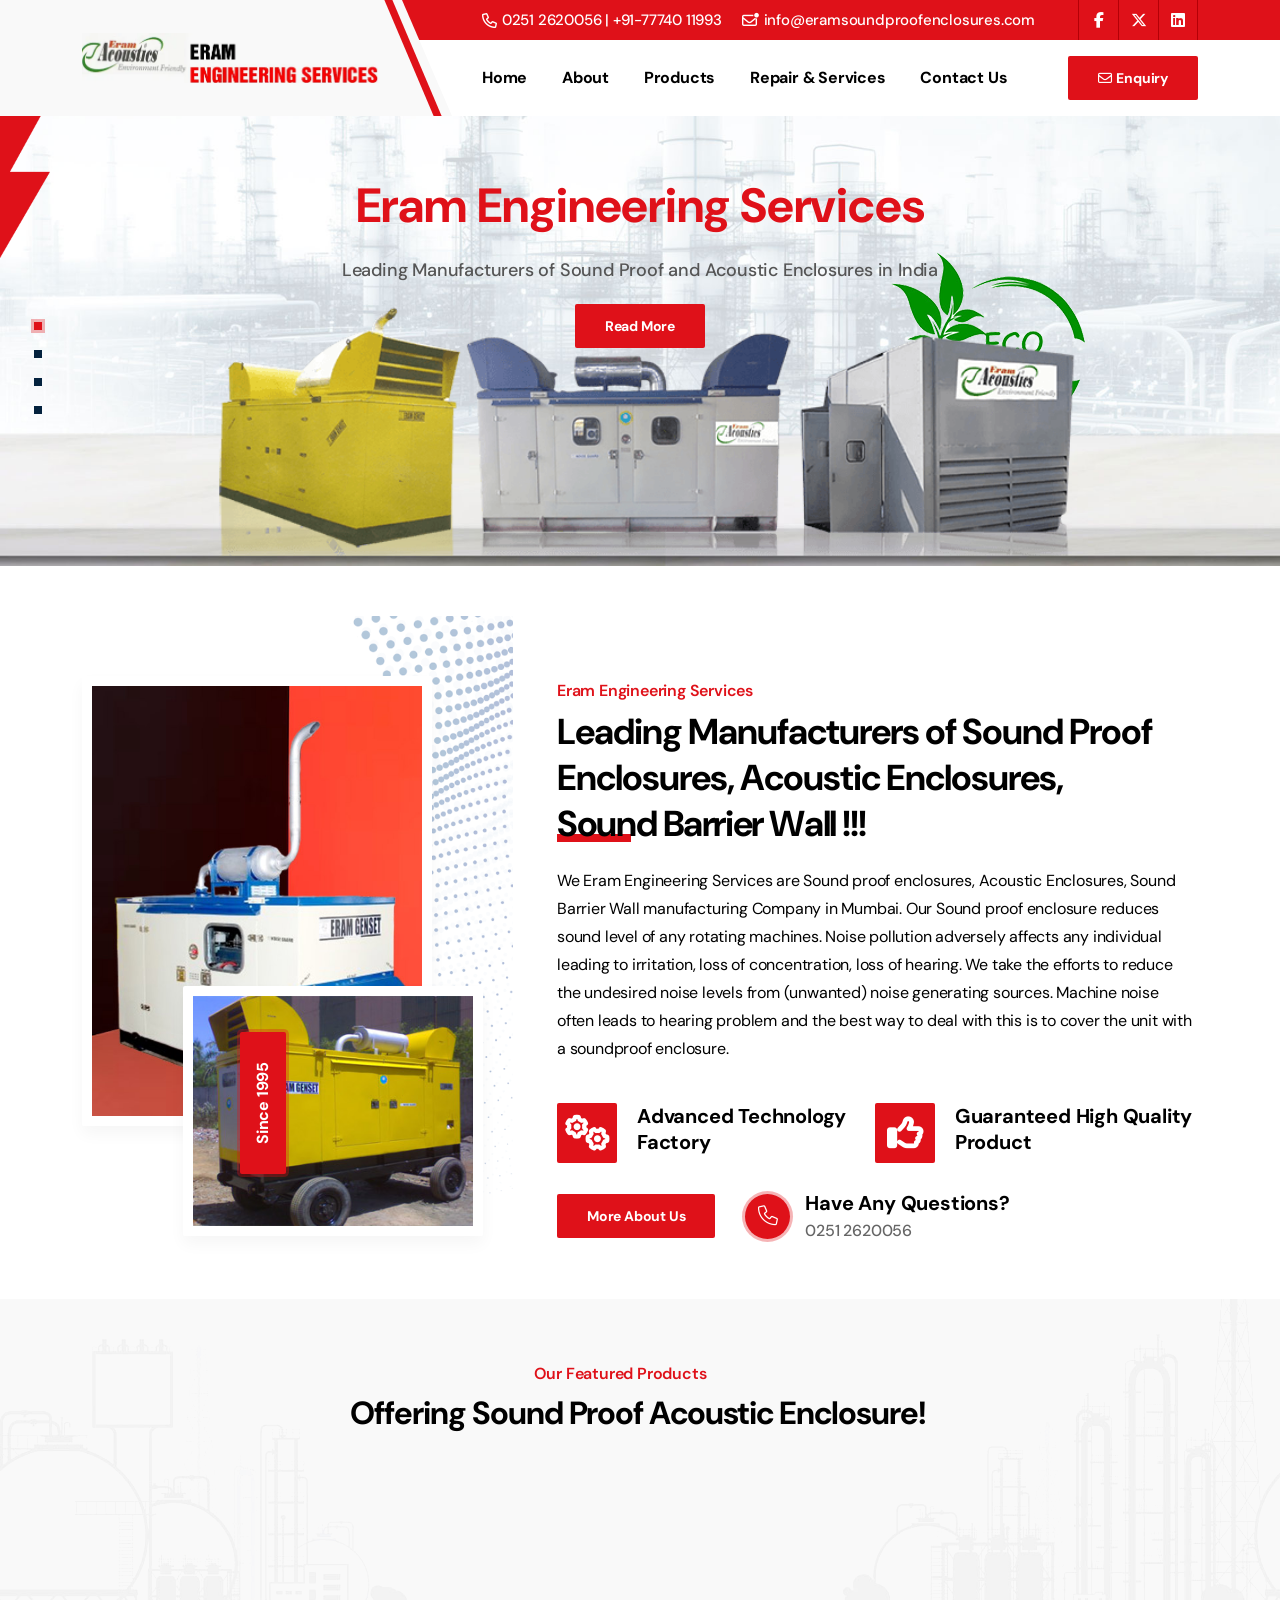
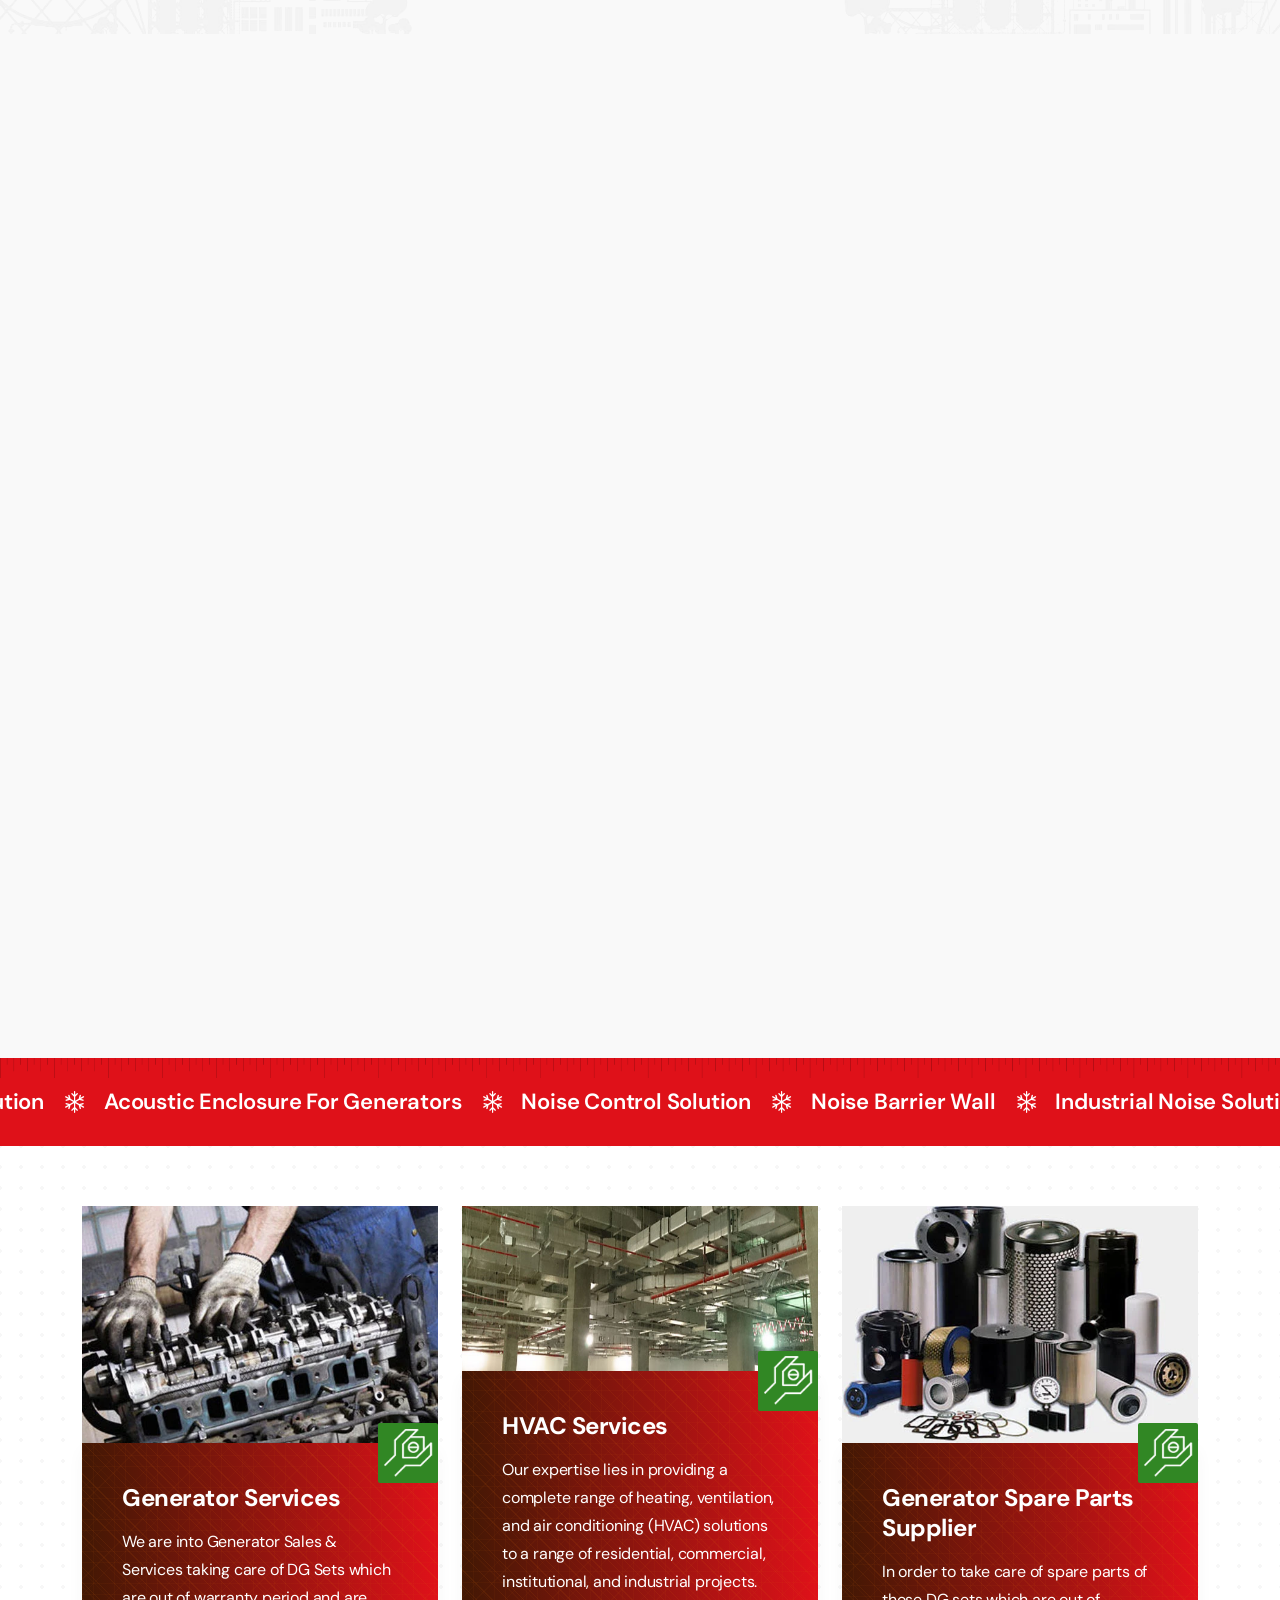
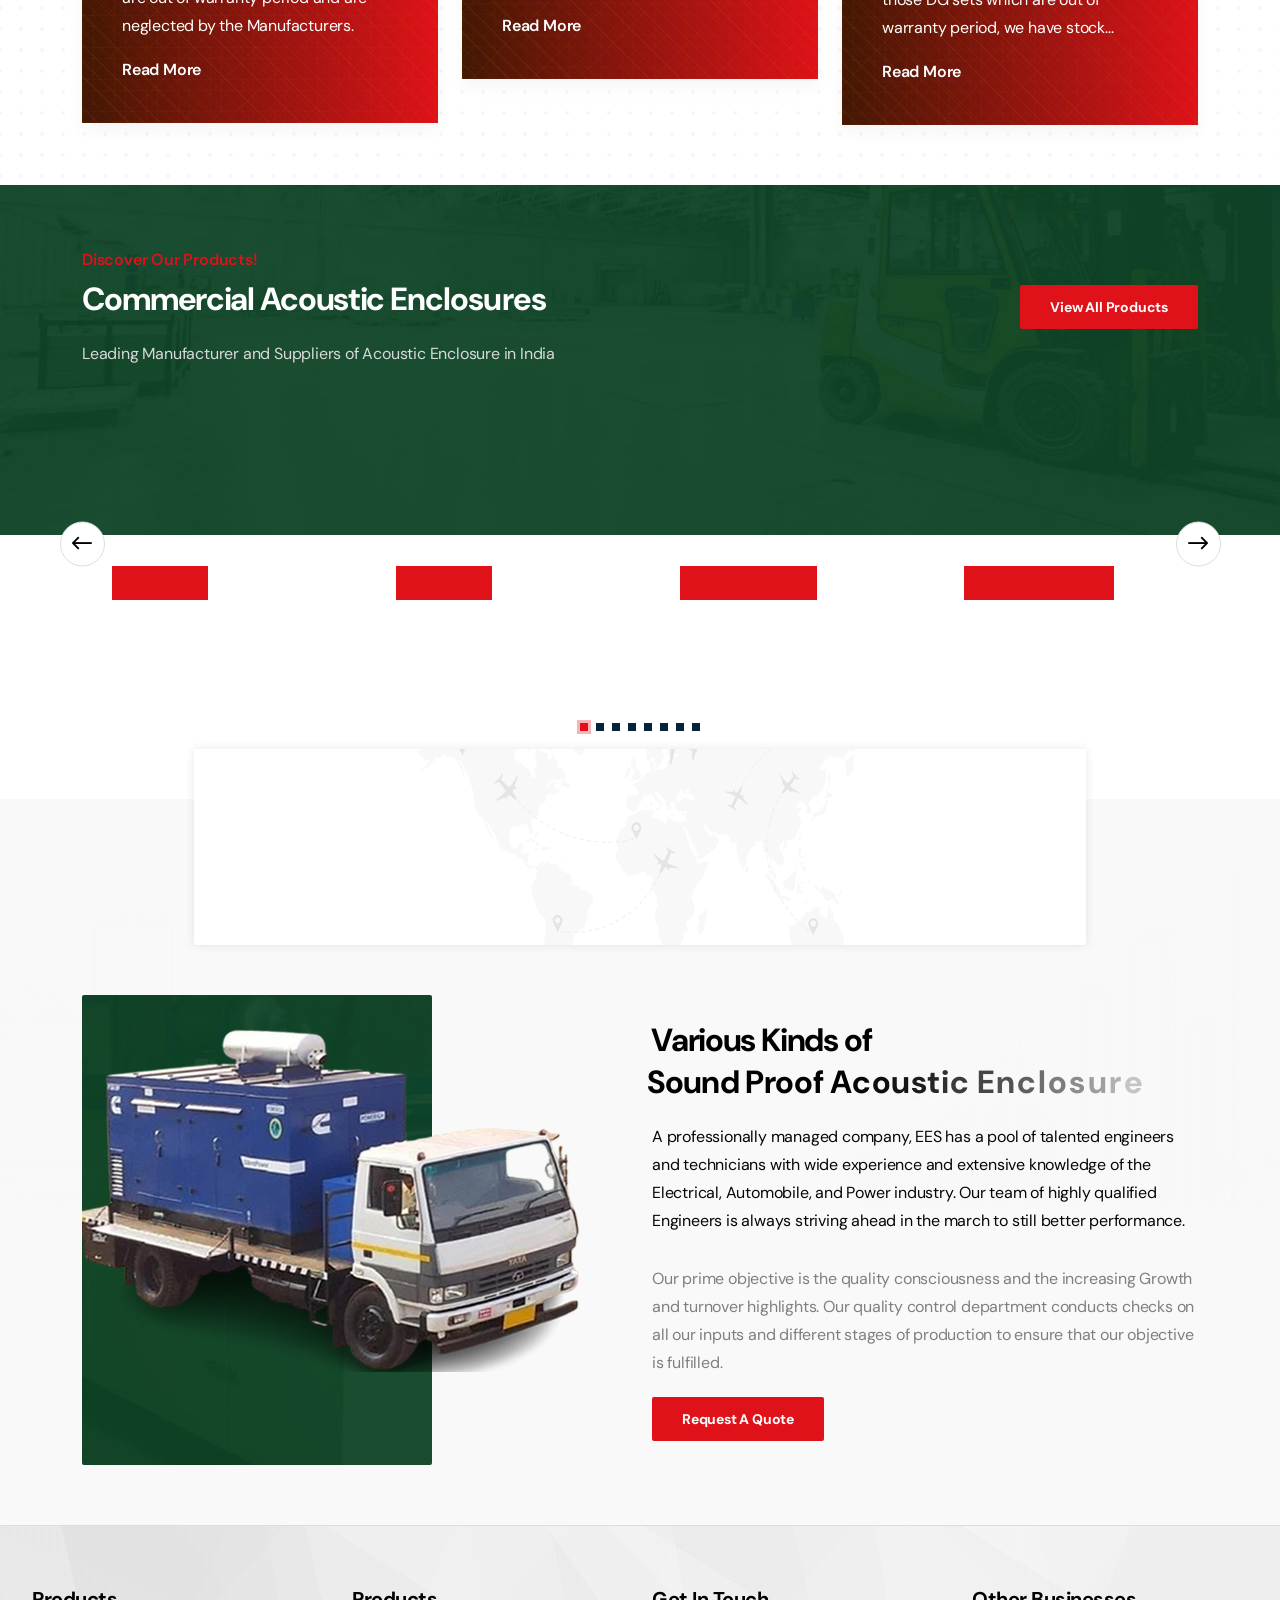
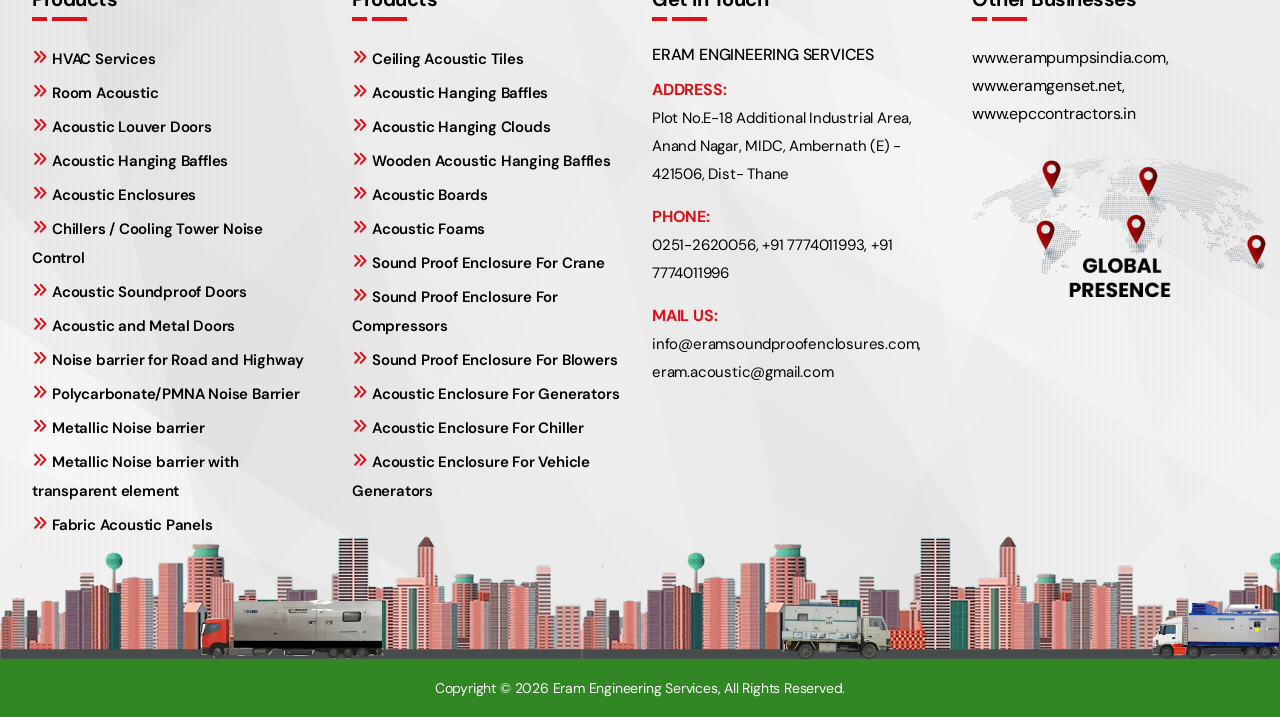
<file: index.html>
<!doctype html>

<html class="no-js" lang="en">

<head>
    <meta charset="utf-8">
    <meta name="viewport" content="width=device-width, initial-scale=1">
    <meta name="description" content="">
    <meta name="author" content="">

    <title>Sound Proof Enclosures, Acoustic Enclosures, Sound Barrier Wall, India</title>

    <link rel="shortcut icon" type="image/x-icon" href="img/favicon.png">

    <link rel="stylesheet" href="css/bootstrap.min.css">
    <link rel="stylesheet" href="css/animate.min.css">
    <link rel="stylesheet" href="css/keyframe-animation.css">
    <link rel="stylesheet" href="lib/font-awesome-pro/css/fontawesome.min.css">
    <link rel="stylesheet" href="css/odometer.min.css">
    <link rel="stylesheet" href="css/swiper.min.css">
    <link rel="stylesheet" href="css/venobox.min.css">
    <link rel="stylesheet" href="css/slider.css">
    <link rel="stylesheet" href="css/common-style.css">
    <link rel="stylesheet" href="css/main.css">

</head>

<body>
    

 
    <!-- Site Preloader -->

    <header class="main-header">
        <div class="container">
            <div class="main-header-wapper">
                <div class="site-logo">
                    <a href="index.html"><img src="img/logo.webp" alt="Logo" /></a>
                </div>
                <div class="main-header-info">
                    <div class="top-header">
                        <ul class="top-left">
                            <li><i class="fa-regular fa-phone"></i><a href="javascript:void(0)" >0251 2620056 | +91-77740 11993</a></li>
                            <li><i class="fa-regular fa-envelope-dot"></i>info@eramsoundproofenclosures.com</li>
                        </ul>
                        <div class="top-right">
                            
                            <ul class="header-social-share">
                                <li><a href="#"><i class="fa-brands fa-facebook-f"></i></a></li>
                                <li><a href="#"><i class="fa-brands fa-x-twitter"></i></a></li>
                                <li><a href="#"><i class="fa-brands fa-linkedin"></i></a></li>
                            </ul>
                        </div>
                    </div>
                    <!--/.top-header-->
                    <div class="header-menu-wrap">
                        <ul class="nav-menu">
                            <li>
                                <a href="index.html">Home</a></li>
                                <li><a href="about.html">About</a></li>
                                <li>
                                    <a href="products.html">Products</a>
                                    <ul>
                                       <li>
                                          <a href="#">Commercial Acoustic Enclosures</a>
                                          <ul class="dropdown-submenu second_submenu">
                                             <li>
                                                <a href="#">Industrial Noise Control</a>
                                                <ul class="dropdown-submenu third_submenu">
                                                   <li><a href="room-acoustic.html">Room Acoustic</a></li>
                                                   <li><a href="acoustic-louver-doors.html">Acoustic Louver Doors</a></li>
                                                   <li><a href="acoustic-hanging-baffles.html">Acoustic Hanging Baffles</a></li>
                                                   <li><a href="acoustic-enclosures.html">Acoustic Enclosures</a></li>
                                                   <li><a href="chillers-cooling-tower-noise-control.html">Chillers / Cooling Tower Noise Control</a></li>
                                                </ul>
                                             </li>
                                             <li>
                                                <a href="#">Acoustic Door/ Fire Doors</a>
                                                <ul class="dropdown-submenu third_submenu">
                                                   <li><a href="acoustic-soundproof-doors.html">Acoustic Soundproof Doors</a></li>
                                                   <li><a href="acoustic-and-metal-doors.html"> Acoustic and Metal Doors</a></li>
                                                </ul>
                                             </li>
                                             <li>
                                                <a href="sound-barrier-wall-noise-barrier-wall.html">Sound Barrier Wall / Noise Barrier Wall</a>
                                                <ul class="dropdown-submenu third_submenu">
                                                   <li><a href="noise-barrier-manufacturer-for-road-and-highway.html">Noise barrier manufacturer for Road and Highway </a></li>
                                                   <li><a href="polycarbonate-pmna-noise-barrier.html">Polycarbonate/PMNA Noise Barrier</a></li>
                                                   <li><a href="metallic-noise-barrier.html">metallic Noise barrier</a></li>
                                                   <li><a href="metallic-noise-barrier-with-transparent-element.html">metallic Noise barrier with transparent element</a></li>
                                                   <li><a href="sound-barrier-wall.html">Sound Barrier Wall</a></li>
                                                </ul>
                                             </li>
                                             <li>
                                                <a href="#">Noise Control Solutions</a>
                                                <ul class="dropdown-submenu third_submenu">
                                                   <li><a href="building-noise-control.html">Building Noise Control </a></li>
                                                   <li><a href="construction-site-noise-control.html">Construction Site Noise control</a></li>
                                                   <li><a href="road-and-railway-noise-control.html">Road & Railway Noise Control</a></li>
                                                   <li><a href="mining-noise-control.html">Mining Noise Control</a></li>
                                                   <li><a href="transformer-noise-control.html">Transformer Noise Control</a></li>
                                                   <li><a href="acoustic-louvers.html">Acoustic Louvers</a></li>
                                                </ul>
                                             </li>
                                             <li>
                                                <a href="#">Acoustic Panels</a>
                                                <ul class="dropdown-submenu third_submenu">
                                                   <li><a href="fabric-acoustic-panels.html">Fabric Acoustic Panels</a></li>
                                                   <li><a href="ceiling-acoustic-panels.html">Ceiling Acoustic Panels</a></li>
                                                   <li><a href="ceiling-acoustic-tiles.html">Ceiling Acoustic Tiles</a></li>
                                                   <li><a href="acoustic-hanging-baffles.html">Acoustic Hanging Baffles</a></li>
                                                   <li><a href="wooden-acoustic-ceiling-tiles.html">Wooden Acoustic ceiling Tiles</a></li>
                                                   <li><a href="acoustic-hanging-clouds.html">Acoustic Hanging Clouds</a></li>
                                                   <li><a href="wooden-acoustic-hanging-baffles.html">Wooden Acoustic Hanging Baffles</a></li>
                                                   <li><a href="acoustic-boards.html">Acoustic Boards</a></li>
                                                   <li><a href="acoustic-foams.html"> Acoustic Foams</a></li>
                                                </ul>
                                             </li>
                                          </ul>
                                       </li>
                                       <li><a href="acoustic-enclosure-for-vehicle-generators.html">Acoustic Enclosure For Vehicle Generators</a></li>
                                       <li><a href="acoustic-enclosure-for-generators.html">Acoustic Enclosure For Generators</a></li>
                                       <li><a href="acoustic-enclosure-for-chiller.html">Acoustic Enclosure For Chiller</a></li>
                                       <li><a href="sound-proof-enclosure-for-crane.html">Sound Proof Enclosure For Crane</a></li>
                                       <li><a href="sound-proof-enclosure-for-compressors.html">Sound Proof Enclosure For Compressors</a></li>
                                       <li><a href="sound-proof-enclosure-for-blowers.html">Sound Proof Enclosure For Blowers</a></li>
                                       <li>
                                          <a href="hvac-services.html">HVAC Services</a>
                                          <ul class="dropdown-submenu second_submenu">
                                             <li><a href="hvac-services.html">HVAC Services</a></li>
                                                            <!--<li><a href="fire-fighting-services.html">Fire Fighting Services</a></li>-->
                                          </ul>
                                       </li>
                                    </ul>
                                 </li>
                                 
                                 <li>
                                    <a href="repair-and-services.html">Repair & Services</a>
                                    <ul>
                                       <li><a href="generator-services.html">Generator Services</a></li>
                                                <li><a href="generator-spare-parts-supplier.html">Generator Spare Parts Supplier</a></li>
                                    </ul>
                                 </li>
                                 <li><a href="contact.html">Contact Us</a></li>
                                          
                        </ul>
                        <div class="menu-right-item">
                            
                            <div class="mobile-menu-icon">
                                <i class="fa-regular fa-bars"></i>
                            </div>
                            <a href="enquiry.php" class="default-btn d-none d-lg-block d-md-block"><i class="fa-regular fa-envelope"></i>Enquiry</a>
                        </div>
                    </div>
                    <!--/.header-menu-wrap-->
                </div>
            </div>
        </div>
    </header>
    <!--/.main-header-->

    

    <div class="slider-section">
        <div class="main-slider">
            <div class="swiper-wrapper">
                
                
                <div class="swiper-slide">
                    <div class="slider-img-wrap">
                        <div class="slider-img"><img src="img/slide-bg1.jpg" alt="img"></div>
                        <!-- <div class="slider-road"></div> -->
                        <div class="corner-shape" data-animation="fade-in-left" data-duration="1.5s" data-delay="0.3s"></div>
                        <div class="container-img" data-animation="fade-in-top" data-duration="0.5s" data-delay="0.4s"></div>
                        <!-- <div class="slider-truck" data-animation="truck-animation-right" data-duration="1.5s" data-delay="0.5s"></div> -->
                        <div class="slider-badge first" data-animation="bounce-in" data-duration="1.5s" data-delay="1s"></div>
                    </div>
                    <div class="slider-content-wrap d-flex padding-top text-center">
                        <div class="container">
                            <div class="slider-content">
                                
                                <div class="slider-caption big">
                                    <div class="inner-layer">
                                        <div data-animation="fade-in-bottom" data-delay="0.5s"> <span>Eram Engineering Services</span>
                                        </div>
                                    </div>
                                </div>
                                <div class="slider-caption small">
                                    <div class="inner-layer">
                                        <div data-animation="fade-in-bottom" data-delay="0.7s" data-duration="1s">Leading Manufacturers of Sound Proof and Acoustic Enclosures in India</div>
                                    </div>
                                </div>
                                <div class="slider-btn">
                                    <a href="about.html" class="default-btn" data-animation="fade-in-bottom" data-delay="0.9s">Read More</a>
                                </div>
                            </div>
                        </div>
                    </div>
                </div>
                <div class="swiper-slide">
                    <div class="slider-img-wrap">
                        <div class="slider-img"><img src="img/slide-bg2.jpg" alt="img"></div>
                        <div class="slider-road"></div>
                        <div class="corner-shape" data-animation="fade-in-left" data-duration="1.5s" data-delay="0.3s"></div>
                       
                        <div class="slider-truck slider2" data-animation="truck-animation-right" data-duration="1.5s" data-delay="0.5s"></div>
                        <div class="slider-badge" data-animation="bounce-in" data-duration="1.5s" data-delay="1s"></div>
                    </div>
                    <div class="slider-content-wrap d-flex text-left">
                        <div class="container">
                            <div class="slider-content">
                                <div class="slider-caption medium">
                                    <div class="inner-layer">
                                        <div data-animation="fade-in-bottom" data-delay="0.3s">Fabricated as per the client's requirements
                                        </div>
                                    </div>
                                </div>
                                <div class="slider-caption big">
                                    <div class="inner-layer">
                                        <div data-animation="fade-in-bottom" data-delay="0.5s">Acoustic Enclosure <br> <span>For Generators</span>
                                        </div>
                                    </div>
                                </div>
                                <div class="slider-caption small">
                                    <div class="inner-layer">
                                        <div data-animation="fade-in-bottom" data-delay="0.7s" data-duration="1s">All types of Generators ranging from 10kVA-3000kVA<br>which is made from high quality materials</div>
                                    </div>
                                </div>
                                <div class="slider-btn">
                                    <a href="acoustic-enclosure-for-generators.html" class="default-btn" data-animation="fade-in-bottom" data-delay="0.9s">Read More</a>
                                </div>
                            </div>
                        </div>
                    </div>
                </div>
                <div class="swiper-slide">
                    <div class="slider-img-wrap">
                        <div class="slider-img"><img src="img/slide-bg3.jpg" alt="img"></div>
                        <div class="slider-road"></div>
                        <div class="corner-shape" data-animation="fade-in-left" data-duration="1.5s" data-delay="0.3s"></div>
                        
                        <div class="slider-truck slider3" data-animation="truck-animation-right" data-duration="1.5s" data-delay="0.5s"></div>
                        <div class="slider-badge" data-animation="bounce-in" data-duration="1.5s" data-delay="1s"></div>
                    </div>
                    <div class="slider-content-wrap d-flex text-left">
                        <div class="container">
                            <div class="slider-content">
                                <div class="slider-caption medium">
                                    <div class="inner-layer">
                                        <div data-animation="fade-in-bottom" data-delay="0.3s">Excellent quality range of Acoustic Enclosure 
                                        </div>
                                    </div>
                                </div>
                                <div class="slider-caption big">
                                    <div class="inner-layer">
                                        <div data-animation="fade-in-bottom" data-delay="0.5s">Acoustic Enclosure <br> <span>For Vehicle Generators</span>
                                        </div>
                                    </div>
                                </div>
                                <div class="slider-caption small">
                                    <div class="inner-layer">
                                        <div data-animation="fade-in-bottom" data-delay="0.7s" data-duration="1s">Our Sound Proof Generators are highly demanded in <br>conference room, labs, auditorium and many others medias</div>
                                    </div>
                                </div>
                                <div class="slider-btn">
                                    <a href="acoustic-enclosure-for-vehicle-generators.html" class="default-btn" data-animation="fade-in-bottom" data-delay="0.9s">Read More</a>
                                </div>
                            </div>
                        </div>
                    </div>
                </div>
                <div class="swiper-slide">
                    <div class="slider-img-wrap">
                        <div class="slider-img"><img src="img/slide-bg4.jpg" alt="img"></div>
                        <div class="slider-road"></div>
                        <div class="corner-shape" data-animation="fade-in-left" data-duration="1.5s" data-delay="0.3s"></div>
                        
                        <div class="slider-truck slider4" data-animation="truck-animation-right" data-duration="1.5s" data-delay="0.5s"></div>
                        <div class="slider-badge" data-animation="bounce-in" data-duration="1.5s" data-delay="1s"></div>
                    </div>
                    <div class="slider-content-wrap d-flex text-left">
                        <div class="container">
                            <div class="slider-content">
                                <div class="slider-caption medium">
                                    <div class="inner-layer">
                                        <div data-animation="fade-in-bottom" data-delay="0.3s">high quality Sound Proof Enclosure
                                        </div>
                                    </div>
                                </div>
                                <div class="slider-caption big">
                                    <div class="inner-layer">
                                        <div data-animation="fade-in-bottom" data-delay="0.5s">Sound Proof Enclosure <br> <span> For Blowers</span>
                                        </div>
                                    </div>
                                </div>
                                <div class="slider-caption small">
                                    <div class="inner-layer">
                                        <div data-animation="fade-in-bottom" data-delay="0.7s" data-duration="1s">Sound Proof Enclosure For Blowers for various kinds of blowers<br> and acoustic hoods and has expertise in this domain</div>
                                    </div>
                                </div>
                                <div class="slider-btn">
                                    <a href="acoustic-enclosure-for-vehicle-generators.html" class="default-btn" data-animation="fade-in-bottom" data-delay="0.9s">Read More</a>
                                </div>
                            </div>
                        </div>
                    </div>
                </div>
            </div>
            <div class="slider-pagination"></div><!-- Carousel Dots -->
        </div>
    </div>
    <!--/.slider-section-->

    <section class="about-section padding">
        <div class="container">
            <div class="row">
                <div class="col-lg-5">
                    <div class="about-img-wrap">
                        <img class="wow fade-in-left" data-wow-delay="100ms" src="img/content-bg-1.jpg" alt="img">
                        <img class="wow fade-in-bottom" data-wow-delay="300ms" src="img/post-2.jpg" alt="img">
                        <img src="img/vertical_shape.png" alt="img">
                        <div class="about-img-info">Since 1995</div>
                    </div>
                </div>
                <div class="col-lg-7">
                    <div class="section-heading mb-40">
                        <h3 class="sub-heading is-border border-anim">Eram Engineering Services</h3>
                        <h1 class="text-anim" data-effect="fade-in-right" data-split="char" data-delay="0.3" data-duration="1">Leading Manufacturers of Sound Proof Enclosures, Acoustic Enclosures,  <span class="hl">Sound Barrier Wall !!!</span></h1>
                        <p class="text-anim" data-effect="fade-in-bottom" data-ease="power4.out">We Eram Engineering Services are Sound proof enclosures, Acoustic Enclosures, Sound Barrier Wall manufacturing Company in Mumbai. Our Sound proof enclosure reduces sound level of any rotating machines. Noise pollution adversely affects any individual leading to irritation, loss of concentration, loss of hearing. We take the efforts to reduce the undesired noise levels from (unwanted) noise generating sources. Machine noise often leads to hearing problem and the best way to deal with this is to cover the unit with a soundproof enclosure.</p>
                    </div>
                    <ul class="promo-list mb-30">
                        <li class="wow fade-in-bottom" data-wow-delay="100ms">
                            <i class="fa fa-cogs"></i>
                            <div class="promo-content">
                                <h3>Advanced Technology Factory</h3>
                                
                            </div>
                        </li>
                        <li class="wow fade-in-bottom" data-wow-delay="300ms">
                            <i class="fa fa-thumbs-up"></i>
                            <div class="promo-content">
                                <h3>Guaranteed High Quality Product</h3>
                                
                            </div>
                        </li>
                    </ul>
                    
                    <div class="btn-group wow fade-in-bottom" data-wow-delay="300ms">
                        <a href="about.html" class="default-btn">More About Us</a>
                        <div class="call-info">
                            <i class="fa-light fa-phone"></i>
                            <h3>Have Any Questions? <span>0251 2620056</span></h3>
                        </div>
                    </div>
                </div>
            </div>
        </div>
    </section>
    <!--/.about-section-->

    <section class="service-section bg-grey padding-top">
        <div class="map-pattern"></div>
        <div class="container">
            <div class="section-heading text-center mb-40">
                <h3 class="sub-heading is-border border-anim">Our Featured Products</h3>
                <h2 class="text-anim" data-effect="fade-in-right" data-split="char" data-delay="0.3" data-duration="1">Offering Sound Proof Acoustic Enclosure!</span></h2>
                
            </div>
            <div class="row gy-lg-0 gy-4">
                <div class="col-lg-4 col-md-6">
                    <div class="service-item mb-40 wow fade-in-bottom" data-wow-delay="100ms">
                        <div class="service-thumb">
                            <img src="img/products/acoustic-enclosure-for-vehicle-generators.webp" alt="Acoustic Enclosure For Vehicle Generators">
                        </div>
                        <div class="service-content">
                            
                            <h3><a href="acoustic-enclosure-for-vehicle-generators.html">Acoustic Enclosure For Vehicle Generators</a></h3>
                            <p>We offers a large array of Acoustic Enclosure for Vehicle Generators to match up the varying & rising demands of customers. Our Sound Proof Generators are easy to use & recognized for their trouble free functioning.</p>
                            <a class="read-more" href="acoustic-enclosure-for-vehicle-generators.html">Read More</a>
                        </div>
                    </div>
                </div>
                <div class="col-lg-4 col-md-6">
                    <div class="service-item mb-40 wow fade-in-bottom" data-wow-delay="300ms">
                        <div class="service-thumb">
                            <img src="img/products/acoustic-enclosure-for-generators.webp" alt="Acoustic Enclosure For Vehicle Generators">
                        </div>
                        <div class="service-content">
                            <!-- <div class="service-icon"><i class="logis logis-cruise"></i></div> -->
                            <h3><a href="acoustic-enclosure-for-generators.html">Acoustic Enclosure For Generators</a></h3>
                            <p>We having vast experience in manufacturing of Acoustic Enclosure For Generators for all types of Generators ranging from 10kVA-3000kVA. Acoustic Enclosure for Generators is made from high quality materials.</p>
                            <a class="read-more" href="acoustic-enclosure-for-generators.html">Read More</a>
                        </div>
                    </div>
                </div>
                <div class="col-lg-4 col-md-6">
                    <div class="service-item mb-40 wow fade-in-bottom" data-wow-delay="500ms">
                        <div class="service-thumb">
                            <img src="img/products/acoustic-enclosure-for-chiller.webp" alt="Acoustic Enclosure For Chiller">
                        </div>
                        <div class="service-content">
                            <!-- <div class="service-icon"><i class="logis logis-airplane-flying"></i></div> -->
                            <h3><a href="acoustic-enclosure-for-chiller.html">Acoustic Enclosure For Chiller</a></h3>
                            <p>We offer optimum quality Acoustic Enclosure For Chillers basically used to cover various machines. Our Sound Proof Enclosure for Chillers is manufactured using quality tested material and progressive techniques.                            </p>
                            <a class="read-more" href="acoustic-enclosure-for-chiller.html">Read More</a>
                        </div>
                    </div>
                </div>
                <div class="col-lg-4 col-md-6">
                    <div class="service-item mb-40 wow fade-in-bottom" data-wow-delay="700ms">
                        <div class="service-thumb">
                            <img src="img/products/sound-proof-enclosure-for-crane.webp" alt="Sound Proof Enclosure For Crane">
                        </div>
                        <div class="service-content">
                            
                            <h3><a href="sound-proof-enclosure-for-crane.html">Sound Proof Enclosure For Crane</a></h3>
                            <p>We are expertise in manufacturing and supplying superior quality Sound Proof Enclosure For Crane. Under strict supervision of expert engineers. Presented series is widely accepted for top quality & reasonable rates.</p>
                            <a class="read-more" href="sound-proof-enclosure-for-crane.html">Read More</a>
                        </div>
                    </div>
                </div>
                <div class="col-lg-4 col-md-6">
                    <div class="service-item mb-40 wow fade-in-bottom" data-wow-delay="900ms">
                        <div class="service-thumb">
                            <img src="img/products/sound-proof-enclosure-for-compressors.webp" alt="Sound Proof Enclosure For Compressor">
                        </div>
                        <div class="service-content">
                            <!-- <div class="service-icon"><i class="logis logis-cruise"></i></div> -->
                            <h3><a href="sound-proof-enclosure-for-compressors.html">Sound Proof Enclosure For Compressor</a></h3>
                            <p>We manufacture Sound Proof Enclosure For Compressor by using high standard quality raw materials. Our expert Engineers design Sound Proof Enclosure For Compressor by CAD/CAM. Dismantle and Flexible design, Vibration Free...</p>
                            <a class="read-more" href="sound-proof-enclosure-for-compressors.html">Read More</a>
                        </div>
                    </div>
                </div>
                <div class="col-lg-4 col-md-6">
                    <div class="service-item mb-40 wow fade-in-bottom" data-wow-delay="1100ms">
                        <div class="service-thumb">
                            <img src="img/products/sound-proof-enclosure-for-blowers.webp" alt="Sound Proof Enclosure For Blowers">
                        </div>
                        <div class="service-content">
                            <!-- <div class="service-icon"><i class="logis logis-airplane-flying"></i></div> -->
                            <h3><a href="sound-proof-enclosure-for-blowers.html">Sound Proof Enclosure For Blowers</a></h3>
                            <p>We offer optimum quality Acoustic Enclosure For Chillers basically used to cover various machines. Our Sound Proof Enclosure for Chillers is manufactured using quality tested material and progressive techniques.</p>
                            <a class="read-more" href="sound-proof-enclosure-for-blowers.html">Read More</a>
                        </div>
                    </div>
                </div>
            </div>
        </div>
    </section>
    <!--/.service-section-->

    <section class="running-text">
        <div class="container">
            <div class="scroller" data-speed="slow">
                <ul class="text-anim scroller__inner">
                    <li>Acoustic Enclosure for Generators</li>
                    <li>Noise Control Solution</li>
                    <li>Noise Barrier Wall</li>
                    <li>Industrial Noise Solution</li>
                </ul>
            </div>
        </div>
    </section>
    <!--/.running-text-->
    <section class="blog-section padding">
        <div class="container">
            
            <div class="row gy-lg-0 gy-4">
                <div class="col-lg-4 col-md-6">
                    <div class="post-card wow fade-in-bottom" data-wow-delay="300ms">
                        <div class="post-thumb">
                            <img src="img/products/Generator-Services.webp" alt="Generator Services">
                        </div>
                        <div class="post-content-wrap">
                            <a href="javascript:void(0)" class="post-date"><time><span><img src="img/cnc-icon-hover.png"></span></time></a>
                            
                            <div class="post-content">
                                <h3><a href="generator-services.html" class="hover">Generator Services</a></h3>
                                <p class="text-white">We are into Generator Sales & Services taking care of DG Sets which are out of warranty period and are neglected by the Manufacturers. </p>
                                <a href="generator-services.html" class="read-more text-white">Read More</a>
                            </div>
                        </div>
                    </div>
                </div>
                <div class="col-lg-4 col-md-6">
                    <div class="post-card wow fade-in-bottom" data-wow-delay="100ms">
                        <div class="post-thumb">
                            <img src="img/products/HVAC_services.jpg" alt="HVAC Services">
                        </div>
                        <div class="post-content-wrap">
                            <a href="javascript:void(0)" class="post-date"><time><span><img src="img/cnc-icon-hover.png"></span></time></a>
                            
                            <div class="post-content">
                                <h3><a href="hvac-services.html" class="hover">HVAC Services</a></h3>
                                <p class="text-white">Our expertise lies in providing a complete range of heating, ventilation, and air conditioning (HVAC) solutions to a range of residential, commercial, institutional, and industrial projects.</p>
                                <a href="hvac-services.html" class="read-more text-white">Read More</a>
                            </div>
                        </div>
                    </div>
                </div>
                
                <div class="col-lg-4 col-md-6">
                    <div class="post-card wow fade-in-bottom" data-wow-delay="500ms">
                        <div class="post-thumb">
                            <img src="img/products/generator-spare-parts-supplier.webp" alt="Generator Spare Parts Supplier">
                        </div>
                        <div class="post-content-wrap">
                            <a href="javascript:void(0)" class="post-date"><time><span><img src="img/cnc-icon-hover.png"></span></time></a>
                            
                            <div class="post-content">
                                <h3><a href="generator-spare-parts-supplier.html" class="hover">Generator Spare Parts Supplier</a></h3>
                                <p class="text-white">In order to take care of spare parts of those DG sets which are out of warranty period, we have stock...</p>
                                <a href="generator-spare-parts-supplier.html" class="read-more text-white">Read More</a>
                            </div>
                        </div>
                    </div>
                </div>
            </div>
        </div>
    </section>
    <!--/.blog-section-->
    <section class="project-section padding">
        <div class="bg-half"></div>
        <div class="container">
            <div class="section-heading-wrap mb-40">
                <div class="section-heading white">
                    <h3 class="sub-heading is-border border-anim">Discover Our Products!</h3>
                    <h2 class="text-anim" data-effect="fade-in-right" data-split="char" data-delay="0.3" data-duration="1">Commercial Acoustic <span class="hl"> Enclosures</span></h2>
                    <p class="text-anim" data-effect="fade-in-bottom" data-ease="power4.out">Leading Manufacturer and Suppliers of Acoustic Enclosure in India</p>
                </div>
                <a href="products.html" class="default-btn wow fade-in-right" data-wow-delay="100ms">View All Products</a>
            </div>
            <div class="swiper-outside">
                <div class="project-carousel">
                    <div class="swiper-wrapper">
                        <div class="swiper-slide">
                            <div class="project-item wow fade-in-bottom" data-wow-delay="200ms">
                                <div class="project-thumb project-view">
                                    <a class="venobox" href="img/products/commercial-acoustic-enclosure.jpg" data-gall="projects"><img src="img/products/commercial-acoustic-enclosure.jpg" alt="Room Acoustic Enclosure"></a>
                                </div>
                                <div class="project-content">
                                    <a href="jaascript:void(0);" class="category">Industrial</a>
                                    <h3><a href="room-acoustic.html">Room Acoustic Enclosure</a></h3>
                                </div>
                            </div>
                        </div>
                        <div class="swiper-slide">
                            <div class="project-item wow fade-in-bottom" data-wow-delay="400ms">
                                <div class="project-thumb project-view">
                                    <a class="venobox" href="img/products/commercial-acoustic-enclosure1.jpg" data-gall="projects"><img src="img/products/commercial-acoustic-enclosure1.jpg" alt="Chillers/ Cooling Tower Noise Control"></a>
                                </div>
                                <div class="project-content">
                                    <a href="jaascript:void(0);" class="category">Industrial</a>
                                    <h3><a href="chillers-cooling-tower-noise-control.html">Chillers/ Cooling Tower Noise Control</a></h3>
                                </div>
                            </div>
                        </div>
                        <div class="swiper-slide">
                            <div class="project-item wow fade-in-bottom" data-wow-delay="600ms">
                                <div class="project-thumb project-view">
                                    <a class="venobox" href="img/products/commercial-acoustic-enclosure2.jpg" data-gall="projects"><img src="img/products/commercial-acoustic-enclosure2.jpg" alt="Acoustic Soundproof Doors"></a>
                                </div>
                                <div class="project-content">
                                    <a href="jaascript:void(0);" class="category">Acoustic Doors</a>
                                    <h3><a href="acoustic-soundproof-doors.html">Acoustic Soundproof Doors</a></h3>
                                </div>
                            </div>
                        </div>
                        <div class="swiper-slide">
                            <div class="project-item wow fade-in-bottom" data-wow-delay="700ms">
                                <div class="project-thumb project-view">
                                    <a class="venobox" href="img/products/commercial-acoustic-enclosure3.jpg" data-gall="projects"><img src="img/products/commercial-acoustic-enclosure3.jpg" alt="PMNA Noise Barrier"></a>
                                </div>
                                <div class="project-content">
                                    <a href="jaascript:void(0);" class="category">Noise Barrier Wall</a>
                                    <h3><a href="polycarbonate-pmna-noise-barrier.html">Polycarbonate/ PMNA Noise Barrier</a></h3>
                                </div>
                            </div>
                        </div>
                        <div class="swiper-slide">
                            <div class="project-item wow fade-in-bottom" data-wow-delay="800ms">
                                <div class="project-thumb project-view">
                                    <a class="venobox" href="img/products/commercial-acoustic-enclosure4.jpg" data-gall="projects"><img src="img/products/commercial-acoustic-enclosure4.jpg" alt="Sound Barrier Wall"></a>
                                </div>
                                <div class="project-content">
                                    <a href="jaascript:void(0);" class="category">Noise Barrier Wall</a>
                                    <h3><a href="sound-barrier-wall.html">Sound Barrier Wall</a></h3>
                                </div>
                            </div>
                        </div>
                        <div class="swiper-slide">
                            <div class="project-item wow fade-in-bottom" data-wow-delay="900ms">
                                <div class="project-thumb project-view">
                                    <a class="venobox" href="img/products/commercial-acoustic-enclosure5.jpg" data-gall="projects"><img src="img/products/commercial-acoustic-enclosure5.jpg" alt="Mining Noise Control Solution"></a>
                                </div>
                                <div class="project-content">
                                    <a href="jaascript:void(0);" class="category">Noise Control</a>
                                    <h3><a href="mining-noise-control.html">Mining Noise Control Solution</a></h3>
                                </div>
                            </div>
                        </div>
                        <div class="swiper-slide">
                            <div class="project-item wow fade-in-bottom" data-wow-delay="900ms">
                                <div class="project-thumb project-view">
                                    <a class="venobox" href="img/products/commercial-acoustic-enclosure6.jpg" data-gall="projects"><img src="img/products/commercial-acoustic-enclosure6.jpg" alt="Acoustic Hanging Cloud"></a>
                                </div>
                                <div class="project-content">
                                    <a href="jaascript:void(0);" class="category">Acoustic Panels</a>
                                    <h3><a href="acoustic-hanging-clouds.html">Acoustic Hanging Cloud</a></h3>
                                </div>
                            </div>
                        </div>
                        <div class="swiper-slide">
                            <div class="project-item wow fade-in-bottom" data-wow-delay="900ms">
                                <div class="project-thumb project-view">
                                    <a class="venobox" href="img/products/commercial-acoustic-enclosure7.jpg" data-gall="projects"><img src="img/products/commercial-acoustic-enclosure7.jpg" alt="Ceiling Acoustic Tiles"></a>
                                </div>
                                <div class="project-content">
                                    <a href="jaascript:void(0);" class="category">Acoustic Panels</a>
                                    <h3><a href="ceiling-acoustic-tiles.html">Ceiling Acoustic Tiles</a></h3>
                                </div>
                            </div>
                        </div>
                    </div>
                    <div class="carousel-pagination"></div><!-- Carousel Dots -->
                </div>
                <!-- Carousel Arrows -->
                <div class="swiper-nav swiper-next"><i class="fa-regular fa-long-arrow-right"></i></div>
                <div class="swiper-nav swiper-prev"><i class="fa-regular fa-long-arrow-left"></i></div>
            </div>
        </div>
    </section>
    <!--/.project-section-->
    
    <section class="content-features bg-grey padding-bottom">
        <div class="map-pattern"></div>
        <div class="container">
            <div class="counter-wrap">
                <div class="counter-item wow fade-in-bottom" data-wow-delay="200ms">
                    <div class="counter-icon">
                        <i class="fa fa-cubes-stacked"></i>
                    </div>
                    <div class="counter-content">
                        <h3><span class="odometer" data-count="1700">00</span></h3>
                        <h4>Products Delivered this year</h4>
                    </div>
                </div>
                <div class="counter-item wow fade-in-bottom" data-wow-delay="400ms">
                    <div class="counter-icon">
                        <i class="fa fa-watch"></i>
                    </div>
                    <div class="counter-content">
                        <h3><span class="odometer" data-count="25">00</span></h3>
                        <h4>Years Of Exprience</h4>
                    </div>
                </div>
                <div class="counter-item wow fade-in-bottom" data-wow-delay="600ms">
                    <div class="counter-icon">
                        <i class="fa fa-people-group"></i>
                    </div>
                    <div class="counter-content">
                        <h3><span class="odometer" data-count="450">00</span></h3>
                        <h4>Happy Customers</h4>
                    </div>
                </div>
            </div>
            <div class="row align-items-center">
                <div class="col-lg-6">
                    <div class="video-wrap">
                        <img src="img/content-bg-5.jpg" alt="img">
                        
                        <img class="wow fade-in-left" data-wow-delay="400ms" src="img/red-truck.png" alt="img">
                        
                        
                    </div>
                </div>
                <div class="col-lg-6">
                    <div class="section-heading mb-30">
                        
                        <h2 class="text-anim" data-effect="fade-in-right" data-split="char" data-delay="0.3" data-duration="1">Various Kinds of <br>  <span class="hl"> Sound Proof Acoustic Enclosure</span></h2>
                        <p class="text-anim" data-effect="fade-in-bottom" data-ease="power4.out">A professionally managed company, EES has a pool of talented engineers and technicians with wide experience and extensive knowledge of the Electrical, Automobile, and Power industry. Our team of highly qualified Engineers is always striving ahead in the march to still better performance.</p>
                        <p class="text-anim" data-effect="fade-in-bottom" data-ease="power4.out">Our prime objective is the quality consciousness and the increasing Growth and turnover highlights. Our quality control department conducts checks on all our inputs and different stages of production to ensure that our objective is fulfilled.</p>
                    </div>
                    
                    <a href="enquiry.php" class="default-btn wow fade-in-bottom" data-wow-delay="400ms">Request a Quote</a>
                </div>
            </div>
        </div>
    </section>
    <!--/.content-features-->

    

    <footer class="footer-section">
        <!-- <div class="map-pattern"></div> -->
        <div class="footer-wrapper">
            <div class="container-fluid">
                <div class="row gy-lg-0 gy-4">
                    <div class="col-lg-3 col-md-6">
                        <div class="footer-widget widget-links">
                            <div class="widget-title">
                                <h3>Products</h3>
                            </div>
                            <ul class="footer-links">
                                <li><a href="hvac-services.html"> HVAC Services </a></li>
                                <li><a href="room-acoustic.html"> Room Acoustic</a></li>
                                <li><a href="acoustic-louver-doors.html"> Acoustic Louver Doors</a></li>
                                <li><a href="acoustic-hanging-baffles.html"> Acoustic Hanging Baffles</a></li>
                                <li><a href="acoustic-enclosures.html"> Acoustic Enclosures</a></li>
                                <li><a href="chillers-cooling-tower-noise-control.html"> Chillers / Cooling Tower Noise Control</a></li>
                                  <li><a href="acoustic-soundproof-doors.html"> Acoustic Soundproof Doors</a></li>
                                <li><a href="acoustic-and-metal-doors.html"> Acoustic and Metal Doors</a></li>
                                <li><a href="noise-barrier-manufacturer-for-road-and-highway.html"> Noise barrier for Road and Highway </a></li>
                                  <li><a href="polycarbonate-pmna-noise-barrier.html"> Polycarbonate/PMNA Noise Barrier</a></li>
                                <li><a href="metallic-noise-barrier.html"> Metallic Noise barrier</a></li>
                                <li><a href="metallic-noise-barrier-with-transparent-element.html"> Metallic Noise barrier with transparent element</a></li>
                                <li><a href="fabric-acoustic-panels.html"> Fabric Acoustic Panels</a></li>
                            </ul>
                        </div>
                    </div>
                    <div class="col-lg-3 col-md-6">
                        <div class="footer-widget widget-links">
                            <div class="widget-title">
                                <h3>Products</h3>
                            </div>
                            <ul class="footer-links">
                                

									<li><a href="ceiling-acoustic-tiles.html"> Ceiling Acoustic Tiles</a></li>
									<li><a href="acoustic-hanging-baffles.html"> Acoustic Hanging Baffles</a></li>
									<li><a href="acoustic-hanging-clouds.html"> Acoustic Hanging Clouds</a></li>
									<li><a href="wooden-acoustic-hanging-baffles.html"> Wooden Acoustic Hanging Baffles</a></li>
									<li><a href="acoustic-boards.html"> Acoustic Boards</a></li>
									<li><a href="acoustic-foams.html"> Acoustic Foams</a></li>
									<li><a href="sound-proof-enclosure-for-crane.html"> Sound Proof Enclosure For Crane</a></li>
										<li><a href="sound-proof-enclosure-for-compressors.html"> Sound Proof Enclosure For Compressors</a></li>
										<li><a href="sound-proof-enclosure-for-blowers.html"> Sound Proof Enclosure For Blowers</a></li>
                                      <li><a href="acoustic-enclosure-for-generators.html"> Acoustic Enclosure For Generators</a></li>
                                      <li><a href="acoustic-enclosure-for-chiller.html"> Acoustic Enclosure For Chiller</a></li>
                                      <li><a href="acoustic-enclosure-for-vehicle-generators.html"> Acoustic Enclosure For Vehicle Generators</a></li>
                            </ul>
                        </div>
                    </div>
                    <div class="col-lg-3 col-md-6">
                        <div class="footer-widget">
                            <div class="widget-title">
                                <h3>Get In Touch</h3>
                            </div>
                            <h4>ERAM ENGINEERING SERVICES</h4>
                            <ul class="footer-contact-info">
                                <li>
                                    <p><span>Address:</span>Plot No.E-18 Additional Industrial Area, Anand Nagar, MIDC, Ambernath (E) - 421506, Dist- Thane</p>
                                </li>
                                <li>
                                    <p><span>Phone:</span>0251-2620056, +91 7774011993, +91 7774011996</p>
                                </li>
                                <li>
                                    <p><span>Mail Us:</span>info@eramsoundproofenclosures.com, eram.acoustic@gmail.com</p>
                                </li>
                            </ul>
                        </div>
                    </div>
                    <div class="col-lg-3 col-md-6">
                        <div class="footer-widget">
                            <div class="widget-title">
                                <h3>Other Businesses</h3>
                            </div>
                            <p><a href="https://www.erampumpsindia.com/" target="_blank" class="__cf_email__">www.erampumpsindia.com</a>, <a href="https://www.eramgenset.net/" target="_blank" class="__cf_email__">www.eramgenset.net</a>, <a href="https://www.epccontractors.in/" target="_blank" class="__cf_email__">www.epccontractors.in</a></p>
                            <a href="popularlocation.html"><img src="img/location1.png" class="img-fluid"></a>
                        </div>
                    </div>
                </div>
            </div>
            <div class="running-truck">
                <div class="truck"></div>
                <div class="truck-2"></div>
                <div class="truck-3"></div>
            </div>
        </div>
        <div class="copyright-area">
            Copyright © <span id="currentYear"></span> Eram Engineering Services, All Rights Reserved.
        </div>
    </footer>
    <!--/.footer-section-->

    <div id="scrollup">
        <button id="scroll-top" class="scroll-to-top"><i class="fa-regular fa-arrow-up"></i></button>
    </div>
    <!--/.scrollup-->

    <!--jQuery Lib-->
    <script src="js/vendor/jquary-3.6.0.min.js"></script>
    <script src="js/vendor/bootstrap.min.js"></script>
    <script src="js/vendor/popper.min.js"></script>
    <script src="lib/gsap/gsap.min.js"></script>
    <script src="lib/gsap/ScrollTrigger.min.js"></script>
    <script src="lib/gsap/split-type.min.js"></script>
    <!-- <script src="js/vendor/lenis.min.js"></script> -->
    <script src="js/vendor/odometer.min.js"></script>
    <script src="js/vendor/waypoints.min.js"></script>
    <script src="js/vendor/venobox.min.js"></script>
    <script src="js/vendor/swiper.min.js"></script>
    <script src="js/vendor/wow.min.js"></script>
    <script src="js/main.js"></script>

</body>
</html>
</file>
<file: css/keyframe-animation.css>
/* ----------------------------------------------
 * Slider Animation
 * ---------------------------------------------- */
/*
 * ----------------------------------------
 * Anim Up Down
 * ----------------------------------------
 */

@-webkit-keyframes AnimUpDown {
    0% {
        -webkit-transform: translateY(-20px);
        transform: translateY(-20px);
    }

    50% {
        -webkit-transform: translateY(-10px);
        transform: translateY(-10px);
    }

    100% {
        -webkit-transform: translateY(-25px);
        transform: translateY(-25px);
    }
}

@keyframes AnimUpDown {
    0% {
        -webkit-transform: translateY(-20px);
        transform: translateY(-20px);
    }

    50% {
        -webkit-transform: translateY(-10px);
        transform: translateY(-10px);
    }

    100% {
        -webkit-transform: translateY(-20px);
        transform: translateY(-20px);
    }
}

/*
 * ----------------------------------------
 * Bounce In
 * ----------------------------------------
 */
.bounce-in {
    -webkit-animation-name: bounce-in-anim;
    animation-name: bounce-in-anim;
    animation-fill-mode: both;
}

@keyframes bounce-in-anim {

    20%,
    40%,
    60%,
    80%,
    from,
    to {
        animation-timing-function: cubic-bezier(0.215, 0.61, 0.355, 1);
    }

    0% {
        opacity: 0;
        transform: scale3d(0.3, 0.3, 0.3);
    }

    20% {
        transform: scale3d(1.1, 1.1, 1.1);
    }

    40% {
        transform: scale3d(0.9, 0.9, 0.9);
    }

    60% {
        opacity: 1;
        transform: scale3d(1.03, 1.03, 1.03);
    }

    80% {
        transform: scale3d(0.97, 0.97, 0.97);
    }

    to {
        opacity: 1;
        transform: scale3d(1, 1, 1);
    }
}


/*
 * ----------------------------------------
 * Reveal Animation
 * ----------------------------------------
 */

@-webkit-keyframes clip-text {
    from {
        -webkit-clip-path: inset(0 100% 0 0);
        clip-path: inset(0 100% 0 0);
    }

    to {
        -webkit-clip-path: inset(0 0 0 0);
        clip-path: inset(0 0 0 0);
    }
}

@keyframes clip-text {
    from {
        -webkit-clip-path: inset(0 100% 0 0);
        clip-path: inset(0 100% 0 0);
    }

    to {
        -webkit-clip-path: inset(0 0 0 0);
        clip-path: inset(0 0 0 0);
    }
}

@-webkit-keyframes text-revealer {

    0%,
    50% {
        -webkit-transform-origin: 0 50%;
        transform-origin: 0 50%;
    }

    60%,
    100% {
        -webkit-transform-origin: 100% 50%;
        transform-origin: 100% 50%;
    }


    60% {
        -webkit-transform: scaleX(1);
        transform: scaleX(1);
    }

    100% {
        -webkit-transform: scaleX(0);
        transform: scaleX(0);
    }
}

@keyframes text-revealer {

    0%,
    50% {
        -webkit-transform-origin: 0 50%;
        transform-origin: 0 50%;
    }

    60%,
    100% {
        -webkit-transform-origin: 100% 50%;
        transform-origin: 100% 50%;
    }


    60% {
        -webkit-transform: scaleX(1);
        transform: scaleX(1);
    }

    100% {
        -webkit-transform: scaleX(0);
        transform: scaleX(0);
    }
}

@-webkit-keyframes text-revealer-vartical {

    0%,
    50% {
        -webkit-transform-origin: 0 50%;
        transform-origin: 0 50%;
    }

    60%,
    100% {
        -webkit-transform-origin: 100% 50%;
        transform-origin: 100% 50%;
    }


    60% {
        -webkit-transform: scaleY(1);
        transform: scaleY(1);
    }

    100% {
        -webkit-transform: scaleY(0);
        transform: scaleY(0);
    }
}

@keyframes text-revealer-vartical {

    0%,
    50% {
        -webkit-transform-origin: 0 50%;
        transform-origin: 0 50%;
    }

    60%,
    100% {
        -webkit-transform-origin: 100% 50%;
        transform-origin: 100% 50%;
    }


    60% {
        -webkit-transform: scaleY(1);
        transform: scaleY(1);
    }

    100% {
        -webkit-transform: scaleY(0);
        transform: scaleY(0);
    }
}


/*
 * ----------------------------------------
 * Border Animation
 * ----------------------------------------
 */

@keyframes bar-top {
    0% {
        transform: scale(0, 1);
    }

    12.5% {
        transform: scale(1, 1);
    }

    87.5% {
        transform: scale(1, 1);
    }

    100% {
        transform: scale(1, 1);
    }
}

@keyframes bar-right {
    0% {
        transform: scale(1, 0);
    }

    12.5% {
        transform: scale(1, 0);
    }

    25% {
        transform: scale(1, 1);
    }

    75% {
        transform: scale(1, 1);
    }

    87.5% {
        transform: scale(1, 1);
    }

    100% {
        transform: scale(1, 1);
    }
}

@keyframes bar-bottom {
    0% {
        transform: scale(0, 1);
    }

    25% {
        transform: scale(0, 1);
    }

    37.5% {
        transform: scale(1, 1);
    }

    62.5% {
        transform: scale(1, 1);
    }

    75% {
        transform: scale(1, 1);
    }

    100% {
        transform: scale(1, 1);
    }
}

@keyframes bar-left {
    0% {
        transform: scale(1, 0);
    }

    37.5% {
        transform: scale(1, 0);
    }

    50% {
        transform: scale(1, 1);
    }

    62.5% {
        transform: scale(1, 1);
    }

    100% {
        transform: scale(1, 1);
    }
}

/*--rotation--*/

@keyframes rotation {
    0% {
        transform: rotate(0deg);
    }

    25% {
        transform: rotate(90deg);
    }

    50% {
        transform: rotate(180deg);
    }

    75% {
        transform: rotate(270deg);
    }

    100% {
        transform: rotate(360deg);
    }
}

/**
 * ----------------------------------------
 * animation tracking-in-expand
 * ----------------------------------------
 */
.tracking-in-expand {
    -webkit-animation-name: tracking-in-expand;
    animation-name: tracking-in-expand;
    animation-timing-function: cubic-bezier(0.215, 0.610, 0.355, 1.000);
    animation-fill-mode: both;

}

@-webkit-keyframes tracking-in-expand {
    0% {
        letter-spacing: -8px;
        opacity: 0;
    }

    40% {
        opacity: 0.6;
    }

    100% {
        opacity: 1;
    }
}

@keyframes tracking-in-expand {
    0% {
        letter-spacing: -8px;
        opacity: 0;
    }

    40% {
        opacity: 0.6;
    }

    100% {
        opacity: 1;
    }
}

/**
 * ----------------------------------------
 * animation tracking-in-expand-fwd
 * ----------------------------------------
 */
.tracking-in-expand-fwd {
    -webkit-animation-name: tracking-in-expand-fwd;
    animation-name: tracking-in-expand-fwd;
    animation-timing-function: cubic-bezier(0.215, 0.610, 0.355, 1.000);
    animation-fill-mode: both;
}

@-webkit-keyframes tracking-in-expand-fwd {
    0% {
        letter-spacing: -0.5em;
        -webkit-transform: translateZ(-700px);
        transform: translateZ(-700px);
        opacity: 0;
    }

    40% {
        opacity: 0.6;
    }

    100% {
        -webkit-transform: translateZ(0);
        transform: translateZ(0);
        opacity: 1;
    }
}

@keyframes tracking-in-expand-fwd {
    0% {
        letter-spacing: -0.5em;
        -webkit-transform: translateZ(-700px);
        transform: translateZ(-700px);
        opacity: 0;
    }

    40% {
        opacity: 0.6;
    }

    100% {
        -webkit-transform: translateZ(0);
        transform: translateZ(0);
        opacity: 1;
    }
}

/**
 * ----------------------------------------
 * animation tracking-in-expand-fwd-top
 * ----------------------------------------
 */
.tracking-in-expand-fwd-top {
    -webkit-animation-name: tracking-in-expand-fwd-top;
    animation-name: tracking-in-expand-fwd-top;
    animation-timing-function: cubic-bezier(0.215, 0.610, 0.355, 1.000);
    animation-fill-mode: both;
}

@-webkit-keyframes tracking-in-expand-fwd-top {
    0% {
        letter-spacing: -0.5em;
        -webkit-transform: translateZ(-700px) translateY(-500px);
        transform: translateZ(-700px) translateY(-500px);
        opacity: 0;
    }

    40% {
        opacity: 0.6;
    }

    100% {
        -webkit-transform: translateZ(0) translateY(0);
        transform: translateZ(0) translateY(0);
        opacity: 1;
    }
}

@keyframes tracking-in-expand-fwd-top {
    0% {
        letter-spacing: -0.5em;
        -webkit-transform: translateZ(-700px) translateY(-500px);
        transform: translateZ(-700px) translateY(-500px);
        opacity: 0;
    }

    40% {
        opacity: 0.6;
    }

    100% {
        -webkit-transform: translateZ(0) translateY(0);
        transform: translateZ(0) translateY(0);
        opacity: 1;
    }
}

/**
 * ----------------------------------------
 * animation tracking-in-expand-fwd-bottom
 * ----------------------------------------
 */
.tracking-in-expand-fwd-bottom {
    -webkit-animation-name: tracking-in-expand-fwd-bottom;
    animation-name: tracking-in-expand-fwd-bottom;
    animation-timing-function: cubic-bezier(0.215, 0.610, 0.355, 1.000);
    animation-fill-mode: both;
}

@-webkit-keyframes tracking-in-expand-fwd-bottom {
    0% {
        letter-spacing: -0.5em;
        -webkit-transform: translateZ(-700px) translateY(500px);
        transform: translateZ(-700px) translateY(500px);
        opacity: 0;
    }

    40% {
        opacity: 0.6;
    }

    100% {
        -webkit-transform: translateZ(0) translateY(0);
        transform: translateZ(0) translateY(0);
        opacity: 1;
    }
}

@keyframes tracking-in-expand-fwd-bottom {
    0% {
        letter-spacing: -0.5em;
        -webkit-transform: translateZ(-700px) translateY(500px);
        transform: translateZ(-700px) translateY(500px);
        opacity: 0;
    }

    40% {
        opacity: 0.6;
    }

    100% {
        -webkit-transform: translateZ(0) translateY(0);
        transform: translateZ(0) translateY(0);
        opacity: 1;
    }
}

/**
 * ----------------------------------------
 * animation tracking-in-contract
 * ----------------------------------------
 */
.tracking-in-contract {
    -webkit-animation-name: tracking-in-contract;
    animation-name: tracking-in-contract;
    animation-timing-function: cubic-bezier(0.215, 0.610, 0.355, 1.000);
    animation-fill-mode: both;
}

@-webkit-keyframes tracking-in-contract {
    0% {
        letter-spacing: 1em;
        opacity: 0;
    }

    40% {
        opacity: 0.6;
    }

    100% {
        letter-spacing: normal;
        opacity: 1;
    }
}

@keyframes tracking-in-contract {
    0% {
        letter-spacing: 1em;
        opacity: 0;
    }

    40% {
        opacity: 0.6;
    }

    100% {
        letter-spacing: normal;
        opacity: 1;
    }
}

/**
 * ----------------------------------------
 * animation tracking-in-contract-bck
 * ----------------------------------------
 */
.tracking-in-contract-bck {
    -webkit-animation-name: tracking-in-contract-bck;
    animation-name: tracking-in-contract-bck;
    animation-timing-function: cubic-bezier(0.215, 0.610, 0.355, 1.000);
    animation-fill-mode: both;
}

@-webkit-keyframes tracking-in-contract-bck {
    0% {
        letter-spacing: 1em;
        -webkit-transform: translateZ(400px);
        transform: translateZ(400px);
        opacity: 0;
    }

    40% {
        opacity: 0.6;
    }

    100% {
        -webkit-transform: translateZ(0);
        transform: translateZ(0);
        opacity: 1;
    }
}

@keyframes tracking-in-contract-bck {
    0% {
        letter-spacing: 1em;
        -webkit-transform: translateZ(400px);
        transform: translateZ(400px);
        opacity: 0;
    }

    40% {
        opacity: 0.6;
    }

    100% {
        -webkit-transform: translateZ(0);
        transform: translateZ(0);
        opacity: 1;
    }
}

/**
 * ----------------------------------------
 * animation tracking-in-contract-bck-top
 * ----------------------------------------
 */
.tracking-in-contract-bck-top {
    -webkit-animation-name: tracking-in-contract-bck-top;
    animation-name: tracking-in-contract-bck-top;
    animation-timing-function: cubic-bezier(0.215, 0.610, 0.355, 1.000);
    animation-fill-mode: both;
}

@-webkit-keyframes tracking-in-contract-bck-top {
    0% {
        letter-spacing: 1em;
        -webkit-transform: translateZ(400px) translateY(-300px);
        transform: translateZ(400px) translateY(-300px);
        opacity: 0;
    }

    40% {
        opacity: 0.6;
    }

    100% {
        -webkit-transform: translateZ(0) translateY(0);
        transform: translateZ(0) translateY(0);
        opacity: 1;
    }
}

@keyframes tracking-in-contract-bck-top {
    0% {
        letter-spacing: 1em;
        -webkit-transform: translateZ(400px) translateY(-300px);
        transform: translateZ(400px) translateY(-300px);
        opacity: 0;
    }

    40% {
        opacity: 0.6;
    }

    100% {
        -webkit-transform: translateZ(0) translateY(0);
        transform: translateZ(0) translateY(0);
        opacity: 1;
    }
}

/**
 * ----------------------------------------
 * animation tracking-in-contract-bck-bottom
 * ----------------------------------------
 */
.tracking-in-contract-bck-bottom {
    -webkit-animation-name: tracking-in-contract-bck-bottom;
    animation-name: tracking-in-contract-bck-bottom;
    animation-timing-function: cubic-bezier(0.215, 0.610, 0.355, 1.000);
    animation-fill-mode: both;
}

@-webkit-keyframes tracking-in-contract-bck-bottom {
    0% {
        letter-spacing: 1em;
        -webkit-transform: translateZ(400px) translateY(300px);
        transform: translateZ(400px) translateY(300px);
        opacity: 0;
    }

    40% {
        opacity: 0.6;
    }

    100% {
        -webkit-transform: translateZ(0) translateY(0);
        transform: translateZ(0) translateY(0);
        opacity: 1;
    }
}

@keyframes tracking-in-contract-bck-bottom {
    0% {
        letter-spacing: 1em;
        -webkit-transform: translateZ(400px) translateY(300px);
        transform: translateZ(400px) translateY(300px);
        opacity: 0;
    }

    40% {
        opacity: 0.6;
    }

    100% {
        -webkit-transform: translateZ(0) translateY(0);
        transform: translateZ(0) translateY(0);
        opacity: 1;
    }
}

/**
 * ----------------------------------------
 * animation text-focus-in
 * ----------------------------------------
 */
.text-focus-in {
    -webkit-animation-name: text-focus-in;
    animation-name: text-focus-in;
    animation-timing-function: cubic-bezier(0.215, 0.610, 0.355, 1.000);
    animation-fill-mode: both;
}

@-webkit-keyframes text-focus-in {
    0% {
        -webkit-filter: blur(12px);
        filter: blur(12px);
        opacity: 0;
    }

    100% {
        -webkit-filter: blur(0px);
        filter: blur(0px);
        opacity: 1;
    }
}

@keyframes text-focus-in {
    0% {
        -webkit-filter: blur(12px);
        filter: blur(12px);
        opacity: 0;
    }

    100% {
        -webkit-filter: blur(0px);
        filter: blur(0px);
        opacity: 1;
    }
}

/**
 * ----------------------------------------
 * animation focus-in-expand
 * ----------------------------------------
 */
.focus-in-expand {
    -webkit-animation-name: focus-in-expand;
    animation-name: focus-in-expand;
    animation-timing-function: cubic-bezier(0.215, 0.610, 0.355, 1.000);
    animation-fill-mode: both;
}

@-webkit-keyframes focus-in-expand {
    0% {
        letter-spacing: -0.5em;
        -webkit-filter: blur(12px);
        filter: blur(12px);
        opacity: 0;
    }

    100% {
        -webkit-filter: blur(0px);
        filter: blur(0px);
        opacity: 1;
    }
}

@keyframes focus-in-expand {
    0% {
        letter-spacing: -0.5em;
        -webkit-filter: blur(12px);
        filter: blur(12px);
        opacity: 0;
    }

    100% {
        -webkit-filter: blur(0px);
        filter: blur(0px);
        opacity: 1;
    }
}

/**
 * ----------------------------------------
 * animation focus-in-expand-fwd
 * ----------------------------------------
 */
.focus-in-expand-fwd {
    -webkit-animation-name: focus-in-expand-fwd;
    animation-name: focus-in-expand-fwd;
    animation-timing-function: cubic-bezier(0.215, 0.610, 0.355, 1.000);
    animation-fill-mode: both;
}

@-webkit-keyframes focus-in-expand-fwd {
    0% {
        letter-spacing: -0.5em;
        -webkit-transform: translateZ(-800px);
        transform: translateZ(-800px);
        -webkit-filter: blur(12px);
        filter: blur(12px);
        opacity: 0;
    }

    100% {
        -webkit-transform: translateZ(0);
        transform: translateZ(0);
        -webkit-filter: blur(0);
        filter: blur(0);
        opacity: 1;
    }
}

@keyframes focus-in-expand-fwd {
    0% {
        letter-spacing: -0.5em;
        -webkit-transform: translateZ(-800px);
        transform: translateZ(-800px);
        -webkit-filter: blur(12px);
        filter: blur(12px);
        opacity: 0;
    }

    100% {
        -webkit-transform: translateZ(0);
        transform: translateZ(0);
        -webkit-filter: blur(0);
        filter: blur(0);
        opacity: 1;
    }
}

/**
 * ----------------------------------------
 * animation focus-in-contract
 * ----------------------------------------
 */
.focus-in-contract {
    -webkit-animation-name: focus-in-contract;
    animation-name: focus-in-contract;
    animation-timing-function: cubic-bezier(0.215, 0.610, 0.355, 1.000);
    animation-fill-mode: both;
}

@-webkit-keyframes focus-in-contract {
    0% {
        letter-spacing: 8px;
        -webkit-filter: blur(12px);
        filter: blur(12px);
        opacity: 0;
    }

    100% {
        -webkit-filter: blur(0px);
        filter: blur(0px);
        opacity: 1;
    }
}

@keyframes focus-in-contract {
    0% {
        letter-spacing: 8px;
        -webkit-filter: blur(12px);
        filter: blur(12px);
        opacity: 0;
    }

    100% {
        -webkit-filter: blur(0px);
        filter: blur(0px);
        opacity: 1;
    }
}

/**
 * ----------------------------------------
 * animation focus-in-contract-bck
 * ----------------------------------------
 */
.focus-in-contract-bck {
    -webkit-animation-name: focus-in-contract-bck;
    animation-name: focus-in-contract-bck;
    animation-timing-function: cubic-bezier(0.215, 0.610, 0.355, 1.000);
    animation-fill-mode: both;
}

@-webkit-keyframes focus-in-contract-bck {
    0% {
        letter-spacing: 1em;
        -webkit-transform: translateZ(300px);
        transform: translateZ(300px);
        -webkit-filter: blur(12px);
        filter: blur(12px);
        opacity: 0;
    }

    100% {
        -webkit-transform: translateZ(12px);
        transform: translateZ(12px);
        -webkit-filter: blur(0);
        filter: blur(0);
        opacity: 1;
    }
}

@keyframes focus-in-contract-bck {
    0% {
        letter-spacing: 1em;
        -webkit-transform: translateZ(300px);
        transform: translateZ(300px);
        -webkit-filter: blur(12px);
        filter: blur(12px);
        opacity: 0;
    }

    100% {
        -webkit-transform: translateZ(12px);
        transform: translateZ(12px);
        -webkit-filter: blur(0);
        filter: blur(0);
        opacity: 1;
    }
}

/**
 * ----------------------------------------
 * animation slide-in-top
 * ----------------------------------------
 */
.slide-in-top {
    -webkit-animation-name: slide-in-top;
    animation-name: slide-in-top;
    animation-timing-function: cubic-bezier(0.215, 0.610, 0.355, 1.000);
    animation-fill-mode: both;
}

@-webkit-keyframes slide-in-top {
    0% {
        -webkit-transform: translateY(-100%);
        transform: translateY(-100%);
        opacity: 0;
    }

    100% {
        -webkit-transform: translateY(0);
        transform: translateY(0);
        opacity: 1;
    }
}

@keyframes slide-in-top {
    0% {
        -webkit-transform: translateY(-100%);
        transform: translateY(-100%);
        opacity: 0;
    }

    100% {
        -webkit-transform: translateY(0);
        transform: translateY(0);
        opacity: 1;
    }
}

/**
 * ----------------------------------------
 * animation slide-in-right
 * ----------------------------------------
 */
.slide-in-right {
    -webkit-animation-name: slide-in-right;
    animation-name: slide-in-right;
    animation-timing-function: cubic-bezier(0.215, 0.610, 0.355, 1.000);
    animation-fill-mode: both;
}

@-webkit-keyframes slide-in-right {
    0% {
        -webkit-transform: translateX(100%);
        transform: translateX(100%);
        opacity: 0;
    }

    100% {
        -webkit-transform: translateX(0);
        transform: translateX(0);
        opacity: 1;
    }
}

@keyframes slide-in-right {
    0% {
        -webkit-transform: translateX(100%);
        transform: translateX(100%);
        opacity: 0;
    }

    100% {
        -webkit-transform: translateX(0);
        transform: translateX(0);
        opacity: 1;
    }
}

/**
 * ----------------------------------------
 * animation slide-in-bottom
 * ----------------------------------------
 */
.slide-in-bottom {
    -webkit-animation-name: slide-in-bottom;
    animation-name: slide-in-bottom;
    animation-timing-function: cubic-bezier(0.215, 0.610, 0.355, 1.000);
    animation-fill-mode: both;
}

@-webkit-keyframes slide-in-bottom {
    0% {
        -webkit-transform: translateY(100%);
        transform: translateY(100%);
        opacity: 0;
    }

    100% {
        -webkit-transform: translateY(0);
        transform: translateY(0);
        opacity: 1;
    }
}

@keyframes slide-in-bottom {
    0% {
        -webkit-transform: translateY(100%);
        transform: translateY(100%);
        opacity: 0;
    }

    100% {
        -webkit-transform: translateY(0);
        transform: translateY(0);
        opacity: 1;
    }
}

/**
 * ----------------------------------------
 * animation slide-in-left
 * ----------------------------------------
 */
.slide-in-left {
    -webkit-animation-name: slide-in-left;
    animation-name: slide-in-left;
    animation-timing-function: cubic-bezier(0.215, 0.610, 0.355, 1.000);
    animation-fill-mode: both;
}

@-webkit-keyframes slide-in-left {
    0% {
        -webkit-transform: translateX(-100%);
        transform: translateX(-100%);
        opacity: 0;
    }

    100% {
        -webkit-transform: translateX(0);
        transform: translateX(0);
        opacity: 1;
    }
}

@keyframes slide-in-left {
    0% {
        -webkit-transform: translateX(-100%);
        transform: translateX(-100%);
        opacity: 0;
    }

    100% {
        -webkit-transform: translateX(0);
        transform: translateX(0);
        opacity: 1;
    }
}

/**
 * ----------------------------------------
 * animation bounce-in-top
 * ----------------------------------------
 */
.bounce-in-top {
    -webkit-animation-name: bounce-in-top;
    animation-name: bounce-in-top;
    animation-timing-function: cubic-bezier(0.215, 0.610, 0.355, 1.000);
    animation-fill-mode: both;
}

@-webkit-keyframes bounce-in-top {
    0% {
        -webkit-transform: translateY(-500px);
        transform: translateY(-500px);
        -webkit-animation-timing-function: ease-in;
        animation-timing-function: ease-in;
        opacity: 0;
    }

    38% {
        -webkit-transform: translateY(0);
        transform: translateY(0);
        -webkit-animation-timing-function: ease-out;
        animation-timing-function: ease-out;
        opacity: 1;
    }

    55% {
        -webkit-transform: translateY(-65px);
        transform: translateY(-65px);
        -webkit-animation-timing-function: ease-in;
        animation-timing-function: ease-in;
    }

    72% {
        -webkit-transform: translateY(0);
        transform: translateY(0);
        -webkit-animation-timing-function: ease-out;
        animation-timing-function: ease-out;
    }

    81% {
        -webkit-transform: translateY(-28px);
        transform: translateY(-28px);
        -webkit-animation-timing-function: ease-in;
        animation-timing-function: ease-in;
    }

    90% {
        -webkit-transform: translateY(0);
        transform: translateY(0);
        -webkit-animation-timing-function: ease-out;
        animation-timing-function: ease-out;
    }

    95% {
        -webkit-transform: translateY(-8px);
        transform: translateY(-8px);
        -webkit-animation-timing-function: ease-in;
        animation-timing-function: ease-in;
    }

    100% {
        -webkit-transform: translateY(0);
        transform: translateY(0);
        -webkit-animation-timing-function: ease-out;
        animation-timing-function: ease-out;
    }
}

@keyframes bounce-in-top {
    0% {
        -webkit-transform: translateY(-500px);
        transform: translateY(-500px);
        -webkit-animation-timing-function: ease-in;
        animation-timing-function: ease-in;
        opacity: 0;
    }

    38% {
        -webkit-transform: translateY(0);
        transform: translateY(0);
        -webkit-animation-timing-function: ease-out;
        animation-timing-function: ease-out;
        opacity: 1;
    }

    55% {
        -webkit-transform: translateY(-65px);
        transform: translateY(-65px);
        -webkit-animation-timing-function: ease-in;
        animation-timing-function: ease-in;
    }

    72% {
        -webkit-transform: translateY(0);
        transform: translateY(0);
        -webkit-animation-timing-function: ease-out;
        animation-timing-function: ease-out;
    }

    81% {
        -webkit-transform: translateY(-28px);
        transform: translateY(-28px);
        -webkit-animation-timing-function: ease-in;
        animation-timing-function: ease-in;
    }

    90% {
        -webkit-transform: translateY(0);
        transform: translateY(0);
        -webkit-animation-timing-function: ease-out;
        animation-timing-function: ease-out;
    }

    95% {
        -webkit-transform: translateY(-8px);
        transform: translateY(-8px);
        -webkit-animation-timing-function: ease-in;
        animation-timing-function: ease-in;
    }

    100% {
        -webkit-transform: translateY(0);
        transform: translateY(0);
        -webkit-animation-timing-function: ease-out;
        animation-timing-function: ease-out;
    }
}

/**
 * ----------------------------------------
 * animation bounce-in-right
 * ----------------------------------------
 */
.bounce-in-right {
    -webkit-animation-name: bounce-in-right;
    animation-name: bounce-in-right;
    animation-timing-function: cubic-bezier(0.215, 0.610, 0.355, 1.000);
    animation-fill-mode: both;
}

@-webkit-keyframes bounce-in-right {
    0% {
        -webkit-transform: translateX(600px);
        transform: translateX(600px);
        -webkit-animation-timing-function: ease-in;
        animation-timing-function: ease-in;
        opacity: 0;
    }

    38% {
        -webkit-transform: translateX(0);
        transform: translateX(0);
        -webkit-animation-timing-function: ease-out;
        animation-timing-function: ease-out;
        opacity: 1;
    }

    55% {
        -webkit-transform: translateX(68px);
        transform: translateX(68px);
        -webkit-animation-timing-function: ease-in;
        animation-timing-function: ease-in;
    }

    72% {
        -webkit-transform: translateX(0);
        transform: translateX(0);
        -webkit-animation-timing-function: ease-out;
        animation-timing-function: ease-out;
    }

    81% {
        -webkit-transform: translateX(32px);
        transform: translateX(32px);
        -webkit-animation-timing-function: ease-in;
        animation-timing-function: ease-in;
    }

    90% {
        -webkit-transform: translateX(0);
        transform: translateX(0);
        -webkit-animation-timing-function: ease-out;
        animation-timing-function: ease-out;
    }

    95% {
        -webkit-transform: translateX(8px);
        transform: translateX(8px);
        -webkit-animation-timing-function: ease-in;
        animation-timing-function: ease-in;
    }

    100% {
        -webkit-transform: translateX(0);
        transform: translateX(0);
        -webkit-animation-timing-function: ease-out;
        animation-timing-function: ease-out;
    }
}

@keyframes bounce-in-right {
    0% {
        -webkit-transform: translateX(600px);
        transform: translateX(600px);
        -webkit-animation-timing-function: ease-in;
        animation-timing-function: ease-in;
        opacity: 0;
    }

    38% {
        -webkit-transform: translateX(0);
        transform: translateX(0);
        -webkit-animation-timing-function: ease-out;
        animation-timing-function: ease-out;
        opacity: 1;
    }

    55% {
        -webkit-transform: translateX(68px);
        transform: translateX(68px);
        -webkit-animation-timing-function: ease-in;
        animation-timing-function: ease-in;
    }

    72% {
        -webkit-transform: translateX(0);
        transform: translateX(0);
        -webkit-animation-timing-function: ease-out;
        animation-timing-function: ease-out;
    }

    81% {
        -webkit-transform: translateX(32px);
        transform: translateX(32px);
        -webkit-animation-timing-function: ease-in;
        animation-timing-function: ease-in;
    }

    90% {
        -webkit-transform: translateX(0);
        transform: translateX(0);
        -webkit-animation-timing-function: ease-out;
        animation-timing-function: ease-out;
    }

    95% {
        -webkit-transform: translateX(8px);
        transform: translateX(8px);
        -webkit-animation-timing-function: ease-in;
        animation-timing-function: ease-in;
    }

    100% {
        -webkit-transform: translateX(0);
        transform: translateX(0);
        -webkit-animation-timing-function: ease-out;
        animation-timing-function: ease-out;
    }
}

/**
 * ----------------------------------------
 * animation bounce-in-bottom
 * ----------------------------------------
 */
.bounce-in-bottom {
    -webkit-animation-name: bounce-in-bottom;
    animation-name: bounce-in-bottom;
    animation-timing-function: cubic-bezier(0.215, 0.610, 0.355, 1.000);
    animation-fill-mode: both;
}

@-webkit-keyframes bounce-in-bottom {
    0% {
        -webkit-transform: translateY(500px);
        transform: translateY(500px);
        -webkit-animation-timing-function: ease-in;
        animation-timing-function: ease-in;
        opacity: 0;
    }

    38% {
        -webkit-transform: translateY(0);
        transform: translateY(0);
        -webkit-animation-timing-function: ease-out;
        animation-timing-function: ease-out;
        opacity: 1;
    }

    55% {
        -webkit-transform: translateY(65px);
        transform: translateY(65px);
        -webkit-animation-timing-function: ease-in;
        animation-timing-function: ease-in;
    }

    72% {
        -webkit-transform: translateY(0);
        transform: translateY(0);
        -webkit-animation-timing-function: ease-out;
        animation-timing-function: ease-out;
    }

    81% {
        -webkit-transform: translateY(28px);
        transform: translateY(28px);
        -webkit-animation-timing-function: ease-in;
        animation-timing-function: ease-in;
    }

    90% {
        -webkit-transform: translateY(0);
        transform: translateY(0);
        -webkit-animation-timing-function: ease-out;
        animation-timing-function: ease-out;
    }

    95% {
        -webkit-transform: translateY(8px);
        transform: translateY(8px);
        -webkit-animation-timing-function: ease-in;
        animation-timing-function: ease-in;
    }

    100% {
        -webkit-transform: translateY(0);
        transform: translateY(0);
        -webkit-animation-timing-function: ease-out;
        animation-timing-function: ease-out;
    }
}

@keyframes bounce-in-bottom {
    0% {
        -webkit-transform: translateY(500px);
        transform: translateY(500px);
        -webkit-animation-timing-function: ease-in;
        animation-timing-function: ease-in;
        opacity: 0;
    }

    38% {
        -webkit-transform: translateY(0);
        transform: translateY(0);
        -webkit-animation-timing-function: ease-out;
        animation-timing-function: ease-out;
        opacity: 1;
    }

    55% {
        -webkit-transform: translateY(65px);
        transform: translateY(65px);
        -webkit-animation-timing-function: ease-in;
        animation-timing-function: ease-in;
    }

    72% {
        -webkit-transform: translateY(0);
        transform: translateY(0);
        -webkit-animation-timing-function: ease-out;
        animation-timing-function: ease-out;
    }

    81% {
        -webkit-transform: translateY(28px);
        transform: translateY(28px);
        -webkit-animation-timing-function: ease-in;
        animation-timing-function: ease-in;
    }

    90% {
        -webkit-transform: translateY(0);
        transform: translateY(0);
        -webkit-animation-timing-function: ease-out;
        animation-timing-function: ease-out;
    }

    95% {
        -webkit-transform: translateY(8px);
        transform: translateY(8px);
        -webkit-animation-timing-function: ease-in;
        animation-timing-function: ease-in;
    }

    100% {
        -webkit-transform: translateY(0);
        transform: translateY(0);
        -webkit-animation-timing-function: ease-out;
        animation-timing-function: ease-out;
    }
}

/**
 * ----------------------------------------
 * animation bounce-in-left
 * ----------------------------------------
 */
.bounce-in-left {
    -webkit-animation-name: bounce-in-left;
    animation-name: bounce-in-left;
    animation-timing-function: cubic-bezier(0.215, 0.610, 0.355, 1.000);
    animation-fill-mode: both;
}

@-webkit-keyframes bounce-in-left {
    0% {
        -webkit-transform: translateX(-600px);
        transform: translateX(-600px);
        -webkit-animation-timing-function: ease-in;
        animation-timing-function: ease-in;
        opacity: 0;
    }

    38% {
        -webkit-transform: translateX(0);
        transform: translateX(0);
        -webkit-animation-timing-function: ease-out;
        animation-timing-function: ease-out;
        opacity: 1;
    }

    55% {
        -webkit-transform: translateX(-68px);
        transform: translateX(-68px);
        -webkit-animation-timing-function: ease-in;
        animation-timing-function: ease-in;
    }

    72% {
        -webkit-transform: translateX(0);
        transform: translateX(0);
        -webkit-animation-timing-function: ease-out;
        animation-timing-function: ease-out;
    }

    81% {
        -webkit-transform: translateX(-28px);
        transform: translateX(-28px);
        -webkit-animation-timing-function: ease-in;
        animation-timing-function: ease-in;
    }

    90% {
        -webkit-transform: translateX(0);
        transform: translateX(0);
        -webkit-animation-timing-function: ease-out;
        animation-timing-function: ease-out;
    }

    95% {
        -webkit-transform: translateX(-8px);
        transform: translateX(-8px);
        -webkit-animation-timing-function: ease-in;
        animation-timing-function: ease-in;
    }

    100% {
        -webkit-transform: translateX(0);
        transform: translateX(0);
        -webkit-animation-timing-function: ease-out;
        animation-timing-function: ease-out;
    }
}

@keyframes bounce-in-left {
    0% {
        -webkit-transform: translateX(-600px);
        transform: translateX(-600px);
        -webkit-animation-timing-function: ease-in;
        animation-timing-function: ease-in;
        opacity: 0;
    }

    38% {
        -webkit-transform: translateX(0);
        transform: translateX(0);
        -webkit-animation-timing-function: ease-out;
        animation-timing-function: ease-out;
        opacity: 1;
    }

    55% {
        -webkit-transform: translateX(-68px);
        transform: translateX(-68px);
        -webkit-animation-timing-function: ease-in;
        animation-timing-function: ease-in;
    }

    72% {
        -webkit-transform: translateX(0);
        transform: translateX(0);
        -webkit-animation-timing-function: ease-out;
        animation-timing-function: ease-out;
    }

    81% {
        -webkit-transform: translateX(-28px);
        transform: translateX(-28px);
        -webkit-animation-timing-function: ease-in;
        animation-timing-function: ease-in;
    }

    90% {
        -webkit-transform: translateX(0);
        transform: translateX(0);
        -webkit-animation-timing-function: ease-out;
        animation-timing-function: ease-out;
    }

    95% {
        -webkit-transform: translateX(-8px);
        transform: translateX(-8px);
        -webkit-animation-timing-function: ease-in;
        animation-timing-function: ease-in;
    }

    100% {
        -webkit-transform: translateX(0);
        transform: translateX(0);
        -webkit-animation-timing-function: ease-out;
        animation-timing-function: ease-out;
    }
}

/**
 * ----------------------------------------
 * animation bounce-in-fwd
 * ----------------------------------------
 */
.bounce-in-fwd {
    -webkit-animation-name: bounce-in-fwd;
    animation-name: bounce-in-fwd;
    animation-timing-function: cubic-bezier(0.215, 0.610, 0.355, 1.000);
    animation-fill-mode: both;
}

@-webkit-keyframes bounce-in-fwd {
    0% {
        -webkit-transform: scale(0);
        transform: scale(0);
        -webkit-animation-timing-function: ease-in;
        animation-timing-function: ease-in;
        opacity: 0;
    }

    38% {
        -webkit-transform: scale(1);
        transform: scale(1);
        -webkit-animation-timing-function: ease-out;
        animation-timing-function: ease-out;
        opacity: 1;
    }

    55% {
        -webkit-transform: scale(0.7);
        transform: scale(0.7);
        -webkit-animation-timing-function: ease-in;
        animation-timing-function: ease-in;
    }

    72% {
        -webkit-transform: scale(1);
        transform: scale(1);
        -webkit-animation-timing-function: ease-out;
        animation-timing-function: ease-out;
    }

    81% {
        -webkit-transform: scale(0.84);
        transform: scale(0.84);
        -webkit-animation-timing-function: ease-in;
        animation-timing-function: ease-in;
    }

    89% {
        -webkit-transform: scale(1);
        transform: scale(1);
        -webkit-animation-timing-function: ease-out;
        animation-timing-function: ease-out;
    }

    95% {
        -webkit-transform: scale(0.95);
        transform: scale(0.95);
        -webkit-animation-timing-function: ease-in;
        animation-timing-function: ease-in;
    }

    100% {
        -webkit-transform: scale(1);
        transform: scale(1);
        -webkit-animation-timing-function: ease-out;
        animation-timing-function: ease-out;
    }
}

@keyframes bounce-in-fwd {
    0% {
        -webkit-transform: scale(0);
        transform: scale(0);
        -webkit-animation-timing-function: ease-in;
        animation-timing-function: ease-in;
        opacity: 0;
    }

    38% {
        -webkit-transform: scale(1);
        transform: scale(1);
        -webkit-animation-timing-function: ease-out;
        animation-timing-function: ease-out;
        opacity: 1;
    }

    55% {
        -webkit-transform: scale(0.7);
        transform: scale(0.7);
        -webkit-animation-timing-function: ease-in;
        animation-timing-function: ease-in;
    }

    72% {
        -webkit-transform: scale(1);
        transform: scale(1);
        -webkit-animation-timing-function: ease-out;
        animation-timing-function: ease-out;
    }

    81% {
        -webkit-transform: scale(0.84);
        transform: scale(0.84);
        -webkit-animation-timing-function: ease-in;
        animation-timing-function: ease-in;
    }

    89% {
        -webkit-transform: scale(1);
        transform: scale(1);
        -webkit-animation-timing-function: ease-out;
        animation-timing-function: ease-out;
    }

    95% {
        -webkit-transform: scale(0.95);
        transform: scale(0.95);
        -webkit-animation-timing-function: ease-in;
        animation-timing-function: ease-in;
    }

    100% {
        -webkit-transform: scale(1);
        transform: scale(1);
        -webkit-animation-timing-function: ease-out;
        animation-timing-function: ease-out;
    }
}

/**
 * ----------------------------------------
 * animation bounce-in-bck
 * ----------------------------------------
 */
.bounce-in-bck {
    -webkit-animation-name: bounce-in-bck;
    animation-name: bounce-in-bck;
    animation-timing-function: cubic-bezier(0.215, 0.610, 0.355, 1.000);
    animation-fill-mode: both;
}

@-webkit-keyframes bounce-in-bck {
    0% {
        -webkit-transform: scale(7);
        transform: scale(7);
        -webkit-animation-timing-function: ease-in;
        animation-timing-function: ease-in;
        opacity: 0;
    }

    38% {
        -webkit-transform: scale(1);
        transform: scale(1);
        -webkit-animation-timing-function: ease-out;
        animation-timing-function: ease-out;
        opacity: 1;
    }

    55% {
        -webkit-transform: scale(1.5);
        transform: scale(1.5);
        -webkit-animation-timing-function: ease-in;
        animation-timing-function: ease-in;
    }

    72% {
        -webkit-transform: scale(1);
        transform: scale(1);
        -webkit-animation-timing-function: ease-out;
        animation-timing-function: ease-out;
    }

    81% {
        -webkit-transform: scale(1.24);
        transform: scale(1.24);
        -webkit-animation-timing-function: ease-in;
        animation-timing-function: ease-in;
    }

    89% {
        -webkit-transform: scale(1);
        transform: scale(1);
        -webkit-animation-timing-function: ease-out;
        animation-timing-function: ease-out;
    }

    95% {
        -webkit-transform: scale(1.04);
        transform: scale(1.04);
        -webkit-animation-timing-function: ease-in;
        animation-timing-function: ease-in;
    }

    100% {
        -webkit-transform: scale(1);
        transform: scale(1);
        -webkit-animation-timing-function: ease-out;
        animation-timing-function: ease-out;
    }
}

@keyframes bounce-in-bck {
    0% {
        -webkit-transform: scale(7);
        transform: scale(7);
        -webkit-animation-timing-function: ease-in;
        animation-timing-function: ease-in;
        opacity: 0;
    }

    38% {
        -webkit-transform: scale(1);
        transform: scale(1);
        -webkit-animation-timing-function: ease-out;
        animation-timing-function: ease-out;
        opacity: 1;
    }

    55% {
        -webkit-transform: scale(1.5);
        transform: scale(1.5);
        -webkit-animation-timing-function: ease-in;
        animation-timing-function: ease-in;
    }

    72% {
        -webkit-transform: scale(1);
        transform: scale(1);
        -webkit-animation-timing-function: ease-out;
        animation-timing-function: ease-out;
    }

    81% {
        -webkit-transform: scale(1.24);
        transform: scale(1.24);
        -webkit-animation-timing-function: ease-in;
        animation-timing-function: ease-in;
    }

    89% {
        -webkit-transform: scale(1);
        transform: scale(1);
        -webkit-animation-timing-function: ease-out;
        animation-timing-function: ease-out;
    }

    95% {
        -webkit-transform: scale(1.04);
        transform: scale(1.04);
        -webkit-animation-timing-function: ease-in;
        animation-timing-function: ease-in;
    }

    100% {
        -webkit-transform: scale(1);
        transform: scale(1);
        -webkit-animation-timing-function: ease-out;
        animation-timing-function: ease-out;
    }
}

/**
 * ----------------------------------------
 * animation fade-in
 * ----------------------------------------
 */
.fade-in {
    -webkit-animation-name: fade-in;
    animation-name: fade-in;
    animation-timing-function: cubic-bezier(0.215, 0.610, 0.355, 1.000);
    animation-fill-mode: both;
}

@-webkit-keyframes fade-in {
    0% {
        opacity: 0;
    }

    100% {
        opacity: 1;
    }
}

@keyframes fade-in {
    0% {
        opacity: 0;
    }

    100% {
        opacity: 1;
    }
}

/**
 * ----------------------------------------
 * animation fade-in-fwd
 * ----------------------------------------
 */
.fade-in-fwd {
    -webkit-animation-name: fade-in-fwd;
    animation-name: fade-in-fwd;
    animation-timing-function: cubic-bezier(0.215, 0.610, 0.355, 1.000);
    animation-fill-mode: both;
}

@-webkit-keyframes fade-in-fwd {
    0% {
        -webkit-transform: translateZ(-80px);
        transform: translateZ(-80px);
        opacity: 0;
    }

    100% {
        -webkit-transform: translateZ(0);
        transform: translateZ(0);
        opacity: 1;
    }
}

@keyframes fade-in-fwd {
    0% {
        -webkit-transform: translateZ(-80px);
        transform: translateZ(-80px);
        opacity: 0;
    }

    100% {
        -webkit-transform: translateZ(0);
        transform: translateZ(0);
        opacity: 1;
    }
}

/**
 * ----------------------------------------
 * animation fade-in-bck
 * ----------------------------------------
 */
.fade-in-bck {
    -webkit-animation-name: fade-in-bck;
    animation-name: fade-in-bck;
    animation-timing-function: cubic-bezier(0.215, 0.610, 0.355, 1.000);
    animation-fill-mode: both;
}

@-webkit-keyframes fade-in-bck {
    0% {
        -webkit-transform: translateZ(80px);
        transform: translateZ(80px);
        opacity: 0;
    }

    100% {
        -webkit-transform: translateZ(0);
        transform: translateZ(0);
        opacity: 1;
    }
}

@keyframes fade-in-bck {
    0% {
        -webkit-transform: translateZ(80px);
        transform: translateZ(80px);
        opacity: 0;
    }

    100% {
        -webkit-transform: translateZ(0);
        transform: translateZ(0);
        opacity: 1;
    }
}

/**
 * ----------------------------------------
 * animation fade-in-top
 * ----------------------------------------
 */
.fade-in-top {
    -webkit-animation-name: fade-in-top;
    animation-name: fade-in-top;
    animation-timing-function: cubic-bezier(0.215, 0.610, 0.355, 1.000);
    animation-fill-mode: both;
}

@-webkit-keyframes fade-in-top {
    0% {
        -webkit-transform: translateY(-50px);
        transform: translateY(-50px);
        opacity: 0;
    }

    100% {
        -webkit-transform: translateY(0);
        transform: translateY(0);
        opacity: 1;
    }
}

@keyframes fade-in-top {
    0% {
        -webkit-transform: translateY(-50px);
        transform: translateY(-50px);
        opacity: 0;
    }

    100% {
        -webkit-transform: translateY(0);
        transform: translateY(0);
        opacity: 1;
    }
}

/**
 * ----------------------------------------
 * animation fade-in-tr
 * ----------------------------------------
 */
.fade-in-tr {
    -webkit-animation-name: fade-in-tr;
    animation-name: fade-in-tr;
    animation-timing-function: cubic-bezier(0.215, 0.610, 0.355, 1.000);
    animation-fill-mode: both;
}

@-webkit-keyframes fade-in-tr {
    0% {
        -webkit-transform: translateX(50px) translateY(-50px);
        transform: translateX(50px) translateY(-50px);
        opacity: 0;
    }

    100% {
        -webkit-transform: translateX(0) translateY(0);
        transform: translateX(0) translateY(0);
        opacity: 1;
    }
}

@keyframes fade-in-tr {
    0% {
        -webkit-transform: translateX(50px) translateY(-50px);
        transform: translateX(50px) translateY(-50px);
        opacity: 0;
    }

    100% {
        -webkit-transform: translateX(0) translateY(0);
        transform: translateX(0) translateY(0);
        opacity: 1;
    }
}

/**
 * ----------------------------------------
 * animation fade-in-right
 * ----------------------------------------
 */
.fade-in-right {
    -webkit-animation-name: fade-in-right;
    animation-name: fade-in-right;
    animation-timing-function: cubic-bezier(0.215, 0.610, 0.355, 1.000);
    animation-fill-mode: both;
}

@-webkit-keyframes fade-in-right {
    0% {
        -webkit-transform: translateX(50px);
        transform: translateX(50px);
        opacity: 0;
    }

    100% {
        -webkit-transform: translateX(0);
        transform: translateX(0);
        opacity: 1;
    }
}

@keyframes fade-in-right {
    0% {
        -webkit-transform: translateX(50px);
        transform: translateX(50px);
        opacity: 0;
    }

    100% {
        -webkit-transform: translateX(0);
        transform: translateX(0);
        opacity: 1;
    }
}

/**
 * ----------------------------------------
 * animation fade-in-br
 * ----------------------------------------
 */
.fade-in-br {
    -webkit-animation-name: fade-in-br;
    animation-name: fade-in-br;
    animation-timing-function: cubic-bezier(0.215, 0.610, 0.355, 1.000);
    animation-fill-mode: both;
}

@-webkit-keyframes fade-in-br {
    0% {
        -webkit-transform: translateX(50px) translateY(50px);
        transform: translateX(50px) translateY(50px);
        opacity: 0;
    }

    100% {
        -webkit-transform: translateX(0) translateY(0);
        transform: translateX(0) translateY(0);
        opacity: 1;
    }
}

@keyframes fade-in-br {
    0% {
        -webkit-transform: translateX(50px) translateY(50px);
        transform: translateX(50px) translateY(50px);
        opacity: 0;
    }

    100% {
        -webkit-transform: translateX(0) translateY(0);
        transform: translateX(0) translateY(0);
        opacity: 1;
    }
}

/**
 * ----------------------------------------
 * animation fade-in-bottom
 * ----------------------------------------
 */
.fade-in-bottom {
    -webkit-animation-name: fade-in-bottom;
    animation-name: fade-in-bottom;
    animation-timing-function: cubic-bezier(0.215, 0.610, 0.355, 1.000);
    animation-fill-mode: both;
}

@-webkit-keyframes fade-in-bottom {
    0% {
        -webkit-transform: translateY(50px);
        transform: translateY(50px);
        opacity: 0;
    }

    100% {
        -webkit-transform: translateY(0);
        transform: translateY(0);
        opacity: 1;
    }
}

@keyframes fade-in-bottom {
    0% {
        -webkit-transform: translateY(50px);
        transform: translateY(50px);
        opacity: 0;
    }

    100% {
        -webkit-transform: translateY(0);
        transform: translateY(0);
        opacity: 1;
    }
}

/**
 * ----------------------------------------
 * animation fade-in-bl
 * ----------------------------------------
 */
.fade-in-bl {
    -webkit-animation-name: fade-in-bl;
    animation-name: fade-in-bl;
    animation-timing-function: cubic-bezier(0.215, 0.610, 0.355, 1.000);
    animation-fill-mode: both;
}

@-webkit-keyframes fade-in-bl {
    0% {
        -webkit-transform: translateX(-50px) translateY(50px);
        transform: translateX(-50px) translateY(50px);
        opacity: 0;
    }

    100% {
        -webkit-transform: translateX(0) translateY(0);
        transform: translateX(0) translateY(0);
        opacity: 1;
    }
}

@keyframes fade-in-bl {
    0% {
        -webkit-transform: translateX(-50px) translateY(50px);
        transform: translateX(-50px) translateY(50px);
        opacity: 0;
    }

    100% {
        -webkit-transform: translateX(0) translateY(0);
        transform: translateX(0) translateY(0);
        opacity: 1;
    }
}

/**
 * ----------------------------------------
 * animation fade-in-left
 * ----------------------------------------
 */
.fade-in-left {
    -webkit-animation-name: fade-in-left;
    animation-name: fade-in-left;
    animation-timing-function: cubic-bezier(0.215, 0.610, 0.355, 1.000);
    animation-fill-mode: both;
}

@-webkit-keyframes fade-in-left {
    0% {
        -webkit-transform: translateX(-50px);
        transform: translateX(-50px);
        opacity: 0;
    }

    100% {
        -webkit-transform: translateX(0);
        transform: translateX(0);
        opacity: 1;
    }
}

@keyframes fade-in-left {
    0% {
        -webkit-transform: translateX(-50px);
        transform: translateX(-50px);
        opacity: 0;
    }

    100% {
        -webkit-transform: translateX(0);
        transform: translateX(0);
        opacity: 1;
    }
}

/**
 * ----------------------------------------
 * animation fade-in-tl
 * ----------------------------------------
 */
.fade-in-tl {
    -webkit-animation-name: fade-in-tl;
    animation-name: fade-in-tl;
    animation-timing-function: cubic-bezier(0.215, 0.610, 0.355, 1.000);
    animation-fill-mode: both;
}

@-webkit-keyframes fade-in-tl {
    0% {
        -webkit-transform: translateX(-50px) translateY(-50px);
        transform: translateX(-50px) translateY(-50px);
        opacity: 0;
    }

    100% {
        -webkit-transform: translateX(0) translateY(0);
        transform: translateX(0) translateY(0);
        opacity: 1;
    }
}

@keyframes fade-in-tl {
    0% {
        -webkit-transform: translateX(-50px) translateY(-50px);
        transform: translateX(-50px) translateY(-50px);
        opacity: 0;
    }

    100% {
        -webkit-transform: translateX(0) translateY(0);
        transform: translateX(0) translateY(0);
        opacity: 1;
    }
}

/**
 * ----------------------------------------
 * animation zoomIn
 * ----------------------------------------
 */

.zoomIn {
    -webkit-animation-name: zoomIn;
    animation-name: zoomIn;
    animation-timing-function: cubic-bezier(0.215, 0.610, 0.355, 1.000);
    animation-fill-mode: both;
}

@-webkit-keyframes zoomIn {
    from {
        opacity: 0;
        -webkit-transform: scale3d(0.8, 0.8, 0.8);
        transform: scale3d(0.8, 0.8, 0.8);
    }

    50% {
        opacity: 1;
    }
}

@keyframes zoomIn {
    from {
        opacity: 0;
        -webkit-transform: scale3d(0.8, 0.8, 0.8);
        transform: scale3d(0.8, 0.8, 0.8);
    }

    50% {
        opacity: 1;
    }
}


/**
 * ----------------------------------------
 * animation rotateIn
 * ----------------------------------------
 */
.rotateIn {
    -webkit-animation-name: rotateIn;
    animation-name: rotateIn;
    animation-timing-function: cubic-bezier(0.215, 0.610, 0.355, 1.000);
    animation-fill-mode: both;
}

@-webkit-keyframes rotateIn {
    0% {
        -webkit-transform-origin: center;
        transform-origin: center;
        -webkit-transform: rotate3d(0, 0, 1, -200deg);
        transform: rotate3d(0, 0, 1, -200deg);
        opacity: 0;
    }

    100% {
        -webkit-transform-origin: center;
        transform-origin: center;
        -webkit-transform: none;
        transform: none;
        opacity: 1;
    }
}

@keyframes rotateIn {
    0% {
        -webkit-transform-origin: center;
        transform-origin: center;
        -webkit-transform: rotate3d(0, 0, 1, -200deg);
        transform: rotate3d(0, 0, 1, -200deg);
        opacity: 0;
    }

    100% {
        -webkit-transform-origin: center;
        transform-origin: center;
        -webkit-transform: none;
        transform: none;
        opacity: 1;
    }
}

/**
 * ----------------------------------------
 * animation rotateInDownLeft
 * ----------------------------------------
 */
.rotateInDownLeft {
    -webkit-animation-name: rotateInDownLeft;
    animation-name: rotateInDownLeft;
    animation-timing-function: cubic-bezier(0.215, 0.610, 0.355, 1.000);
    animation-fill-mode: both;
}

@-webkit-keyframes rotateInDownLeft {
    0% {
        -webkit-transform-origin: left bottom;
        transform-origin: left bottom;
        -webkit-transform: rotate3d(0, 0, 1, -45deg);
        transform: rotate3d(0, 0, 1, -45deg);
        opacity: 0;
    }

    100% {
        -webkit-transform-origin: left bottom;
        transform-origin: left bottom;
        -webkit-transform: none;
        transform: none;
        opacity: 1;
    }
}

@keyframes rotateInDownLeft {
    0% {
        -webkit-transform-origin: left bottom;
        transform-origin: left bottom;
        -webkit-transform: rotate3d(0, 0, 1, -45deg);
        transform: rotate3d(0, 0, 1, -45deg);
        opacity: 0;
    }

    100% {
        -webkit-transform-origin: left bottom;
        transform-origin: left bottom;
        -webkit-transform: none;
        transform: none;
        opacity: 1;
    }
}

/**
 * ----------------------------------------
 * animation rotateInDownRight
 * ----------------------------------------
 */
.rotateInDownRight {
    -webkit-animation-name: rotateInDownRight;
    animation-name: rotateInDownRight;
    animation-timing-function: cubic-bezier(0.215, 0.610, 0.355, 1.000);
    animation-fill-mode: both;
}

@-webkit-keyframes rotateInDownRight {
    0% {
        -webkit-transform-origin: right bottom;
        transform-origin: right bottom;
        -webkit-transform: rotate3d(0, 0, 1, 45deg);
        transform: rotate3d(0, 0, 1, 45deg);
        opacity: 0;
    }

    100% {
        -webkit-transform-origin: right bottom;
        transform-origin: right bottom;
        -webkit-transform: none;
        transform: none;
        opacity: 1;
    }
}

@keyframes rotateInDownRight {
    0% {
        -webkit-transform-origin: right bottom;
        transform-origin: right bottom;
        -webkit-transform: rotate3d(0, 0, 1, 45deg);
        transform: rotate3d(0, 0, 1, 45deg);
        opacity: 0;
    }

    100% {
        -webkit-transform-origin: right bottom;
        transform-origin: right bottom;
        -webkit-transform: none;
        transform: none;
        opacity: 1;
    }
}

/**
 * ----------------------------------------
 * animation rotateInUpLeft
 * ----------------------------------------
 */
.rotateInUpLeft {
    -webkit-animation-name: rotateInUpLeft;
    animation-name: rotateInUpLeft;
    animation-timing-function: cubic-bezier(0.215, 0.610, 0.355, 1.000);
    animation-fill-mode: both;
}

@-webkit-keyframes rotateInUpLeft {
    0% {
        -webkit-transform-origin: left bottom;
        transform-origin: left bottom;
        -webkit-transform: rotate3d(0, 0, 1, 45deg);
        transform: rotate3d(0, 0, 1, 45deg);
        opacity: 0;
    }

    100% {
        -webkit-transform-origin: left bottom;
        transform-origin: left bottom;
        -webkit-transform: none;
        transform: none;
        opacity: 1;
    }
}

@keyframes rotateInUpLeft {
    0% {
        -webkit-transform-origin: left bottom;
        transform-origin: left bottom;
        -webkit-transform: rotate3d(0, 0, 1, 45deg);
        transform: rotate3d(0, 0, 1, 45deg);
        opacity: 0;
    }

    100% {
        -webkit-transform-origin: left bottom;
        transform-origin: left bottom;
        -webkit-transform: none;
        transform: none;
        opacity: 1;
    }
}

/**
 * ----------------------------------------
 * animation rotateInUpRight
 * ----------------------------------------
 */
.rotateInUpRight {
    -webkit-animation-name: rotateInUpRight;
    animation-name: rotateInUpRight;
    animation-timing-function: cubic-bezier(0.215, 0.610, 0.355, 1.000);
    animation-fill-mode: both;
}

@-webkit-keyframes rotateInUpRight {
    0% {
        -webkit-transform-origin: right bottom;
        transform-origin: right bottom;
        -webkit-transform: rotate3d(0, 0, 1, -90deg);
        transform: rotate3d(0, 0, 1, -90deg);
        opacity: 0;
    }

    100% {
        -webkit-transform-origin: right bottom;
        transform-origin: right bottom;
        -webkit-transform: none;
        transform: none;
        opacity: 1;
    }
}

@keyframes rotateInUpRight {
    0% {
        -webkit-transform-origin: right bottom;
        transform-origin: right bottom;
        -webkit-transform: rotate3d(0, 0, 1, -90deg);
        transform: rotate3d(0, 0, 1, -90deg);
        opacity: 0;
    }

    100% {
        -webkit-transform-origin: right bottom;
        transform-origin: right bottom;
        -webkit-transform: none;
        transform: none;
        opacity: 1;
    }
}



/**
 * ----------------------------------------
 * animation kenburns-top
 * ----------------------------------------
 */
.main-slider .slick-current.slick-active .kenburns-top {
    -webkit-animation-name: kenburns-top;
    animation-name: kenburns-top;
    animation-timing-function: cubic-bezier(0.215, 0.610, 0.355, 1.000);
    animation-fill-mode: both;
}


/* Keyframes */
@-webkit-keyframes kenburns-top {
    0% {
        -webkit-transform: scale(1) translateY(0);
        transform: scale(1) translateY(0);
        -webkit-transform-origin: 50% 16%;
        transform-origin: 50% 16%;
    }

    100% {
        -webkit-transform: scale(1.07) translateY(-15px);
        transform: scale(1.07) translateY(-15px);
        -webkit-transform-origin: top;
        transform-origin: top;
    }
}

@keyframes kenburns-top {
    0% {
        -webkit-transform: scale(1) translateY(0);
        transform: scale(1) translateY(0);
        -webkit-transform-origin: 50% 16%;
        transform-origin: 50% 16%;
    }

    100% {
        -webkit-transform: scale(1.07) translateY(-15px);
        transform: scale(1.07) translateY(-15px);
        -webkit-transform-origin: top;
        transform-origin: top;
    }
}



/**
 * ----------------------------------------
 * animation kenburns-top-right
 * ----------------------------------------
 */
.main-slider .slick-current.slick-active .kenburns-top-right {
    -webkit-animation-name: kenburns-top-right;
    animation-name: kenburns-top-right;
    animation-timing-function: cubic-bezier(0.215, 0.610, 0.355, 1.000);
    animation-fill-mode: both;
}

/* Keyframes */
@-webkit-keyframes kenburns-top-right {
    0% {
        -webkit-transform: scale(1) translate(0, 0);
        transform: scale(1) translate(0, 0);
        -webkit-transform-origin: 84% 16%;
        transform-origin: 84% 16%;
    }

    100% {
        -webkit-transform: scale(1.15) translate(20px, -15px);
        transform: scale(1.15) translate(20px, -15px);
        -webkit-transform-origin: right top;
        transform-origin: right top;
    }
}

@keyframes kenburns-top-right {
    0% {
        -webkit-transform: scale(1) translate(0, 0);
        transform: scale(1) translate(0, 0);
        -webkit-transform-origin: 84% 16%;
        transform-origin: 84% 16%;
    }

    100% {
        -webkit-transform: scale(1.15) translate(20px, -15px);
        transform: scale(1.15) translate(20px, -15px);
        -webkit-transform-origin: right top;
        transform-origin: right top;
    }
}

/**
 * ----------------------------------------
 * animation kenburns-right
 * ----------------------------------------
 */
.main-slider .slick-current.slick-active .kenburns-right {
    -webkit-animation-name: kenburns-right;
    animation-name: kenburns-right;
    animation-timing-function: cubic-bezier(0.215, 0.610, 0.355, 1.000);
    animation-fill-mode: both;
}

@-webkit-keyframes kenburns-right {
    0% {
        -webkit-transform: scale(1) translate(0, 0);
        transform: scale(1) translate(0, 0);
        -webkit-transform-origin: 84% 50%;
        transform-origin: 84% 50%;
    }

    100% {
        -webkit-transform: scale(1.15) translateX(20px);
        transform: scale(1.15) translateX(20px);
        -webkit-transform-origin: right;
        transform-origin: right;
    }
}

@keyframes kenburns-right {
    0% {
        -webkit-transform: scale(1) translate(0, 0);
        transform: scale(1) translate(0, 0);
        -webkit-transform-origin: 84% 50%;
        transform-origin: 84% 50%;
    }

    100% {
        -webkit-transform: scale(1.15) translateX(20px);
        transform: scale(1.15) translateX(20px);
        -webkit-transform-origin: right;
        transform-origin: right;
    }
}

/**
 * ----------------------------------------
 * animation kenburns-bottom-right
 * ----------------------------------------
 */
.main-slider .slick-current.slick-active .kenburns-bottom-right {
    -webkit-animation-name: kenburns-bottom-right;
    animation-name: kenburns-bottom-right;
    animation-timing-function: cubic-bezier(0.215, 0.610, 0.355, 1.000);
    animation-fill-mode: both;
}

@-webkit-keyframes kenburns-bottom-right {
    0% {
        -webkit-transform: scale(1) translate(0, 0);
        transform: scale(1) translate(0, 0);
        -webkit-transform-origin: 84% 84%;
        transform-origin: 84% 84%;
    }

    100% {
        -webkit-transform: scale(1.15) translate(20px, 15px);
        transform: scale(1.15) translate(20px, 15px);
        -webkit-transform-origin: right bottom;
        transform-origin: right bottom;
    }
}

@keyframes kenburns-bottom-right {
    0% {
        -webkit-transform: scale(1) translate(0, 0);
        transform: scale(1) translate(0, 0);
        -webkit-transform-origin: 84% 84%;
        transform-origin: 84% 84%;
    }

    100% {
        -webkit-transform: scale(1.15) translate(20px, 15px);
        transform: scale(1.15) translate(20px, 15px);
        -webkit-transform-origin: right bottom;
        transform-origin: right bottom;
    }
}

/**
 * ----------------------------------------
 * animation kenburns-bottom
 * ----------------------------------------
 */
.main-slider .slick-current.slick-active .kenburns-bottom {
    -webkit-animation-name: kenburns-bottom;
    animation-name: kenburns-bottom;
    animation-timing-function: cubic-bezier(0.215, 0.610, 0.355, 1.000);
    animation-fill-mode: both;
}

@-webkit-keyframes kenburns-bottom {
    0% {
        -webkit-transform: scale(1) translateY(0);
        transform: scale(1) translateY(0);
        -webkit-transform-origin: 50% 84%;
        transform-origin: 50% 84%;
    }

    100% {
        -webkit-transform: scale(1.15) translateY(15px);
        transform: scale(1.15) translateY(15px);
        -webkit-transform-origin: bottom;
        transform-origin: bottom;
    }
}

@keyframes kenburns-bottom {
    0% {
        -webkit-transform: scale(1) translateY(0);
        transform: scale(1) translateY(0);
        -webkit-transform-origin: 50% 84%;
        transform-origin: 50% 84%;
    }

    100% {
        -webkit-transform: scale(1.15) translateY(15px);
        transform: scale(1.15) translateY(15px);
        -webkit-transform-origin: bottom;
        transform-origin: bottom;
    }
}

/**
 * ----------------------------------------
 * animation kenburns-bottom-left
 * ----------------------------------------
 */
.main-slider .slick-current.slick-active .kenburns-bottom-left {
    -webkit-animation-name: kenburns-bottom-left;
    animation-name: kenburns-bottom-left;
    animation-timing-function: cubic-bezier(0.215, 0.610, 0.355, 1.000);
    animation-fill-mode: both;
}

@-webkit-keyframes kenburns-bottom-left {
    0% {
        -webkit-transform: scale(1) translate(0, 0);
        transform: scale(1) translate(0, 0);
        -webkit-transform-origin: 16% 84%;
        transform-origin: 16% 84%;
    }

    100% {
        -webkit-transform: scale(1.15) translate(-20px, 15px);
        transform: scale(1.15) translate(-20px, 15px);
        -webkit-transform-origin: left bottom;
        transform-origin: left bottom;
    }
}

@keyframes kenburns-bottom-left {
    0% {
        -webkit-transform: scale(1) translate(0, 0);
        transform: scale(1) translate(0, 0);
        -webkit-transform-origin: 16% 84%;
        transform-origin: 16% 84%;
    }

    100% {
        -webkit-transform: scale(1.15) translate(-20px, 15px);
        transform: scale(1.15) translate(-20px, 15px);
        -webkit-transform-origin: left bottom;
        transform-origin: left bottom;
    }
}

/**
 * ----------------------------------------
 * animation kenburns-left
 * ----------------------------------------
 */
.main-slider .slick-current.slick-active .kenburns-left {
    -webkit-animation-name: kenburns-left;
    animation-name: kenburns-left;
    animation-timing-function: cubic-bezier(0.215, 0.610, 0.355, 1.000);
    animation-fill-mode: both;
}

@-webkit-keyframes kenburns-left {
    0% {
        -webkit-transform: scale(1) translate(0, 0);
        transform: scale(1) translate(0, 0);
        -webkit-transform-origin: 16% 50%;
        transform-origin: 16% 50%;
    }

    100% {
        -webkit-transform: scale(1.15) translate(-20px, 15px);
        transform: scale(1.15) translate(-20px, 15px);
        -webkit-transform-origin: left;
        transform-origin: left;
    }
}

@keyframes kenburns-left {
    0% {
        -webkit-transform: scale(1) translate(0, 0);
        transform: scale(1) translate(0, 0);
        -webkit-transform-origin: 16% 50%;
        transform-origin: 16% 50%;
    }

    100% {
        -webkit-transform: scale(1.15) translate(-20px, 15px);
        transform: scale(1.15) translate(-20px, 15px);
        -webkit-transform-origin: left;
        transform-origin: left;
    }
}

/*
 * ----------------------------------------
 * animation kenburns-top-left
 * ----------------------------------------
 */
.main-slider .slick-current.slick-active .kenburns-top-left {
    -webkit-animation-name: kenburns-top-left;
    animation-name: kenburns-top-left;
    animation-timing-function: cubic-bezier(0.215, 0.610, 0.355, 1.000);
    animation-fill-mode: both;
}


@-webkit-keyframes kenburns-top-left {
    0% {
        -webkit-transform: scale(1) translate(0, 0);
        transform: scale(1) translate(0, 0);
        -webkit-transform-origin: 16% 16%;
        transform-origin: 16% 16%;
    }

    100% {
        -webkit-transform: scale(1.15) translate(-20px, -15px);
        transform: scale(1.15) translate(-20px, -15px);
        -webkit-transform-origin: top left;
        transform-origin: top left;
    }
}

@keyframes kenburns-top-left {
    0% {
        -webkit-transform: scale(1) translate(0, 0);
        transform: scale(1) translate(0, 0);
        -webkit-transform-origin: 16% 16%;
        transform-origin: 16% 16%;
    }

    /*
 * ----------------------------------------
 * Jump Animation
 * ----------------------------------------
 */
 @-webkit-keyframes jump {
        20% {
            -webkit-transform: translateY(2%) scaleY(0.9);
            transform: translateY(2%) scaleY(0.9);
            opacity: 1;
        }

        40% {
            -webkit-transform: translateY(-100%) scaleY(1.2);
            transform: translateY(-100%) scaleY(1.2);
            opacity: 1;
        }

        50% {
            -webkit-transform: translateY(10%) scaleY(0.8);
            transform: translateY(10%) scaleY(0.8);
            opacity: 1;
        }

        70% {
            -webkit-transform: translateY(-5%) scaleY(1);
            transform: translateY(-5%) scaleY(1);
            opacity: 1;
        }

        80%,
        100% {
            -webkit-transform: translateY(0) scaleY(1);
            transform: translateY(0) scaleY(1);
            opacity: 1;
        }
    }

    @keyframes jump {
        20% {
            -webkit-transform: translateY(2%) scaleY(0.9);
            transform: translateY(2%) scaleY(0.9);
            opacity: 1;
        }

        40% {
            -webkit-transform: translateY(-100%) scaleY(1.2);
            transform: translateY(-100%) scaleY(1.2);
            opacity: 1;
        }

        50% {
            -webkit-transform: translateY(10%) scaleY(0.8);
            transform: translateY(10%) scaleY(0.8);
            opacity: 1;
        }

        70% {
            -webkit-transform: translateY(-5%) scaleY(1);
            transform: translateY(-5%) scaleY(1);
            opacity: 1;
        }

        80%,
        100% {
            -webkit-transform: translateY(0) scaleY(1);
            transform: translateY(0) scaleY(1);
            opacity: 1;
        }
    }

    /*
 * ----------------------------------------
 * Custom Animation
 * ----------------------------------------
 */
    @keyframes leadflow_scale_up_down {
        0% {
            -webkit-transform: scale(0.9);
            transform: scale(0.9);
        }

        100% {
            -webkit-transform: scale(1);
            transform: scale(1);
        }
    }

    @keyframes leadflow_up_down {
        0% {
            -webkit-transform: translateY(-30px);
            -moz-transform: translateY(-30px);
            -ms-transform: translateY(-30px);
            -o-transform: translateY(-30px);
            transform: translateY(-30px);
        }

        100% {
            -webkit-transform: translateY(20px);
            -moz-transform: translateY(20px);
            -ms-transform: translateY(20px);
            -o-transform: translateY(20px);
            transform: translateY(20px);
        }
    }

    @keyframes leadflow_left_right {
        0% {
            -webkit-transform: translateX(-30px);
            -moz-transform: translateX(-30px);
            -ms-transform: translateX(-30px);
            -o-transform: translateX(-30px);
            transform: translateX(-30px);
        }

        100% {
            -webkit-transform: translatXY(20px);
            -moz-transform: translateX(20px);
            -ms-transform: translateX(20px);
            -o-transform: translateX(20px);
            transform: translateX(20px);
        }
    }

    @keyframes leadflow_rotate_center {
        0% {
            -webkit-transform: rotate(0);
            transform: rotate(0);
        }

        to {
            -webkit-transform: rotate(360deg);
            transform: rotate(360deg);
        }
    }
</file>
<file: css/slider.css>
/*===================================================
    Main Slider
====================================================*/
.main-slider {
    background-color: var(--white-color);
    position: relative;
    overflow: hidden;
}

.main-slider .swiper-slide {
    background-color: #fff;
    z-index: 1;
}

.slider-img-wrap {
    width: 100%;
    height: calc(100% + -50px);
    position: absolute;
    right: 0;
    top: 0;
}

.slider-img {
    background-repeat: no-repeat;
    background-position: center center;
    width: 100%;
    height: 100%;
    position: absolute;
    left: 0;
    top: 0;
    overflow: hidden;
    z-index: -1;
}

.slider-img img {
    position: absolute;
    left: 0;
    top: 0;
    width: 100%;
    height: 100%;
    object-fit: cover;
    object-position: center;
    animation-duration: 8s;
}

.slider-road {
    background-color: #2e2c2d;
    background-image: url(../img/texture.png);
    background-repeat: repeat;
    background-size: cover;
    width: 55%;
    height: 200px;
    position: absolute;
    right: 0;
    bottom: 0;
    clip-path: polygon(100% 0, 0% 100%, 100% 100%);
}

.corner-shape {
    background-image: url(../img/corner-shape-red.png);
    background-repeat: no-repeat;
    background-position: top left;
    background-size: 50px;
    width: 150px;
    height: 427px;
    position: absolute;
    left: 0;
    top: 0;
}

.container-img {
    background-image: url(../img/slider1_img.png);
    background-repeat: no-repeat;
    background-position: center;
    background-size: 70%;
    width: 100%;
    height: 250px;
    position: absolute;
    bottom: 10px;
    left: 0; 
  right: 0; 
  margin-inline: auto; 
}

.slider-truck {
    background-image: url(../img/slider-truck.png);
    background-repeat: no-repeat;
    background-position: bottom right;
    background-size: 625px;
    width: 859px;
    height: 600px;
    position: absolute;
    right: -80px;
    bottom: -50px;
}
.slider-truck.slider2 {
    background-image: url(../img/slider3_img.png);
    background-repeat: no-repeat;
    background-position: bottom right;
    background-size: 625px;
    width: 700px;
    height: 489px;
    position: absolute;
    right: 20px;
    bottom: 0px;
}
.slider-truck.slider3 {
    background-image: url(../img/slider2_img.png);
    background-repeat: no-repeat;
    background-position: bottom right;
    background-size: 625px;
    width: 700px;
    height: 489px;
    position: absolute;
    right: 20px;
    bottom: 0px;
}
.slider-truck.slider4 {
    background-image: url(../img/slider4_img.png);
    background-repeat: no-repeat;
    background-position: bottom right;
    background-size: 625px;
    width: 700px;
    height: 489px;
    position: absolute;
    right: 20px;
    bottom: 0px;
}
.slider-badge {
    background-image: url(../img/slider-badge.png);
    background-repeat: no-repeat;
    background-position: center right;
    background-size: contain;
    width: 200px;
    height: 180px;
    position: absolute;
    right: 38%;
    bottom: 20%;
}
.slider-badge.first{
    right: 15%;
    bottom: 30%;
    z-index: -1;
}
.slider-content-wrap {
    height: 550px;
    align-items: center;
}
.slider-content-wrap.padding-top
{
    align-items: flex-start;
}
.slider-caption.medium {
    font-family: var(--primary-font);
    color: var(--primary-color);
    font-size: 16px;
    font-weight: 600;
    text-transform: capitalize;
    margin-bottom: 5px;
}

.slider-caption.medium .inner-layer div {
    position: relative;
    padding-left: 50px;
}

.slider-caption.medium .inner-layer div:before {
    background-color: var(--primary-color);
    width: 40px;
    height: 2px;
    border-radius: 2px;
    content: "";
    position: absolute;
    left: 0;
    top: 50%;
    transform: translateY(-50%);
}

.slider-caption.big {
    font-family: var(--primary-font);
    color: var(--heading-color);
    font-size: 48px;
    line-height: 60px;
    font-weight: 700;
    margin-bottom: 20px;
}

.slider-caption.big span {
    color: var(--primary-color);
}

.slider-caption.small {
    font-family: var(--primary-font);
    font-size: 18px;
    line-height: 28px;
    font-weight: 500;
    color: #555;
    margin-bottom: 20px;
}


/* Slider Pagination */
.main-slider .swiper-nav {
    background-color: var(--primary-color);
    width: 55px;
    height: 50px;
    display: flex;
    align-items: center;
    justify-content: center;
    font-size: 30px;
    color: var(--heading-color);
    position: absolute;
    left: 0;
    bottom: 50%;
    transform: translateY(-50%);
    transition: all 0.3s ease-in-out;
    z-index: 1;
}


.main-slider .swiper-nav.slider-button-prev {
    clip-path: polygon(0 0, 100% 0%, 75% 100%, 0% 100%);
}

.main-slider .swiper-nav.slider-button-next {
    clip-path: polygon(0 0, 100% 0%, 100% 100%, 25% 100%);
    left: auto;
    right: 0;
}

.main-slider .swiper-nav:hover {
    background-color: var(--bg-dark);
    color: #fff;
    transition: all 0.3s ease-in-out;
}

/*Slider Pagination*/
.main-slider .slider-pagination {
    width: 15px;
    height: auto;
    position: absolute;
    left: 30px;
    bottom: 50%;
    transform: translateY(50%);
    z-index: 1;
}

.main-slider .slider-pagination .swiper-pagination-bullet {
    background-color: var(--bg-dark);
    border-radius: 0;
    opacity: 1;
}

.main-slider .slider-pagination .swiper-pagination-bullet-active {
    background-color: var(--primary-color);
    box-shadow: 0px 0px 0px 3px #DF111950;
    position: relative;
    transition: all 0.2s ease-in-out;
}

/* Truck Animation */
.truck-animation-right {
    -webkit-animation-name: truck-animation-right;
    animation-name: truck-animation-right;
    animation-timing-function: cubic-bezier(0.215, 0.610, 0.355, 1.000);
    animation-fill-mode: both;
}
@-webkit-keyframes truck-animation-right {
    0% {
        -webkit-transform: translateX(60%);
        transform: translateX(60%);
    }

    100% {
        -webkit-transform: translateX(0);
        transform: translateX(0);
    }
}

@keyframes truck-animation-right {
    0% {
        -webkit-transform: translateX(60%);
        transform: translateX(60%);
    }

    100% {
        -webkit-transform: translateX(0);
        transform: translateX(0);
    }
}

/* Responsive */
@media (min-width: 1200px) {
    .slider-content-wrap {
        height: 500px;
    }
}

@media (max-width: 1170px) {
    .main-slider .swiper-nav {
        left: 20px;
        bottom: 20px;
        width: 45px;
        height: 45px;
    }

    .main-slider .swiper-nav.slider-button-prev {
        bottom: 75px;
    }
    .main-slider .slider-truck.slider2, .slider-truck.slider3, .slider-truck.slider4{
        background-size: 550px;
    }
}

@media (max-width: 992px) {

    .slider-img-wrap {
        height: 100%;
    }

    .slider-content-wrap {
        height: 400px;
        align-items: flex-start;
        padding-top: 30px;
        position: relative;
        z-index: 1000;
    }

    .slider-caption.big {
        font-size: 36px;
        line-height: 42px;
    }
    .slider-caption.medium .inner-layer div{
        padding-left: 30px;
    }
    .slider-caption.medium .inner-layer div:before{
        width:20px;
    }
    .slider-caption.small
    {
        font-size: 14px;
        line-height: 22px;

    }
    .slider-img-wrap .slider-badge,
    /* .slider-img-wrap .slider-truck,
    .slider-img-wrap .container-img, */
    .slider-img-wrap .corner-shape {
        display: none;
    }
    .main-slider .slider-truck.slider2, .slider-truck.slider3, .slider-truck.slider4{
        background-size: 345px;
        right: 0px;
    }
    
    .main-slider .slider-pagination {
        width: auto;
        bottom: 20px;
        left: 50%;
        transform: translate(-50%, 0px);
    }

    .main-slider div.slider-pagination > span {
        margin: 0 7px !important;
    }

}

@media (max-width: 767px) {
    .container-img{
        background-size: 95%;
    }
    div br {
        display: none;
    }

    .slider-caption.big {
        font-size: 18px;
        line-height: 24px;
        margin-bottom: 10px;
    }
    .slider-caption.medium{
        font-size: 12px;
        margin-bottom: 0px;
    }
    .slider-caption.small{
        font-size: 12px;
        margin-bottom: 10px;
    }
}
</file>
<file: css/common-style.css>
/*===================================================
    Common Style
====================================================*/

@import url('https://fonts.googleapis.com/css2?family=DM+Sans:ital,opsz,wght@0,9..40,100..1000;1,9..40,100..1000&amp;display=swap');


:root {
    --primary-font: "DM Sans", sans-serif;
    --body-font: "DM Sans", sans-serif;
    --primary-color: #df1119;
    --heading-color: #000;
    --body-color: #666;
    --white-color: #ffffff;
    --grey-color: #dddddd;
    --bg-white: #ffffff;
    --bg-dark: #04223e;
    --bg-grey: #f9f9f9;
    --box-shadow: 0px 8px 16px 0px rgba(0, 0, 0, 0.04);
    --transition: all 0.5s cubic-bezier(.165, .85, .45, 1);
}

/*Smooth Scroll*/
html.lenis,
html.lenis body {
    height: auto;
}

.lenis.lenis-smooth {
    scroll-behavior: auto !important;
}

.lenis.lenis-smooth [data-lenis-prevent] {
    overscroll-behavior: contain;
}

.lenis.lenis-stopped {
    overflow: hidden;
}

.lenis.lenis-scrolling iframe {
    pointer-events: none;
}

body {
    background-color: #fff;
    font-family: var(--body-font), sans-serif;
    color: var(--heading-color);
    font-size: 18px;
    line-height: 28px;
    font-weight: 400;
    letter-spacing: -0.2px;
    position: relative;
    overflow-x: hidden;
}

*
    {
    padding: 0;
    margin: 0;
}

h1,
h2,
h3,
h4,
h5,
h6 {
    font-family: var(--primary-font), sans-serif;
    -webkit-font-smoothing: antialiased;
    color: var(--heading-color);
}

h1 {
    font-size: 45px;
    font-weight: 600;
    line-height: 55px;
    margin: 0 0 10px;
    color: var(--heading-color);
}

h2 {
    font-size: 32px;
    line-height: 42px;
    color: var(--heading-color);
    margin: 0 0 10px;
    font-weight: 700;
    letter-spacing: -1px;
}

h3,
h4 {
    margin: 0 0 10px;
    font-weight: 500;
    line-height: 1.4;
    color: var(--heading-color);
    /* letter-spacing: -0.5px; */
}

h3 {
    font-size: 20px;
}

h4 {
    font-size: 16px;
}

h5,
h6 {
    font-size: 14px;
    margin: 0 0 10px;
}

p {
    font-size: 16px;
    line-height: 28px;
    margin-bottom: 15px;
}

a {
    color: var(--heading-color);
}

a,
a:hover {
    text-decoration: none;
}

a:focus {
    outline: 0;
    text-decoration: none;
}

img {
    border: none;
    outline: none;
    max-width: 100%;
}

ul {
    display: block;
    list-style: none;
    padding: 0;
    margin: 0;
}

/*Form Input Color*/
input::-webkit-input-placeholder,
textarea::-webkit-input-placeholder {
    color: var(--body-color) !important;
}

input:-moz-placeholder,
textarea:-moz-placeholder {
    
color: var(--body-color) !important;
}

input::-moz-placeholder,
textarea::-moz-placeholder {
    /*Firefox 19+*/
    color: var(--body-color) !important;
}

input:-ms-input-placeholder,
textarea:-ms-input-placeholder {
    color: var(--body-color) !important;
}

button {
    border: none;
    background: none;
}

/*Padding Classes*/
.padding {
    padding: 60px 0;
}

.padding-top {
    padding-top: 60px;
}

.padding-bottom {
    padding-bottom: 60px;
}

.no-padding {
    padding: 0;
}

@media (max-width: 992px) {
    .padding {
        padding: 40px 0;
    }

    .padding-bottom {
        padding-bottom: 40px;
    }

    .padding-top {
        padding-top: 40px;
    }
}

@media (max-width: 767px) {
    .padding {
        padding: 40px 0;
    }

    .padding-bottom {
        padding-bottom: 40px;
    }

    .padding-top {
        padding-top: 40px;
    }
}


@media (max-width: 992px) {
    .sm-padding {
        padding: 15px;
    }
}

.padding-15 {
    padding: 15px;
}

.padding-20 {
    padding: 20px;
}


/*Default Background Color*/
.bg-grey {
    background-color: var(--bg-grey);
}

.bg-dark {
    background-color: var(--bg-dark) !important;
}

/*Boder Classes*/
.bd-top {
    border-top: 1px solid #ddd;
}

.bd-bottom {
    border-bottom: 1px solid #ddd;
}

.bd-left {
    border-left: 1px solid #ddd;
}

.bd-right {
    border-right: 1px solid #ddd;
}

/*Margin Class*/
.mt-10 {
    margin-top: 10px;
}

.mt-15 {
    margin-top: 15px;
}

.mt-20 {
    margin-top: 20px;
}

.mt-25 {
    margin-top: 25px;
}

.mt-30 {
    margin-top: 30px;
}

.mt-35 {
    margin-top: 35px;
}

.mt-40 {
    margin-top: 40px;
}

.mt-45 {
    margin-top: 45px;
}

.mt-50 {
    margin-top: 50px;
}

.mb-10 {
    margin-bottom: 10px;
}

.mb-15 {
    margin-bottom: 15px;
}

.mb-20 {
    margin-bottom: 20px;
}

.mb-25 {
    margin-bottom: 25px;
}

.mb-30 {
    margin-bottom: 30px;
}

.mb-35 {
    margin-bottom: 35px;
}

.mb-40 {
    margin-bottom: 40px;
}

.mb-45 {
    margin-bottom: 45px;
}

.mb-50 {
    margin-bottom: 50px;
}

/*Transition Effect*/
a,
a:hover,
.form-control,
.form-control:hover,
button {
    -webkit-transition: all 0.5s;
    -o-transition: all 0.5s;
    transition: all 0.5s;
}

/*Scrollbar Style*/
::-webkit-scrollbar {
    background-color: var(--bg-dark);
    width: 8px;
    height: 8px
}

::-webkit-scrollbar-thumb {
    cursor: pointer;
    background-color: var(--primary-color);
}

::selection {
    background-color: var(--primary-color);
    color: #fff
}

-webkit-::selection {
    background-color: var(--primary-color);
    color: #fff
}

::-moz-selection {
    background-color: var(--primary-color);
    color: #fff
}

/*Site Preloader*/
#preloader-wrap {
    width: 100%;
    height: 100%;
    position: fixed;
    left: 0;
    top: 0;
    z-index: 9999999999;
    display: flex;
    align-items: center;
    justify-content: center;
    overflow: hidden;
}

#preloader-wrap svg {
    width: 100vw;
    height: 110vh;
    position: absolute;
    left: 0;
    top: 0;
    z-index: -1;
    fill: #fff;
}

.preloader-text {
    font-family: var(--primary-font);
    text-align: center;
    user-select: none;
    color: transparent;
    font-size: 60px;
    line-height: 1;
    font-weight: 700;
    letter-spacing: 2px;
    text-transform: uppercase;
    -webkit-text-stroke-width: 1px;
    -webkit-text-stroke-color: #ddd;
}

.preloader-text span {
    display: inline-block;
    position: relative;
}

.preloader-text span:before {
    color: var(--bg-dark);
    position: absolute;
    top: 0;
    left: 0;
    animation: text-loading 4s infinite;
    content: attr(data-text);
    opacity: 0;
    line-height: 1;
}

.preloader-text span:nth-child(2):before {
    animation-delay: 0.1s;
}

.preloader-text span:nth-child(3):before {
    animation-delay: 0.2s;
}

.preloader-text span:nth-child(4):before {
    animation-delay: 0.3s;
}

.preloader-text span:nth-child(5):before {
    animation-delay: 0.4s;
}

.preloader-text span:nth-child(6):before {
    animation-delay: 0.5s;
}

.preloader-text span:nth-child(7):before {
    animation-delay: 0.6s;
}

.preloader-text span:nth-child(8):before {
    animation-delay: 0.7s;
}

.preloader-text span:nth-child(9):before {
    animation-delay: 0.8s;
}

.preloader-text span:nth-child(10):before {
    animation-delay: 0.9s;
}

@keyframes text-loading {

    0%,
    75%,
    100% {
        opacity: 0;
        transform: rotateY(90deg);
    }

    25%,
    50% {
        opacity: 1;
        transform: rotateY(0deg);
    }
}

@media (max-width: 767px) {
    .preloader-text {
        font-size: 42px;
    }
}

/*Default Button*/
.btn-group {
    display: flex;
    align-items: center;
    flex-wrap: wrap;
    gap: 30px;
}

.btn-group-left a {
    margin-right: 10px;
}

/*Default Btn*/
.default-btn {
    background: var(--primary-color);
    font-family: var(--primary-font);
    color: var(--white-color);
    font-size: 14px;
    font-weight: 700;
    line-height: 1;
    text-transform: capitalize;
    display: inline-flex;
    letter-spacing: -0.2px;
    padding: 15px 30px;
    border-radius: 2px;
    position: relative;
    overflow: hidden;
    z-index: 1;
}

.default-btn:before {
    content: "";
    position: absolute;
    top: 0;
    left: 0;
    bottom: 0;
    right: 0;
    background-color: #318724;
    -webkit-transform-origin: right center;
    -moz-transform-origin: right center;
    -ms-transform-origin: right center;
    transform-origin: right center;
    -webkit-transform: scale(0, 1);
    -moz-transform: scale(0, 1);
    -ms-transform: scale(0, 1);
    -o-transform: scale(0, 1);
    transform: scale(0, 1);
    transition: transform 500ms cubic-bezier(0.85, 0, 0.08, 1),
        -webkit-transform 500ms cubic-bezier(0.85, 0, 0.08, 1);
    -webkit-transition-timing-function: cubic-bezier(0.85, 0, 0.08, 1);
    transition-timing-function: cubic-bezier(0.85, 0, 0.08, 1);
    z-index: -1;
}

.default-btn:hover:before {
    -webkit-transform-origin: left center;
    -moz-transform-origin: left center;
    -ms-transform-origin: left center;
    transform-origin: left center;
    -webkit-transform: scale(1, 1);
    -moz-transform: scale(1, 1);
    -ms-transform: scale(1, 1);
    -o-transform: scale(1, 1);
    transform: scale(1, 1);
}

.default-btn:hover {
    color: #fff;
}

.default-btn i {
    margin-right: 5px;
}

@media (max-width: 600px) {
    .default-btn {
        font-size: 13px;
        line-height: 1;
        padding: 15px 18px;
    }
}

/*Play Btn*/
.play-btn {
    display: -webkit-box;
    display: -ms-flexbox;
    display: flex;
    -webkit-box-align: center;
    -ms-flex-align: center;
    align-items: center;
}

.play-btn .play-icon {
    width: 60px;
    height: 60px;
    border-radius: 1px;
    display: flex;
    align-items: center;
    justify-content: center;
    background-color: var(--primary-color);
    color: var(--white-color);
    -webkit-transition: all .4s ease-in-out;
    -o-transition: all .4s ease-in-out;
    transition: all .4s ease-in-out;
    -webkit-animation: play-btn-ripple 2s linear infinite;
    animation: play-btn-ripple 2s linear infinite;
}

.play-btn .play-icon svg {
    width: 12px;
}

/*Play Button Ripple Effect*/
@-webkit-keyframes play-btn-ripple {
    0% {
        -webkit-box-shadow: 0px 0px 0px 0px rgba(0, 0, 0, 0.08), 0px 0px 0px 5px rgba(0, 0, 0, 0.08), 0px 0px 0px 12px rgba(0, 0, 0, 0.08);
        box-shadow: 0px 0px 0px 0px rgba(0, 0, 0, 0.08), 0px 0px 0px 5px rgba(0, 0, 0, 0.08), 0px 0px 0px 12px rgba(0, 0, 0, 0.08);
    }

    100% {
        -webkit-box-shadow: 0px 0px 0px 5px rgba(0, 0, 0, 0.08), 0px 0px 0px 12px rgba(0, 0, 0, 0.08), 0px 0px 0px 18px rgba(0, 0, 0, 0);
        box-shadow: 0px 0px 0px 5px rgba(0, 0, 0, 0.08), 0px 0px 0px 12px rgba(0, 0, 0, 0.08), 0px 0px 0px 18px rgba(0, 0, 0, 0);
    }
}

@keyframes play-btn-ripple {
    0% {
        -webkit-box-shadow: 0px 0px 0px 0px rgba(0, 0, 0, 0.08), 0px 0px 0px 5px rgba(0, 0, 0, 0.08), 0px 0px 0px 12px rgba(0, 0, 0, 0.08);
        box-shadow: 0px 0px 0px 0px rgba(0, 0, 0, 0.08), 0px 0px 0px 5px rgba(0, 0, 0, 0.08), 0px 0px 0px 12px rgba(0, 0, 0, 0.08);
    }

    100% {
        -webkit-box-shadow: 0px 0px 0px 5px rgba(0, 0, 0, 0.08), 0px 0px 0px 12px rgba(0, 0, 0, 0.08), 0px 0px 0px 18px rgba(0, 0, 0, 0);
        box-shadow: 0px 0px 0px 5px rgba(0, 0, 0, 0.08), 0px 0px 0px 12px rgba(0, 0, 0, 0.08), 0px 0px 0px 18px rgba(0, 0, 0, 0);
    }
}

/*Section Heading*/
.sub-heading {
    --logisko-bd-width: 1.5px;
    font-family: var(--primary-font);
    color: var(--primary-color);
    display: inline-block;
    font-size: 16px;
    font-weight: 600;
    line-height: 1;
    position: relative;
    z-index: 1;
}

.sub-heading.is-border {
    padding-right: 40px;
}

.sub-heading .sh-underline {
    width: 100%;
    height: 100%;
    position: absolute;
    left: 0;
    bottom: -1px;
    color: var(--primary-color);
    border-bottom: var(--logisko-bd-width) solid var(--primary-color);
    z-index: -1;
}

.sub-heading .sh-underline img {
    width: 32px;
    height: auto;
    position: absolute;
    right: 0;
    bottom: -8px;
}

.section-heading h1 {
    --hl-bd-width: 100%;
    font-size: 36px;
    line-height: 46px;
    font-weight: 700;
    letter-spacing: -1px;
    text-transform: inherit;
    display: block;
    margin: 0;
}

.section-heading h1.text-anim {
    --hl-bd-width: 0%;
}

.section-heading h1 span.hl {
    display: inline-block;
    position: relative;
    z-index: 1;
}

.section-heading h1 span.hl:before {
    background-color: var(--primary-color);
    content: "";
    width: var(--hl-bd-width);
    height: 8px;
    position: absolute;
    left: 0;
    bottom: 5px;
    z-index: -1;
}

.section-heading p {
    margin-top: 20px;
    margin-bottom: 0;
}

.section-heading .default-btn {
    margin-top: 25px;
}

.section-heading-wrap {
    display: flex;
    align-items: center;
    justify-content: space-between;
    flex-wrap: wrap;
    row-gap: 20px;
}

.section-heading.white h2 {
    color: var(--white-color);
}

.section-heading.white p {
    color: var(--grey-color);
}

@media (max-width: 1200px) {
    .content-info .section-heading h2 {
        font-size: 34px;
        line-height: 44px;
    }
}

@media (max-width: 992px) {
    .section-heading-wrap br {
        display: none;
    }
}

@media (max-width: 767px) {
    .section-heading h2 {
        font-size: 32px;
        line-height: 42px;
    }

    .section-heading h2 br {
        display: none;
    }

    .section-heading-wrap {
        display: block;
    }

    .section-heading-wrap .default-btn {
        margin-top: 30px;
    }
}

/*Custom Cursor*/
.dl-cursor {
    display: none;
}

@media (min-width: 992px) {
    .dl-cursor {
        display: block;
        width: 10px;
        height: 10px;
        border-radius: 50%;
        position: fixed;
        left: 0;
        top: 0;
        user-select: none;
        pointer-events: none;
        transform: translate(50%, 50%);
        visibility: hidden;
        z-index: 10000;
        -webkit-transition: all .5s cubic-bezier(.165, .84, .44, 1);
        transition: all .5s cubic-bezier(.165, .84, .44, 1);
    }

    .dl-cursor:before {
        background-color: var(--heading-color);
        content: "";
        width: 100%;
        height: 100%;
        border-radius: 50%;
        position: absolute;
        left: 0;
        top: 0;
        transition: all 0.3s ease;
    }

    .dl-cursor.cursor-grow:before {
        opacity: 0.7;
        transform: scale(1.5);
        transition: all 0.3s ease;
    }

    .dl-cursor.hide {
        opacity: 0;
        transition: opacity 0.3s ease;
        transition-delay: 0.4s;
    }

    .dl-cursor.hide .inner {
        transform: scale(0.1);
        transition: transform 0.3s ease;
    }

    .dl-cursor.cross:before {
        font-family: "DL-Icons";
        content: "\e9b3";
        display: flex;
        align-items: center;
        justify-content: center;
        font-size: 12px;
        opacity: 1;
        transform: scale(2);
        transition: all 0.3s ease;
    }

    /*Cursor Expand*/
    .dl-cursor.expand:before {
        background-color: #0d562d;
        transform: scale(5);
        transition: all 0.3s ease;
    }

    .dl-cursor.expand:after {
        font-family: "Font Awesome 6 Pro";
        color: #fff;
        content: "\f065";
        font-size: 18px;
        font-weight: 900;
        width: 100%;
        height: 100%;
        position: absolute;
        left: 1px;
        top: 0;
        display: flex;
        align-items: center;
        justify-content: center;
        transition: all 0.3s ease;
        z-index: 1;
    }

    .dl-cursor.expand {
        transform: scale(2);
        transition: all 0.3s ease;
    }
}


/*Check List*/


.check-list li {
    color: var(--heading-color);
    font-size: 16px;
    font-weight: 600;
    display: flex;
    align-items: center;
}

.check-list li:not(:last-of-type) {
    margin-bottom: 10px;
}

.check-list li i {
    color: var(--primary-color);
    font-size: 15px;
    margin-right: 10px;
}

/*Page Header*/
.page-header {
    background-image: url(../img/page-banner.jpg);
    background-repeat: no-repeat;
    background-position: center center;
    width: 100%;
    height: 450px;
    display: flex;
    align-items: center;
    justify-content: center;
    position: relative;
    overflow: hidden;
    z-index: 1;
}

.page-header.post-details {
    height: 500px;
}

.page-header-info {
    padding-top: 20px;
}

.page-header-info h4 {
    background: var(--primary-color);
    font-family: var(--secondary-font);
    color: var(--white-color);
    display: inline-block;
    height: 25px;
    line-height: 25px;
    padding: 0 15px;
    text-align: center;
    font-size: 14px;
    font-weight: 500;
    text-transform: capitalize;
    letter-spacing: -0.5px;
    border-radius: 2px;
}

.page-header-info h2 {
    color: var(--white-color);
    font-size: 46px;
    line-height: 48px;
    text-transform: capitalize;
    margin-bottom: 20px;
}

.page-header-info h2 span {
    color: var(--primary-color);
    display: inline-block;
    position: relative;
    z-index: 1;
}

.page-header-info p {
    color: var(--grey-color);
    margin: 0;
}

.page-header .post-meta {
    margin-top: 20px;
}


@media (max-width: 767px) {
    .page-header {
        height: inherit;
        padding: 100px 0;
    }

    .page-header-info {
        padding-top: 0;
    }

    .page-header-info h2 {
        font-size: 32px;
        line-height: 42px;
    }

    p br,
    .page-header-info h2 br {
        display: none;
    }
}

/*Overlay*/
.overlay {
    background-color: rgba(0, 0, 0, 0.8);
    width: 100%;
    height: 100%;
    position: absolute;
    left: 0;
    top: 0;
    z-index: -1;
}

/*Bg Half*/
.bg-half {
    background-repeat: no-repeat;
    background-position: center center;
    background-size: cover;
    width: 100%;
    height: 350px;
    position: absolute;
    left: 0;
    top: 0;
    z-index: -1;
}

/*Map Pattern*/
.map-pattern {
    background-image: url(../img/main-bg.jpg);
    background-position: top center;
    background-repeat: no-repeat;
    background-size: 100%;
    width: 100%;
    height: 100%;
    position: absolute;
    left: 0;
    top: 0;
    z-index: -1;
    mix-blend-mode: darken;
}

/*Social Share*/
.social-share {
    display: inline-flex;
    align-items: center;
    column-gap: 10px;
}

.social-share li a {
    background-color: var(--bg-grey);
    color: var(--heading-color);
    font-size: 17px;
    width: 40px;
    height: 40px;
    line-height: 1;
    display: flex;
    align-items: center;
    justify-content: center;
    border-radius: 2px;
    transition: all 0.2s ease-in-out;
}

.social-share li:hover a {
    background-color: var(--primary-color);
    color: var(--white-color);
    transform: translateY(-3px);
    transition: all 0.2s ease-in-out;
}

/*Rattings*/


.rattings li {
    display: inline-block;
    color: #FF9529;
    font-size: 14px;
    margin: 0 -2px;
}

/*Form Style*/
.form-field .form-control {
    background-color: var(--bg-grey);
    height: 60px;
    border-radius: 2px;
    border: none;
    outline: none;
    box-shadow: none;
}

.form-field textarea.form-control {
    height: 150px;
}

.contact-form-group {
    display: grid;
    grid-template-columns: repeat(2, 1fr);
    grid-gap: 20px;
}

.contact-form-group .form-field:nth-child(5) {
    grid-column: span 2;
}

/*Swiper Navigation*/
.swiper-outside .swiper-nav {
    background-color: var(--white-color);
    border: 1px solid var(--grey-color);
    color: var(--heading-color);
    font-size: 20px;
    width: 45px;
    height: 45px;
    border-radius: 50%;
    display: flex;
    align-items: center;
    justify-content: center;
    position: absolute;
    left: -22.5px;
    top: calc(50% - 30px);
    transform: translateY(-50%);
    cursor: pointer;
    z-index: 1;
}

.swiper-outside .swiper-nav.swiper-next {
    left: auto;
    right: -22.5px;
}

@media (max-width: 767px) {
    .swiper-outside .swiper-nav {
        display: none;
    }
}

/*Swiper Dots*/
.carousel-pagination {
    text-align: center;
    margin-top: 10px;
}

.carousel-pagination .swiper-pagination-bullet {
    background: var(--bg-dark);
    border-radius: 0;
    opacity: 1;
}

.carousel-pagination span.swiper-pagination-bullet-active {
    background-color: var(--primary-color);
    box-shadow: 0px 0px 0px 3px #DF111950;
}

/*Nice Select*/
.nice-select {
    background-color: var(--bg-grey);
    width: 100%;
    height: 50px;
    border-radius: 0;
    border: 1px solid #eee;
    box-shadow: none;
    outline: none;
}

.nice-select:hover {
    border-color: #eee;
}

.nice-select:active,
.nice-select.open,
.nice-select:focus {
    border: 1px solid #eee;
}

.nice-select .current {
    font-size: 1rem;
    font-weight: 400;
    line-height: 48px;
}

.nice-select .list {
    border-radius: 0;
    margin-top: 0;
    width: 100%;
}

/*Running Text*/
.running-text {
    background-color: var(--primary-color);
    background-image: url(../img/line-pattern.png);
    background-repeat: no-repeat;
    background-position: top center;
    background-size: contain;
    padding: 30px 0;
    overflow: hidden;
}

.running-text ul {
    list-style: none;
    margin: 0;
    padding: 0;
    display: flex;
    gap: 60px;
}

.running-text ul li {
    font-family: var(--primary-font);
    color: var(--white-color);
    display: inline-block;
    white-space: nowrap;
    font-size: 22px;
    font-weight: 600;
    text-transform: capitalize;
    position: relative;
}

.running-text ul li:before {
    font-family: "Font Awesome 6 Pro";
    font-weight: 300;
    content: "\f2dc";
    position: absolute;
    right: -40px;
    top: 50%;
    transform: translateY(-50%);
}

.scroller__inner {
    padding-block: 1rem;
    display: flex;
    flex-wrap: wrap;
    gap: 1rem;
}

.scroller[data-animated="true"] .scroller__inner {
    width: max-content;
    flex-wrap: nowrap;
    animation: scroll var(--_animation-duration, 40s) var(--_animation-direction, forwards) linear infinite;
}

.scroller[data-direction="right"] {
    --_animation-direction: reverse;
}

.scroller[data-direction="left"] {
    --_animation-direction: forwards;
}

.scroller[data-speed="fast"] {
    --_animation-duration: 20s;
}

.scroller[data-speed="slow"] {
    --_animation-duration: 60s;
}

@keyframes scroll {
    to {
        transform: translate(calc(-50% - 0.5rem));
    }
}

/*Scrool Up*/
#scrollup {
    width: 45px;
    height: 45px;
    position: fixed;
    bottom: 30px;
    right: 30px;
    overflow: hidden;
    z-index: 999;
}

.scroll-to-top {
    background-color: var(--primary-color);
    color: var(--white-color);
    width: 100%;
    height: 100%;
    text-align: center;
    font-size: 20px;
    padding: 0;
    line-height: 40px;
    border-radius: 0;
    outline: none;
    text-decoration: none;
    transform: translateY(150%);
    transition: all 0.3s ease-in-out;
}

#scrollup.show {
    opacity: 1;
}

#scrollup.show .scroll-to-top {
    transform: translateY(0);
    transition: all 0.3s ease-in-out;
}

.scroll-to-top:hover {
    text-decoration: none;
    opacity: 0.8;
    transition: all 0.3s ease-in-out;
}

/*===================================================
    Blog
====================================================*/
.blog-section {
    overflow: hidden;
    background-image: repeating-radial-gradient(circle at center center, transparent 0px, transparent 13px,rgba(0,0,0,0.03) 13px, rgba(0,0,0,0.03) 24px,transparent 24px, transparent 62px,rgba(0,0,0,0.03) 62px, rgba(0,0,0,0.03) 96px),repeating-radial-gradient(circle at center center, rgb(255,255,255) 0px, rgb(255,255,255) 14px,rgb(255,255,255) 14px, rgb(255,255,255) 18px,rgb(255,255,255) 18px, rgb(255,255,255) 28px,rgb(255,255,255) 28px, rgb(255,255,255) 32px); background-size: 21px 21px;
}

@media (min-width: 993px) {
    .row-gap {
        padding-right: 30px;
    }
}

.grid-post {
    margin: -15px;
}

.post-card {
    border-radius: 2px;
    transition: all .3s cubic-bezier(.165, .85, .45, 1);
}

.classic-post .post-card:hover {
    box-shadow: none;
}

.post-card .post-thumb {
    position: relative;
    overflow: hidden;
    transition: all .3s cubic-bezier(.165, .85, .45, 1);
}

.post-card .post-thumb img {
    transform: scale(1.05) translateX(0);
    transition: all .8s cubic-bezier(.5, 1, .89, 1);
}

.post-card:hover .post-thumb img {
    transform: scale(1.05) translateX(2%);
}

.post-date {
    position: absolute;
    right: 0px;
    top: -20px;
    z-index: 1;
}

.post-date time {
    /* background-color: var(--bg-dark); */
    color: var(--grey-color);
    height: 60px;
    display: inline-flex;
    align-items: center;
    column-gap: 15px;
    font-size: 14px;
    font-weight: 600;
    text-transform: uppercase;
    padding-right: 0px;
    border-radius: 2px;
    overflow: hidden;
}

.post-date time span {
    background-color: #318724;
    font-family: var(--primary-font), Sans-serif;
    color: var(--white-color);
    height: 60px;

    width: 60px;
    display: flex;
    align-items: center;
    justify-content: center;
    height: 100%;
}

.post-content-wrap {
    background: repeating-linear-gradient(45deg, hsla(27, 91%, 45%, 0.1) 0px, hsla(27, 91%, 45%, 0.1) 1px, transparent 1px, transparent 11px, hsla(27, 91%, 45%, 0.1) 11px, hsla(27, 91%, 45%, 0.1) 12px, transparent 12px, transparent 22px), repeating-linear-gradient(0deg, hsla(27, 91%, 45%, 0.05) 0px, hsla(27, 91%, 45%, 0.05) 1px, transparent 1px, transparent 11px, hsla(27, 91%, 45%, 0.05) 11px, hsla(27, 91%, 45%, 0.05) 12px, transparent 12px, transparent 32px), repeating-linear-gradient(135deg, hsla(27, 91%, 45%, 0.05) 0px, hsla(27, 91%, 45%, 0.05) 1px, transparent 1px, transparent 11px, hsla(27, 91%, 45%, 0.05) 11px, hsla(27, 91%, 45%, 0.05) 12px, transparent 12px, transparent 32px), repeating-linear-gradient(90deg, hsla(27, 91%, 45%, 0.05) 0px, hsla(27, 91%, 45%, 0.05) 1px, transparent 1px, transparent 11px, hsla(27, 91%, 45%, 0.05) 11px, hsla(27, 91%, 45%, 0.05) 12px, transparent 12px, transparent 32px), repeating-linear-gradient(45deg, hsla(27, 91%, 45%, 0.05) 0px, hsla(27, 91%, 45%, 0.05) 1px, transparent 1px, transparent 11px, hsla(27, 91%, 45%, 0.05) 11px, hsla(27, 91%, 45%, 0.05) 12px, transparent 12px, transparent 32px), linear-gradient(90deg, rgb(66, 24, 4), rgb(223 17 25));
    padding: 40px;
    border-radius: 0;
    /* clip-path: polygon(100% 0, 100% 85%, 50% 100%, 0 86%, 0 0); */
    z-index: 1;
    position: relative;
    box-shadow: var(--box-shadow);
}

.post-meta {
    margin-bottom: 5px;
}

.post-meta li {
    font-family: var(--primary-font);
    color: var(--body-color);
    font-size: 15px;
    font-weight: 500;
    line-height: 1;
    text-transform: capitalize;
    display: inline-flex;
    align-items: center;
}

.post-details .post-meta li {
    color: var(--grey-color);
}

.post-meta li:not(:last-of-type) {
    margin-right: 10px;
}

.post-meta li i {
    color: var(--primary-color);
    font-size: 15px;
    margin-right: 5px;
}

.post-card .post-content h3 {
    color: var(--heading-color);
    font-size: 24px;
    line-height: 30px;
    font-weight: 700;
    text-transform: capitalize;
    letter-spacing: -0.5px;
    margin-bottom: 15px;
    transition: all 0.3s ease;
}

.post-card .post-content h3 a {
    background: linear-gradient(var(--primary-color) 0%, var(--primary-color) 98%);
    color: var(--white-color);
    background-size: 0 3px;
    background-repeat: no-repeat;
    background-position: left 100%;
}

.post-card .post-content h3 a:hover {
    background-size: 100% 3px;
}

.post-card .post-content .read-more {
    font-family: var(--primary-font);
    color: var(--heading-color);
    font-size: 16px;
    line-height: 1;
    font-weight: 600;
    text-transform: capitalize;
    position: relative;
    display: inline-flex;
    align-items: center;
    column-gap: 5px;
}

.post-card .post-content .read-more:hover {
    color: var(--primary-color);
}

@media (max-width: 767px) {
    .post-content-wrap {
        padding: 40px 30px;
    }
}

/*Classic Post*/
.classic-post .post-card .post-content-wrap {
    box-shadow: none;
    border: 1px solid #ddd;
}

.classic-post .post-card .post-thumb {
    min-height: 400px;
}

.classic-post .post-card .post-thumb img {
    width: 100%;
    height: 100%;
    position: absolute;
    left: 0;
    top: 0;
    object-fit: cover;
    object-position: center;
}

.classic-post .post-card:not(:last-of-type) {
    margin-bottom: 30px;
}

@media (min-width: 993px) {
    .classic-post .post-card .post-content h3 {
        font-size: 28px;
        line-height: 36px;
    }
}

@media (max-width: 767px) {
    .classic-post .post-card .post-thumb {
        min-height: 250px;
    }
}

/*Post Category*/
.post-category {
    background-color: var(--primary-color);
    position: absolute;
    right: 20px;
    top: 20px;
    font-family: var(--secondary-font);
    font-size: 12px;
    font-weight: 600;
    color: var(--heading-color);
    height: 30px;
    line-height: 30px;
    padding: 0 20px;
    border-radius: 0;
    cursor: pointer;
    text-transform: uppercase;
    letter-spacing: 1px;
}

.post-category:hover {
    transform: translateY(-3px);
}

/*Post Details*/
.post-details .post-thumb {
    min-height: 450px;
    position: relative;
    margin-bottom: 40px;
    border-radius: 2px;
}

@media (max-width: 767px) {
    .post-details .post-thumb {
        min-height: 300px;
    }
}

.post-details .post-thumb img {
    width: 100%;
    height: 100%;
    position: absolute;
    left: 0;
    top: 0;
    object-fit: cover;
    object-position: center;
}

.post-details h3 {
    font-size: 24px;
    line-height: 32px;
    font-weight: 700;
}

.post-details p {
    font-size: 18px;
    letter-spacing: -0.5px;
    line-height: 30px;
    margin-bottom: 40px;
}

blockquote {
    background-color: var(--bg-grey);
    border-left: 4px solid var(--primary-color);
    color: var(--heading-color);
    font-family: var(--primary-font);
    padding: 40px;
    font-size: 24px;
    line-height: 36px;
    font-weight: 700;
    display: block;
    margin: 0;
    letter-spacing: -1px;
    margin-bottom: 40px;
    position: relative;
}

blockquote > i {
    color: var(--primary-color);
    display: block;
    margin-bottom: 10px;
    font-size: 50px;
    position: absolute;
    right: 30px;
    top: -20px;
}

blockquote span {
    font-family: var(--primary-font);
    color: var(--body-color);
    font-size: 15px;
    font-weight: 600;
    line-height: 1;
    text-transform: capitalize;
    display: block;
    margin-top: 15px;
}

.post-details-gallery {
    display: grid;
    grid-template-columns: 1fr 1fr;
    grid-column-gap: 15px;
    margin: 40px 0;
}

.post-details-gallery img {
    border-radius: 2px;
}

@media (max-width: 767px) {
    .post-details-gallery {
        grid-template-columns: 1fr;
        gap: 20px;
    }
}

/*Post Navigation*/
.post-navigation {
    display: grid;
    grid-template-columns: 1fr 1fr;
    grid-column-gap: 50px;
    align-items: center;
    margin: 40px 0;
}

.post-navigation li:last-child {
    text-align: right;
}

.post-navigation li a {
    font-family: var(--primary-font);
    color: var(--heading-color);
    font-size: 18px;
    line-height: 26px;
    font-weight: 700;
    letter-spacing: -0.5px;
}

.post-navigation li a:hover {
    text-decoration: underline;
}

.post-navigation li a:hover > span {
    text-decoration: none;
}

.post-navigation li a span {
    font-family: var(--primary-font);
    color: var(--body-color);
    font-size: 12px;
    font-weight: 600;
    text-transform: uppercase;
    letter-spacing: 2px;
    display: block;
    margin-bottom: 10px;
    text-decoration: none;
}

.post-navigation li a span i {
    color: #a5a6aa;
    margin-right: 5px;
}

.post-navigation li:last-child a span i {
    margin-left: 5px;
    margin-right: auto;
}

@media (min-width: 993px) {
    .post-navigation li {
        max-width: 70%;
    }

    .post-navigation li:last-child {
        margin-left: auto;
    }
}

@media (max-width: 767px) {
    .post-navigation {
        grid-column-gap: 30px;
    }
}


/*Img Post Navigation*/
.img-post-navigation {
    display: flex;
    align-items: center;
    justify-content: space-between;
    column-gap: 10px;
}

.img-post-navigation li {
    background-color: var(--bg-dark);
    background-image: url(../img/post-1.jpg);
    background-repeat: no-repeat;
    background-position: center center;
    background-size: 105%;
    padding: 20px 30px;
    border-radius: 2px;
    position: relative;
    overflow: hidden;
    cursor: pointer;
    z-index: 1;
    transition: all .8s cubic-bezier(.5, 1, .89, 1);
}

.img-post-navigation li:nth-child(2) {
    background-image: url(../img/post-2.jpg);
}

.img-post-navigation li:before {
    background-color: var(--bg-dark);
    content: "";
    width: 100%;
    height: 100%;
    position: absolute;
    left: 0;
    top: 0;
    opacity: 0.5;
    z-index: -1;
    transition: all .8s cubic-bezier(.5, 1, .89, 1);
}

.img-post-navigation li:hover:before {
    opacity: 0.7;
}

@media (min-width: 768px) {
    .img-post-navigation li:hover {
        background-position: 3px center;
        transition: all .8s cubic-bezier(.5, 1, .89, 1);
    }
}

.img-post-navigation li a {
    font-family: var(--primary-font);
    color: var(--white-color);
    font-size: 16px;
    font-weight: 700;
    text-transform: uppercase;
    display: flex;
    align-items: center;
    column-gap: 10px;
}

.img-post-navigation li a i {
    background-color: rgba(255, 255, 255, 0.2);
    color: var(--white-color);
    font-size: 15px;
    width: 30px;
    height: 30px;
    border-radius: 2px;
    display: flex;
    align-items: center;
    justify-content: center;
}

@media (max-width: 767px) {
    .img-post-navigation li {
        background-size: cover;
    }

    .img-post-navigation li a {
        flex-direction: column;
        justify-content: flex-start;
        gap: 15px;
    }

    .img-post-navigation li.next-post a {
        flex-direction: column-reverse;
        justify-content: flex-end;
        text-align: right;
    }

    .img-post-navigation li.prev-post i {
        margin-right: auto;
    }

    .img-post-navigation li.next-post i {
        margin-left: auto;
    }
}

/*Author Box*/
.author-box {
    background-color: var(--bg-grey);
    padding: 40px;
    display: grid;
    align-items: center;
    grid-template-columns: 100px 1fr;
    grid-column-gap: 40px;
    line-height: 1;
    margin-bottom: 40px;
}

.author-thumb {
    width: 100px;
    height: 100px;
    border-radius: 50%;
    overflow: hidden;
}

.author-thumb img {
    width: 100%;
    height: 100%;
    object-fit: cover;
    object-position: center center;
}

.author-info p {
    margin-bottom: 25px;
}

.author-box .social-share li a {
    background-color: var(--primary-color);
    color: var(--white-color);
}

.author-box .social-share li:hover a {
    background-color: var(--bg-dark);
}

@media (max-width: 767px) {
    .author-box {
        grid-template-columns: 1fr;
        gap: 20px;
    }
}

/*Comments*/
.post-details .comment-title {
    margin-bottom: 30px;
}

.comments-box {
    margin-bottom: 40px;
}

.comments-box .comment-inner {
    display: grid;
    grid-template-columns: 60px 1fr;
    grid-column-gap: 20px;
}

.comments-box .comment {
    margin-bottom: 40px;
}

.comments-box .children {
    margin-left: 50px;
    margin-top: 40px;
}

.comments-box .comment-thumb img {
    width: 60px;
    height: 60px;
    border-radius: 50%;
    margin-top: 5px;
}

.comments-meta h4 {
    font-size: 20px;
    font-weight: 600;
    display: block;
}

.comments-meta h4 span {
    font-family: var(--body-font);
    color: var(--body-color);
    font-size: 14px;
    font-weight: 500;
    letter-spacing: -0.2px;
    text-transform: capitalize;
    display: block;
}

.comment-area p {
    font-size: 17px;
    line-height: 27px;
    margin-bottom: 10px;
}

.comment-area .reply {
    font-family: var(--primary-font);
    color: var(--heading-color);
    font-size: 14px;
    font-weight: 600;
    text-transform: capitalize;
}

.comment-area .reply:hover {
    color: var(--primary-color);
}

/*Comment Form*/
.comment-form {
    margin-top: -15px;
}

.comment-form .form-control {
    background-color: var(--bg-grey);
    height: 60px;
    border-radius: 2px;
    border: none;
    box-shadow: none;
    outline: none;
}

.comment-form .form-control.comment {
    height: 150px;
}

.comment-form .padding-15:last-child {
    padding-bottom: 0;
}

#form-messages {
    display: none;
    margin-top: 15px;
    margin-bottom: 0;
}

#form-messages.alert-danger,
#form-messages.alert-success {
    display: block;
}

/*Sidebar Widget*/
.sidebar-widget {
    background-color: var(--bg-grey);
    overflow: hidden;
    padding: 40px;
    border-radius: 2px;
}

@media (max-width: 767px) {
    .sidebar-widget {
        padding: 40px 20px;
    }
}

.sidebar-widget.sidebar-banner {
    padding: 0;
}

.sidebar-widget.sidebar-banner img {
    width: 100%;
    overflow: hidden;
}

.sidebar-widget.search-widget {
    padding: 0;
}

.sidebar-widget:not(:last-of-type) {
    margin-bottom: 30px;
}

/*Search*/
.sidebar-widget .search-form {
    position: relative;
}

.sidebar-widget .search-form .form-control {
    background-color: var(--bg-grey);
    border: none;
    box-shadow: none;
    outline: none;
    height: 60px;
    padding-right: 40px;
    border-radius: 2px;
}

.sidebar-widget .search-form .search-btn {
    background-color: var(--primary-color);
    color: var(--white-color);
    font-size: 25px;
    position: absolute;
    right: 5px;
    top: 5px;
    width: 50px;
    height: 50px;
    border-radius: 2px;
}

/*Widget Title*/
.widget-title {
    display: block;
    overflow: hidden;
    position: relative;
    margin-bottom: 20px;
}

.comment-title,
.widget-title h3 {
    color: var(--heading-color);
    font-size: 20px;
    font-weight: 700;
    letter-spacing: -0.5px;
    display: inline-block;
    padding-bottom: 15px;
    position: relative;
    margin: 0;
    line-height: 1;
}

.comment-title:after,
.comment-title:before,
.widget-title h3:after,
.widget-title h3:before {
    background: var(--primary-color);
    content: "";
    height: 4px;
    position: absolute;
    left: 0;
    bottom: 3px;
}

.comment-title:before,
.widget-title h3:before {
    width: 15px;
}

.comment-title:after,
.widget-title h3:after {
    width: 35px;
    left: 20px;
}

/*Category List*/
.category-list li {
    display: flex;
    align-items: center;
    justify-content: space-between;
    transition: all 0.3s ease;
    position: relative;
    padding-left: 5px;
}

.category-list li:before {
    color: var(--primary-color);
    font-family: "Font Awesome 6 Pro";
    content: '\f101';
    font-weight: 900;
    font-size: 15px;
    position: absolute;
    left: 0;
    top: 50%;
    transform: translateY(-50%);
}

.category-list li:not(:last-of-type) {
    margin-bottom: 10px;
}

.category-list li a {
    color: var(--heading-color);
    font-size: 15px;
    font-weight: 600;
    padding-left: 15px;
}

.category-list li a:hover {
    color: var(--primary-color);
    text-decoration: none;
}

.category-list li span {
    border: 1px solid #ddd;
    font-size: 14px;
    width: 35px;
    height: 35px;
    line-height: 35px;
    text-align: center;
    border-radius: 50%;
}

.category-list li:hover span {
    background-color: var(--primary-color);
    color: #fff;
    transition: all 0.3s ease;
}

/*Thumb Posts*/


.thumb-post li {
    display: grid;
    grid-template-columns: 80px 1fr;
    align-items: center;
    gap: 20px;
}

.thumb-post li:not(:last-of-type) {
    margin-bottom: 20px;
}

.thumb-post li .thumb {
    width: 80px;
    height: 80px;
    border-radius: 2px;
    overflow: hidden;
}

.thumb-post li .thumb img {
    width: 100%;
    height: 100%;
    object-fit: cover;
    object-position: center center;
}

.thumb-post .thumb-post-info {
    position: relative;
    display: inline-block;
    width: 100%;
    vertical-align: top;
}

.thumb-post .thumb-post-info h3 {
    font-weight: 700;
    font-size: 16px;
    line-height: 22px;
}

.thumb-post .thumb-post-info h3 a {
    color: var(--heading-color);
    background: linear-gradient(var(--primary-color) 0%, var(--primary-color) 98%);
    background-size: 0 3px;
    background-repeat: no-repeat;
    background-position: left 100%;
}

.thumb-post .thumb-post-info h3 a:hover {
    background-size: 100% 3px;
}

.thumb-post .thumb-post-info .date {
    font-family: var(--primary-font);
    color: var(--body-color);
    font-weight: 500;
    font-size: 14px;
    text-transform: capitalize;
    display: flex;
    align-items: center;
    line-height: 1;
}

.thumb-post .thumb-post-info .date i {
    color: var(--primary-color);
    margin-right: 5px;
}

/*Tags*/
.tags {
    display: inline-flex;
    flex-wrap: wrap;
    gap: 5px;
}

.tags li a {
    background-color: var(--primary-color);
    color: var(--white-color);
    font-size: 14px;
    font-weight: 500;
    line-height: 1;
    letter-spacing: -0.2px;
    text-transform: capitalize;
    border-radius: 2px;
    display: inline-block;
    padding: 9px 15px;
    transition: all 0.2s ease-in-out;
}

.tags li a:hover {
    background-color: var(--bg-dark);
    color: var(--white-color);
    transform: translateY(-3px);
    transition: all 0.2s ease-in-out;
}

/*Pagination*/
.pagination-wrap li {
    display: inline-block;
    margin: 0 10px 0 0;
}

.pagination-wrap li a {
    background-color: #fff;
    border: 1px solid #ddd;
    color: var(--body-color);
    width: 40px;
    height: 40px;
    line-height: 40px;
    text-align: center;
    display: inline-block;
    cursor: poSyne;
    border-radius: 2px;
}

.pagination-wrap li a:hover,
.pagination-wrap li a.active {
    background-color: var(--primary-color);
    border: 1px solid #df1119;
    color: #fff;
}

/*max-width 992px*/
@media (max-width: 992px) {
    .post-card .post-content h3 {
        font-size: 20px;
        line-height: 26px;
    }
}
</file>
<file: css/main.css>
/*===================================================
    Table of Contets
=====================================================

    01 Navigation
    02 Hero Section
    03 About Section
    04 Service Section
    05 Service Details
    06 Skill Section
    07 Project Section
    08 Project Details
    09 Team Section
    10 Counter Section
    11 Testimonial Section
    12 CTA Section
    13 Sponsor Section
    14 FAQ Section
    15 Contact Section
    16 Footer Section
    17 Step Section
    18 Testimonial Section
    19 Counter Section
    20 Team Section
    21 Team Details
    22 Pricing Section
    23 Pricing Table Section
    24 FAQ Section
    25 CTA Section
    26 Contact Section
    27 Footer Section
    
=====================================================
    @ThemeEaster
====================================================*/

/*===================================================
    01 Navigation
====================================================*/

.main-header {
    background-color: var(--bg-grey);
    position: relative;
    z-index: 2;
    overflow-x: clip;
    overflow-y: visible;
}

.main-header-wapper {
    display: grid;
    grid-template-columns: 320px auto;
    align-items: center;
}

.site-logo img {
    width: 300px;
    mix-blend-mode: multiply;
}

.sticky-header {
    display: none;
}

.main-header-info {
    position: relative;
}

.main-header-info:before {
    background-color: var(--bg-grey);
    clip-path: polygon(0 0, 0% 0%, 100% 100%, 0% 100%);
    width: 50px;
    height: 100%;
    content: "";
    position: absolute;
    left: 0;
    top: 0;
}

.main-header-info:after {
    background-color: var(--primary-color);
    transform: skewX(23deg);
    width: 8px;
    height: 100%;
    content: "";
    position: absolute;
    left: 7px;
    top: 0;
}

/* Top Header */
.top-header {
    display: flex;
    align-items: center;
    justify-content: space-between;
    position: relative;
    padding-left: 80px;
}

.top-header:before {
    background-color: var(--primary-color);
    content: "";
    width: 6000px;
    height: 100%;
    position: absolute;
    left: 0;
    top: 0;
    z-index: -1;
}

.top-left {
    display: flex;
    align-items: center;
    column-gap: 20px;
}

.top-header-nav li a,
.top-left li a,
.top-left li {
    font-family: var(--primary-font);
    color: var(--white-color);
    font-size: 15px;
    font-weight: 500;
    display: flex;
    align-items: center;
    line-height: 1;
}

.top-left li i {
    color: var(--white-color);
    font-size: 15px;
    margin-right: 5px;
}


.top-right {
    display: inline-flex;
    align-items: center;
}


.top-header-nav {
    min-height: 40px;
    display: flex;
    align-items: center;
    margin-right: 40px;
}

.top-header-nav li {
    position: relative;
}

.top-header-nav li:not(:first-of-type) {
    margin-left: 20px;
}

.top-header-nav li:not(:last-of-type):before {
    background-color: #b40007;
    width: 2px;
    height: 15px;
    content: "";
    position: absolute;
    right: -13px;
    top: 50%;
    transform: translateY(-50%);
}

.header-social-share {
    display: flex;
    align-items: center;
}

.header-social-share li a {
    color: var(--white-color);
    font-size: 16px;
    width: 40px;
    height: 40px;
    display: flex;
    align-items: center;
    justify-content: center;
    border-left: 1px solid #b40007;
}

.header-social-share li:last-child a {
    border-right: 1px solid #b40007;
}

.site-logo {
    position: relative;
    height: 100%;
    display: flex;
    align-items: center;
}

/* Navigation Menu */
.nav-menu-wrapper .site-logo {
    display: none;
}

.menu-right-item {
    display: flex;
    align-items: center;
    column-gap: 15px;
    height: 100%;
}

.menu-right-item > div {
    height: 100%;
    display: flex;
    align-items: center;
}

.menu-right-item .menu-action-btn {
    color: var(--heading-color);
    cursor: pointer;
    font-size: 25px;
    position: relative;
}

.menu-right-item .dl-search-icon {
    clip-path: polygon(0 0, 100% 0, 100% 70%, 80% 100%, 0 100%);
    margin-top: 5px;
}

@media (max-width: 767px) {

    .menu-right-item .dl-search-icon,
    .menu-action-btn.cart {
        display: none;
    }
}

.menu-action-btn.cart i {
    font-size: 28px;
}

.menu-action-btn.cart span {
    background-color: var(--primary-color);
    color: var(--white-color);
    display: flex;
    align-items: center;
    justify-content: center;
    width: 20px;
    height: 20px;
    border-radius: 50%;
    position: absolute;
    right: -5px;
    bottom: -5px;
    font-size: 14px;
    font-weight: 500;
}

.menu-right-item .default-btn {
    margin-left: 10px;
    padding: 15px 30px;
}

@media (max-width: 1170px) {
    .menu-right-item .default-btn {
        padding: 20px 25px;
    }
}


/* Menu Button */
.menu-right-item .menu-btn {
    background-color: var(--heading-color);
    color: var(--white-color);
    height: 100%;
    padding: 0 30px;
    display: flex;
    align-items: center;
}

.menu-right-item .menu-btn:hover {
    background-color: var(--bg-dark);
}

/* Burger Menu */
.menu-right-item .mobile-menu-icon {
    display: none;
}

/* Menu Style */
@media (min-width: 993px) {
    .nav-menu-wrapper {
        margin-bottom: -30px;
    }

    .sticky-header .nav-menu-wrapper {
        margin: 0;
    }

    .sticky-header .header-menu-wrap ul {
        padding-left: 0;
    }

    .header-menu-wrap {
        display: flex;
        align-items: center;
        justify-content: space-between;
        position: relative;
        padding-left: 80px;
    }

    .header-menu-wrap:before {
        background-color: var(--white-color);
        width: 6000px;
        height: 100%;
        content: "";
        position: absolute;
        left: 0;
        top: 0;
        z-index: -1;
    }

    .header-menu-wrap ul {
        margin: 0;
        padding: 0;
        list-style: none;
    }

    .header-menu-wrap ul li {
        display: inline-block;
        position: relative;
        padding: 30px 0;
        margin-right: 30px;
    }

    .header-menu-wrap ul li > a {
        font-family: var(--primary-font), sans-serif;
        color: var(--heading-color);
        display: block;
        font-size: 16px;
        letter-spacing: -0.2px;
        font-weight: 700;
        text-transform: capitalize;
        padding: 0;
        margin: 0;
        line-height: 1;
        text-decoration: none;
        -webkit-font-smoothing: antialiased;
        position: relative;
        z-index: 1;
    }

    .header-menu-wrap li ul {
        background-color: var(--white-color);
        box-shadow: 0px 2px 5px 0px rgb(0 0 0 / 10%);
        border-radius: 0;
        width: 250px;
        padding: 0;
        display: block;
        position: absolute;
        left: -35px;
        top: 70px;
        opacity: 0;
        visibility: hidden;
        z-index: 0;
        -webkit-transform: perspective(300px) rotateX(-18deg);
        transform: perspective(300px) rotateX(-18deg);
        -webkit-transition: all 0.2s;
        transition: all 0.2s;
    }

    .header-menu-wrap li:hover > ul {
        -webkit-transform: perspective(300px) rotateX(0deg);
        transform: perspective(300px) rotateX(0deg);
        opacity: 1;
        visibility: visible;
        top: 75px;
        z-index: 99;
    }

    .header-menu-wrap li li {
        display: flex;
        justify-content: space-between;
        padding: 10px 15px;
        margin: 0;
        border-bottom: 1px solid #ddd;
        text-align: left;
        position: relative;
        transition: all 0.2s ease-in-out;
    }

    .header-menu-wrap li li:last-child {
        margin: 0;
        border-bottom: 0;
    }

    .header-menu-wrap li li > a {
        font-family: var(--body-font);
        color: var(--heading-color);
        display: block;
        height: auto;
        line-height: inherit;
        font-weight: 500;
        font-size: 14px;
        text-transform: capitalize;
        line-height: 20px;
        letter-spacing: -0.2px;
        width: 100%;
        -webkit-font-smoothing: antialiased;
    }

    .header-menu-wrap li li:before {
        background-color: var(--bg-grey);
        content: "";
        width: 0;
        height: 100%;
        position: absolute;
        left: 0;
        top: 0;
        transition: width .5s linear;
    }

    .header-menu-wrap li li:hover:before {
        width: 100%;
    }

    .header-menu-wrap li li:after {
        background-color: var(--primary-color);
        width: 3px;
        height: 100%;
        content: "";
        position: absolute;
        left: 0px;
        top: 0;
        visibility: hidden;
        opacity: 0;
        transition: all .2s cubic-bezier(.75, 0, .175, 1);
    }

    .header-menu-wrap li li:hover:after {
        visibility: visible;
        opacity: 1;
    }

    .header-menu-wrap li li > a:hover {
        color: var(--heading-color);
    }

    .header-menu-wrap li ul li ul {
        width: 240px;
        position: absolute;
        left: 100%;
        top: 0;
    }
    .header-menu-wrap li ul li:hover > ul {
        -webkit-transform: perspective(300px) rotateX(0deg);
        transform: perspective(300px) rotateX(0deg);
        opacity: 1;
        visibility: visible;
        top: 0px;
        z-index: 99;
    }
    .header-menu-wrap li ul {
        display: block !important;
    }

    /* Sticky Header */
    .sticky-header {
        background-color: var(--white-color);
        width: 100%;
        position: fixed;
        left: 0;
        top: 0;
        display: block;
        transform: translateY(-100%);
        z-index: 99;
    }

    .sticky-header .top-header {
        display: none;
    }

    .sticky-header .main-header-info:after {
        transform: skewX(31.5deg);
    }

    .sticky-header .nav-menu-wrapper .site-logo {
        display: block;
        max-width: 150px;
    }

    .sticky-header.sticky-fixed-top {
        transition: transform 1s ease;
        will-change: transform;
    }

    .sticky-header.sticky-fixed-top {
        transform: translateY(0);
        box-shadow: 0 10px 60px rgb(0 0 0 / 10%);
    }

    .sticky-header.sticky-fixed-top .header-menu-wrap .nav-menu > li {
        padding: 32px 0;
    }

    .sticky-header.sticky-fixed-top .header-menu-wrap li:hover > ul {
        top: 79px;
    }
    .sticky-header.sticky-fixed-top .header-menu-wrap li ul li:hover > ul{
        top:0px;
    }
    .sticky-fixed-top .menu-right-item .menu-btn {
        height: auto;
        padding: 10px 30px;
    }
}

@media all and (max-width: 1200px) and (min-width: 993px) {
    .main-header-wapper {
        grid-template-columns: 200px 1fr;
    }
    .top-header-nav li a, .top-left li a, .top-left li
    {
        font-size: 13px;
    }
    .header-menu-wrap {
        padding-left: 70px;
    }

    .header-menu-wrap ul li {
        margin-right: 20px;
    }
}

.mobile-navigation-menu {
    display: none;
}

@media (max-width: 992px) {
    .top-header {
        display: none;
    }

    .header-menu-wrap {
        position: relative;
        padding: 9px 0;
    }

    .header-menu-wrap::before {
        background-color: #fff;
        width: 3000px;
        height: 100%;
        content: "";
        position: absolute;
        left: 0;
        top: 0;
        z-index: -1;
    }

    .main-header-info:after {
        transform: skewX(35deg);
    }

    .header-menu-wrap .nav-menu {
        display: none;
    }

    /* Mobile Menu */
    .navigation-menu {
        display: none;
    }

    .menu-right-item .mobile-menu-icon {
        background-color: var(--bg-grey);
        font-size: 20px;
        width: 40px;
        height: 40px;
        display: flex;
        align-items: center;
        justify-content: center;
        border-radius: 50%;
        cursor: pointer;
    }

    .menu-right-item .mobile-menu-icon i {
        color: var(--heading-color);
    }

    #mobile-menu-close {
        color: var(--heading-color);
        position: absolute;
        right: 15px;
        top: 0px;
        width: 60px;
        height: 60px;
        font-size: 25px;
        display: flex;
        align-items: center;
        justify-content: center;
        border-radius: 50%;
    }

    #mobile-menu-close:hover {
        color: var(--primary-color);
    }

    .mobile-navigation-menu {
        background-color: rgba(255, 255, 255, 1);
        border-right: 1px solid #eee;
        position: fixed;
        left: -100%;
        top: 0;
        width: 400px;
        height: 100vh;
        padding: 50px 0 50px;
        box-shadow: var(--shadow-sm);
        display: block;
        visibility: hidden;
        opacity: 0;
        transition: all .3s linear;
        z-index: 1000;
    }

    .open-mobile-menu.mobile-navigation-menu {
        left: 0;
        visibility: visible;
        opacity: 1;
        overflow-y: auto;
        transition: all .3s linear;
    }

    .mobile-navigation-menu .main-menu {
        display: block;
    }

    .mobile-navigation-menu .dropdown-plus {
        width: 100px;
        height: 49px;
        line-height: 49px;
        position: absolute;
        top: 2px;
        right: 32px;
        cursor: pointer;
        z-index: 1;
    }

    .mobile-navigation-menu .dropdown-plus:before,
    .mobile-navigation-menu .dropdown-plus:after {
        position: absolute;
        content: "";
        top: 21px;
        right: 10px;
        width: 10px;
        height: 2px;
        background-color: var(--bg-dark);
    }

    .mobile-navigation-menu .dropdown-plus:after {
        -webkit-transform: rotate(90deg);
        -moz-transform: rotate(90deg);
        -o-transform: rotate(90deg);
        transform: rotate(90deg);
    }

    .mobile-navigation-menu .dropdown-plus.dropdown-open:after {
        display: none;
    }

    .mobile-navigation-menu ul {
        padding-left: 0;
    }

    .mobile-navigation-menu ul li {
        position: relative;
        margin: 0;
        display: block;
        padding: 0;
    }

    .mobile-navigation-menu ul li > a {
        font-family: var(--primary-font);
        color: var(--heading-color);
        display: block;
        padding: 15px 25px;
        font-size: 16px;
        line-height: 1.3;
        font-weight: 700;
    }

    .mobile-navigation-menu ul li:hover > a,
    .mobile-navigation-menu li li:hover > a {
        color: var(--primary-color);
    }

    .mobile-navigation-menu ul li ul li ul,
    .mobile-navigation-menu ul li ul {
        background-color: transparent;
        width: 100%;
        opacity: 1;
        padding: 0;
        visibility: visible;
        position: inherit;
        display: none;
        top: inherit;
        left: inherit;
        box-shadow: none;
    }

    .mobile-navigation-menu li li {
        padding: 0 20px;
    }

    .mobile-navigation-menu li li {
        padding-left: 10px;
    }

    .mobile-navigation-menu li li:last-child {
        border-bottom: none;
    }

    .mobile-navigation-menu li li > a {
        color: var(--body-color);
        font-weight: 500;
        font-size: 15px;
        padding: 14px 20px 14px 25px;
    }

    .menu-right-item {
        justify-content: flex-end;
    }
}

@media (max-width: 767px) {
    .main-header-info:before {
        height: calc(100% + 1px);
        left: -1px;
        top: -1px;
    }

    .main-header-info:after {
        transform: skewX(41.5deg);
    }
}

@media (max-width: 600px) {
    .main-header-wapper{
        grid-template-columns: 260px auto;
    }
    .mobile-navigation-menu {
        width: 80%;
    }
}

/* Search Box */
#popup-search-box {
    position: fixed;
    width: 100%;
    height: auto;
    top: 0;
    left: 0;
    right: 0;
    white-space: nowrap;
    z-index: 9999;
    opacity: 0;
    visibility: hidden;
    -webkit-transition: 500ms ease all;
    -moz-transition: 500ms ease all;
    transition: 500ms ease all;
}

.open-search-box #popup-search-box {
    opacity: 1;
    visibility: visible;
}

#searchbox-overlay {
    height: 100%;
    left: 0;
    opacity: 0;
    overflow: hidden;
    position: fixed;
    top: 0;
    transition: all 0s ease-in-out;
    width: 100%;
    z-index: -1;
}

.open-search-box #searchbox-overlay {
    opacity: 1;
    z-index: 1002;
    cursor: none;
    transition: all 0.6s ease-in-out;
    transition-delay: 0.3s;
}

#popup-search-box .box-inner-wrap {
    background-color: var(--white-color);
    border-bottom: 1px solid #eee;
    padding: 80px 0;
    width: 100%;
    transform: translateY(-100%);
    transition: all ease-in-out 0.3s;
    box-shadow: 0 10px 60px rgb(0 0 0 / 10%);
}

.open-search-box #popup-search-box .box-inner-wrap {
    transform: translateY(0);
}

#popup-search-box .box-inner-wrap form {
    position: relative;
    margin: 0 auto;
}

#popup-search-box .box-inner-wrap input::-webkit-input-placeholder {
    /* Edge */
    color: var(--grey-color);
}

#popup-search-box .box-inner-wrap input:-ms-input-placeholder {
    /* Internet Explorer 10-11 */
    color: var(--grey-color);
}

#popup-search-box .box-inner-wrap input::placeholder {
    color: var(--grey-color);
    font-size: 18px;
}

#popup-search-box .box-inner-wrap input {
    font-family: var(--primary-font), sans-serif;
    background: #fff;
    width: 600px;
    padding: 15px 30px;
    padding-right: 80px;
    border: 1px solid #eee;
    font-size: 18px;
    color: var(--grey-color);
    border-radius: 50px;
}

#popup-search-box .box-inner-wrap input::-webkit-input-placeholder {
    color: #666 !important;
}

#popup-search-box .box-inner-wrap input::-moz-placeholder {
    /* Firefox 18- */
    color: #666 !important;
}

#popup-search-box .box-inner-wrap input::-moz-placeholder {
    /* Firefox 19+ */
    color: #666 !important;
}

#popup-search-box .box-inner-wrap input:-ms-input-placeholder {
    color: #666 !important;
}

#popup-search-box .box-inner-wrap input:focus {
    outline: none;
    border: 1px solid var(--primary-color);
}

#popup-search-box .box-inner-wrap button {
    color: var(--heading-color);
    font-size: 30px;
    position: absolute;
    display: flex;
    align-items: center;
    justify-content: center;
    width: 80px;
    height: 100%;
    right: 0;
    top: 50%;
    transform: translateY(-50%);
    background: transparent;
    border: none;
    -webkit-transition: 500ms ease all;
    -moz-transition: 500ms ease all;
    transition: 500ms ease all;
}

#popup-search-box .box-inner-wrap button:hover {
    color: var(--primary-color);
}

#popup-search-box .box-inner-wrap button:focus {
    outline: none;
}

.search-close {
    color: var(--heading-color);
    font-size: 30px;
    width: 40px;
    height: 40px;
    position: absolute;
    right: 20px;
    top: 20px;
    cursor: pointer;
    transition: all 0.3s cubic-bezier(0.165, 0.85, 0.45, 1);
}

.search-close:hover {
    color: var(--primary-color);
    transform: scale(1.1);
}

@media (max-width: 767px) {
    .top-header {
        display: none;
    }

    #popup-search-box .box-inner-wrap input {
        width: 95%;
    }

    #popup-search-box .box-inner-wrap button {
        right: 10px;
    }
}

@media screen and (max-width: 600px) {
    #popup-search-box .box-inner-wrap form {
        width: 90%;
    }
}

/*===================================================
    02 About Section
====================================================*/
.about-img-wrap {
    position: relative;
}

.about-img-wrap > img:nth-child(1) {
    width: 350px;
    height: 450px;
    border-radius: 2px;
    border: 10px solid var(--white-color);
    box-shadow: var(--box-shadow);
    object-fit: cover;
    object-position: center;
}

.about-img-wrap > img:nth-child(2) {
    width: 300px;
    height: 250px;
    border-radius: 2px;
    border: 10px solid var(--white-color);
    box-shadow: var(--box-shadow);
    position: absolute;
    right: 50px;
    bottom: -110px;
    object-fit: cover;
    object-position: center;
    z-index: 2;
}

.about-img-wrap > img:nth-child(3) {
    width: 230px;
    position: absolute;
    right: 20px;
    top: -100px;
    z-index: -1;
    animation-name: AnimUpDown;
    -webkit-animation-name: AnimUpDown;
    animation-duration: 2s;
    animation-iteration-count: infinite;
    animation-timing-function: linear;
    -webkit-animation-duration: 2s;
    -webkit-animation-iteration-count: infinite;
    -webkit-animation-timing-function: linear;
}

.about-img-wrap .about-img-info {
    position: absolute;
    left: 110px;
    bottom: 0;
    transform: rotate(-90deg);
    z-index: 2;
}

.about-img-info {
    background-color: var(--primary-color);
    color: var(--white-color);
    box-shadow: 0px 0px 0px 3px #DF111950;
    padding: 15px 30px;
    border-radius: 2px;
    display: inline-flex;
    font-size: 16px;
    font-weight: 700;
    line-height: 1;
}

.promo-list {
    display: flex;
    align-items: center;
    justify-content: space-between;
    gap: 20px;
}

.promo-list li {
    display: grid;
    grid-template-columns: 60px 1fr;
    align-items: flex-start;
    gap: 20px;
}

.promo-list li i {
    background-color: var(--primary-color);
    color: var(--white-color);
    font-size: 35px;
    width: 60px;
    height: 60px;
    border-radius: 2px;
    display: flex;
    align-items: center;
    justify-content: center;
}

.promo-content h3 {
    line-height: 1.3;
    font-weight: 700;
    margin-bottom: 5px;
}

.promo-content p {
    font-size: 16px;
    margin: 0;
}

.promo-list.white .promo-content h3 {
    color: var(--white-color);
}

.promo-list.white .promo-content p {
    color: var(--grey-color);
}

.call-info {
    display: grid;
    grid-template-columns: 45px 1fr;
    gap: 15px;
    align-items: center;
}

.call-info i {
    background-color: var(--primary-color);
    color: var(--white-color);
    box-shadow: 0px 0px 0px 3px #DF111950;
    width: 45px;
    height: 45px;
    border-radius: 50%;
    font-size: 20px;
    display: flex;
    align-items: center;
    justify-content: center;
}

.call-info h3 {
    font-weight: 700;
    line-height: 1;
    margin: 0;
}

.call-info h3 span {
    color: var(--body-color);
    display: block;
    font-size: 16px;
    font-weight: 500;
    margin-top: 10px;
}

.call-info.white h3 {
    color: var(--white-color);
}

.call-info.white h3 span {
    color: var(--grey-color);
}

@media (max-width: 992px) {
    .about-img-wrap {
        margin-bottom: 40px;
    }

    .about-img-wrap > img:nth-child(2) {
        bottom: 0;
        right: 80px;
    }

    .about-img-wrap > img:nth-child(3) {
        width: 200px;
        right: 100px;
        top: -50px;
    }

    .about-img-wrap .about-img-info {
        left: 250px;
        bottom: 100px;
    }
}

@media (max-width: 767px) {
    .about-img-wrap > img:nth-child(2) {
        width: 200px;
        height: 150px;
    }

    .about-img-wrap .about-img-info {
        left: 100px;
        bottom: 120px;
        transform: rotate(0);
    }

    .about-section .btn-group,
    .promo-list {
        flex-direction: column;
        align-items: flex-start;
        gap: 20px;
    }
}


/*===================================================
    03 Company
====================================================*/
.company-img-wrap {
    width: 550px;
    height: 500px;
    position: relative;
}

.company-img-wrap img {
    position: absolute;
    left: 0;
    top: 0;
}

.company-img-wrap img:nth-child(1) {
    border-radius: 2px;
    width: 300px;
    height: 400px;
}

.company-img-wrap img:nth-child(2) {
    width: 450px;
    left: 30px;
    top: auto;
    bottom: 0;
}

.certification {
    background-color: var(--primary-color);
    padding: 30px;
    border-radius: 2px;
    text-align: center;
    position: absolute;
    left: auto;
    right: 20%;
    top: 10%;
    animation-name: AnimUpDown;
    -webkit-animation-name: AnimUpDown;
    animation-duration: 2s;
    animation-iteration-count: infinite;
    animation-timing-function: linear;
    -webkit-animation-duration: 2s;
    -webkit-animation-iteration-count: infinite;
    -webkit-animation-timing-function: linear;
}

.certification i {
    color: var(--white-color);
    font-size: 50px;
    margin-bottom: 10px;
    display: block;
}

.certification h3 {
    color: var(--white-color);
    font-size: 36px;
    font-weight: 700;
    line-height: 1;
    margin: 0;
}

.certification h3 span {
    color: var(--grey-color);
    font-size: 12px;
    font-weight: 600;
    text-transform: uppercase;
    display: block;
    margin-top: 10px;
}

.company-list-wrap {
    display: grid;
    grid-template-columns: 1fr 280px;
    align-items: center;
    gap: 30px;
    max-width: 90%;
}

@media (min-width: 993px) {
    .company-list-wrap .check-list {
        max-width: 80%;
    }
}

.founder-card {
    background-color: var(--bg-grey);
    background-image: url(../img/wave-pattern.png);
    background-repeat: no-repeat;
    background-position: right bottom;
    background-size: contain;
    padding: 20px 30px;
    border-radius: 2px;
    text-align: center;
}

.founder-card .founder-thumb {
    width: 80px;
    height: 80px;
    border-radius: 50%;
    object-fit: cover;
    object-position: center;
    margin-bottom: 10px;
}

.founder-card h3 {
    font-weight: 700;
}

.founder-card h3 span {
    color: var(--body-color);
    display: block;
    font-size: 15px;
    font-weight: 500;
}

@media (max-width:992px) {
    .company-img-wrap img:nth-child(2) {
        left: 100px;
        bottom: 50px;
    }
}

@media (max-width:767px) {

    .company-img-wrap {
        width: 100%;
    }

    .company-img-wrap img:nth-child(2) {
        left: 0;
        bottom: 50px;
        width: 350px;
    }

    .certification {
        right: 0;
    }

    .company-list-wrap {
        grid-template-columns: 1fr;
    }
}

/*===================================================
    04 Service Section
====================================================*/
.service-section {
    position: relative;
    z-index: 1;
}

.service-section .bg-half {
    background-image: url(../img/content-bg-7.jpg);
}

.service-item {
    background-color: var(--white-color);
    border-radius: 2px;
    overflow: hidden;
}

.service-thumb {
    overflow: hidden;
}

.service-card .service-thumb img,
.service-thumb img {
    transform: scale(1.05) translateX(0);
    transition: var(--transition);
}

.service-card:hover .service-thumb img,
.service-item:hover .service-thumb img {
    transform: scale(1.05) translateX(2%);
}

.service-content {
    background-image: url(../img/wave-pattern.png);
    background-repeat: no-repeat;
    background-position: right bottom;
    background-size: 40%;
    padding: 30px 30px;
    position: relative;
}

.service-content:before {
    background-color: var(--primary-color);
    width: 80%;
    height: 4px;
    content: "";
    position: absolute;
    right: 0%;
    top: -2px;
    /* transform: translateX(-50%); */
    transition: var(--transition);
}

.service-card:hover .service-content:before,
.service-item:hover .service-content:before {
    width: 100%;
}

.service-content i {
    background-color: var(--bg-grey);
    border: 10px solid var(--white-color);
    color: var(--primary-color);
    box-shadow: var(--box-shadow);
    font-size: 45px;
    width: 80px;
    height: 80px;
    border-radius: 2px;
    display: flex;
    align-items: center;
    justify-content: center;
    position: absolute;
    left: 40px;
    top: -40px;
}

.service-content h3 a {
    font-size: 22px;
    font-weight: 700;
}

.service-content p {
    font-size: 16px;
}

.service-content .read-more {
    background-color: var(--primary-color);
    color: var(--white-color);
    font-size: 16px;
    font-weight: 600;
    line-height: 1;
    padding: 5px 20px;
    border-radius: 2px;
    position: absolute;
    left: 40px;
    bottom: 0;
    transform: translateY(30px);
    transition: var(--transition);
}

.service-content .read-more:hover {
    background-color: var(--bg-dark);
    color: var(--white-color);
    transition: var(--transition);
}

.service-item:hover .service-content .read-more {
    transform: translateY(0);
}

/*Service Card 2*/


.service-card .service-thumb {
    width: 100%;
    height: 400px;
    border-radius: 2px;
    overflow: hidden;
}

.service-card .service-thumb img {
    width: 100%;
    height: 100%;
    object-fit: cover;
    object-position: center;
}

.service-card .service-content {
    background-color: var(--white-color);
    box-shadow: var(--box-shadow);
    margin-top: -100px;
    margin-right: 30px;
}

.service-card .service-content i {
    background-color: var(--primary-color);
    color: var(--white-color);
    border: none;
    box-shadow: 0px 0px 0px 5px #DF111950;
}

/*===================================================
    05 Project Section
====================================================*/
.project-section {
    position: relative;
}

.project-section .bg-half {
    background-image: url(../img/content-bg-4.jpg);
}

.project-section .bg-half.white {
    background-image: url(../img/content-bg-7.jpg);
    height: 540px;
}

.project-section {
    position: relative;
    z-index: 1;
}

.project-section .swiper-outside {
    position: relative;
}

.project-carousel {
    overflow: hidden;
}

.project-thumb {
    width: 100%;
    /* height: 330px; */
    border-radius: 2px;
    overflow: hidden;
}

.project-thumb img {
    width: 100%;
    height: 100%;
    object-fit: cover;
    object-position: center;
}

.project-content {
    background-color: #fff;
    padding: 20px 30px;
    margin-right: 20px;
    transform: translateY(-20px);
    box-shadow: var(--box-shadow);
}

.project-content .category {
    background-color: var(--primary-color);
    font-family: var(--primary-font);
    color: var(--white-color);
    padding: 10px 15px;
    font-size: 14px;
    letter-spacing: 0;
    line-height: 1;
    font-weight: 700;
    text-transform: capitalize;
    position: absolute;
    left: 30px;
    top: -20px;
}

.project-content .category:before {
    background-color: #ad070d;
    clip-path: polygon(100% 0, 0% 100%, 100% 100%);
    content: "";
    width: 10px;
    height: 20px;
    position: absolute;
    left: -10px;
    top: 0;
    z-index: -1;
}

.project-content h3 {
    font-size: 18px;
    font-weight: 700;
    line-height: 26px;
    margin: 5px 0 0;
    height: 50px;
}

/*===================================================
    06 Content Features
====================================================*/
.content-features {
    position: relative;
    z-index: 1;
}

.content-features .bg-half {
    background-image: url(../img/content-bg-2.jpg);
    background-position: right center;
    width: 40%;
    height: 100%;
    left: auto;
    right: 0;
}

.content-features .map-pattern {
    background-position: top left;
    opacity: 0.1;
    left: 0;
    top: 10%;
}

.content-features .promo-list {
    display: grid;
}

.counter-wrap {
    background-color: var(--white-color);
    box-shadow: 0px 0px 10px 0px rgba(0, 0, 0, 0.1);
    background-image: url(../img/map-pattern.png);
    background-repeat: no-repeat;
    background-position: center center;
    background-size: 60%;
    border-radius: 2px;
    padding: 50px;
    display: flex;
    align-items: center;
    justify-content: space-between;
    gap: 20px;
    width: 80%;
    margin: 0 auto;
    transform: translateY(-50px);
}

.counter-item {
    display: flex;
    align-items: center;
}

.counter-icon {
    width: 80px;
    height: 80px;
    font-size: 50px;
    line-height: 1;
    display: flex;
    align-items: center;
    justify-content: center;
    position: relative;
    z-index: 1;
}

.counter-icon:before {
    background-color: var(--bg-grey);
    width: 50%;
    height: 100%;
    content: "";
    position: absolute;
    left: 0;
    top: 0;
    z-index: -1;
}

.counter-icon i {
    color: var(--primary-color);
    font-size: 50px;
}


.counter-content h3 {
    color: var(--heading-color);
    font-size: 52px;
    font-weight: 600;
    line-height: 1;
    margin-bottom: 5px;
}

.counter-content h3 span {
    line-height: 1;
}

.counter-content h4 {
    color: var(--body-color);
    font-size: 14px;
    font-weight: 600;
    text-transform: capitalize;
    letter-spacing: 0;
}

/*Features Tab*/
.feature-tab {
    box-shadow: var(--box-shadow);
    position: absolute;
    left: 0;
    bottom: -140px;
}

.feature-tab-nav .nav-tabs {
    column-gap: 10px;
    border: none;
    margin-bottom: 1px;
}

.feature-tab-nav .nav-link {
    background-color: var(--primary-color);
    color: var(--white-color);
    border-radius: 0;
    border: none;
    font-size: 18px;
    font-weight: 600;
    text-transform: capitalize;
}

.feature-tab-nav .nav-link.active {
    background-color: var(--white-color);
    color: var(--heading-color);
}

.feature-tab-nav .nav-link:focus,
.feature-tab-nav .nav-link:hover {
    border: none;
}

.feature-tab .tab-inner {
    background-color: var(--white-color);
    background-image: url(../img/map-pattern.png);
    background-repeat: no-repeat;
    background-position: center center;
    background-size: contain;
    display: flex;
    align-items: center;
    justify-content: space-between;
    column-gap: 20px;
    padding: 30px;
}

.feature-tab-content h3 {
    font-weight: 700;
}

.feature-tab .tab-inner .tab-thumb {
    width: 350px;
    height: 280px;
    border-radius: 2px;
    overflow: hidden;
}

.feature-tab .tab-inner .tab-thumb img {
    width: 100%;
    height: 100%;
    object-fit: cover;
    object-position: center;
}

@media (max-width:992px) {
    .counter-wrap {
        padding: 40px 30px;
        width: 100%;
    }

    .counter-content h3 {
        font-size: 36px;
    }

    .feature-tab {
        display: none;
    }
}

@media (max-width:767px) {
    .counter-wrap {
        padding: 40px 10px;
        width: 100%;
        flex-direction: column;
        transform: translateY(-30px);
    }

    .counter-content h3 {
        font-size: 36px;
    }

    .content-features .bg-half {
        display: none;
    }

}

/*===================================================
    07 Process Features
====================================================*/
.process-section {
    position: relative;
    z-index: 1;
}

.process-wrapper {
    background-image: url(../img/process-line.png);
    background-repeat: no-repeat;
    background-position: center 20px;
    background-size: contain;
}

.process-item {
    text-align: center;
}

@media (min-width:993px) {
    .process-wrapper .col-lg-3:nth-child(2n + 2) {
        margin-top: 50px;
    }
}

.process-item .process-icon {
    background-color: var(--bg-grey);
    color: var(--primary-color);
    box-shadow: var(--box-shadow);
    width: 100px;
    height: 100px;
    line-height: 100px;
    border-style: solid;
    border-width: 10px 10px 10px 10px;
    border-color: var(--white-color);
    border-radius: 2px 2px 2px 2px;
    margin: 0 auto;
    position: relative;
    margin-bottom: 20px;
}

.process-item .process-icon i {
    font-size: 50px;
}

.process-item .process-icon span {
    background-color: var(--primary-color);
    color: var(--white-color);
    box-shadow: 0px 0px 0px 3px #DF111950;
    width: 30px;
    height: 30px;
    font-size: 16px;
    line-height: 30px;
    font-weight: 600;
    border-radius: 0;
    text-align: center;
    position: absolute;
    position: absolute;
    right: -25px;
    top: 10px;
}

.process-item .process-content h3 {
    font-size: 22px;
    font-weight: 700;
    line-height: 1;
    text-transform: capitalize;
    margin-bottom: 10px;
}

.process-item .process-content p {
    margin: 0;
}

@media (max-width: 992px) {
    .process-wrapper {
        background-size: 0;
    }
}


/*===================================================
    08 CTA Section
====================================================*/
.cta-wrapper {
    background-image: url(../img/content-bg-3.jpg);
    background-repeat: no-repeat;
    background-position: center center;
    background-size: cover;
    position: relative;
    padding: 50px;
}

.cta-2 .cta-wrapper {
    background-image: url(../img/content-bg-7.jpg);
}

@media (min-width:993px) {
    .cta-wrapper .cta-men {
        background-image: url(../img/delivery-men-2.png);
        background-repeat: no-repeat;
        background-position: right bottom;
        background-size: contain;
        width: 350px;
        height: 450px;
        position: absolute;
        right: 80px;
        bottom: 0;
        object-fit: cover;
        object-position: center;
    }

    .cta-2 .cta-wrapper .cta-men {
        background-image: url(../img/forklift.png);
        width: 490px;
        height: 400px;
        bottom: -40px;
    }
}

@media (max-width: 767px) {
    .cta-wrapper {
        padding: 50px 20px;
    }

    .cta-wrapper .section-heading {
        text-align: center;
    }
}

/*Promo Item*/
.promo-item-wrapper .promo-item {
    background-color: var(--bg-grey);
    background-image: url(../img/truck-pattern.png);
    background-repeat: no-repeat;
    background-position: right bottom;
    background-size: 50%;
    display: flex;
    align-items: center;
    column-gap: 30px;
    padding: 40px;
}

.promo-section.move-top {
    position: relative;
    margin-top: -80px;
    z-index: 2;
}

.promo-item-wrapper .col-lg-4:nth-child(2) .promo-item {
    background-color: var(--primary-color);
    background-image: url(../img/ship-pattern.png);
}

.promo-item-wrapper .col-lg-4:nth-child(3) .promo-item {
    background-color: var(--bg-dark);
    background-image: url(../img/plane-pattern.png);
}

.promo-item-wrapper .col-lg-4:nth-child(2) .promo-item i {
    color: var(--white-color);
}

.promo-item-wrapper .col-lg-4:nth-child(3) .promo-item .promo-content h3,
.promo-item-wrapper .col-lg-4:nth-child(2) .promo-item .promo-content h3 {
    color: var(--white-color);
}

.promo-item-wrapper .col-lg-4:nth-child(3) .promo-item .promo-content p,
.promo-item-wrapper .col-lg-4:nth-child(2) .promo-item .promo-content p {
    color: var(--grey-color);
}

.promo-item-wrapper .promo-item i {
    color: var(--primary-color);
    font-size: 50px;
}

/*===================================================
    09 Team Section
====================================================*/
.team-thumb {
    width: 100%;
    height: 380px;
    position: relative;
    overflow: hidden;
}

.team-thumb img {
    width: 100%;
    height: 100%;
    object-fit: cover;
    object-position: center;
    position: absolute;
    left: 0;
    top: 0;
    transition: all .3s linear;
}

.team-item:hover .team-thumb img {
    transform: scale(1.02);
}

.team-social {
    background-color: var(--primary-color);
    position: absolute;
    left: 0;
    top: 40%;
    transform: translateY(-50%) translateX(-100%);
    visibility: hidden;
    opacity: 0;
    transition: all .3s ease;
}

.team-social li a {
    background-color: var(--primary-color);
    color: var(--white-color);
    font-size: 16px;
    width: 40px;
    height: 40px;
    display: flex;
    align-items: center;
    justify-content: center;
    box-shadow: none;
    position: relative;
    z-index: 1;
}

.team-social li a:before {
    background-color: var(--bg-dark);
    width: 0;
    height: 100%;
    content: "";
    position: absolute;
    left: 0;
    top: 0;
    visibility: hidden;
    opacity: 0;
    transition: all .3s ease;
    z-index: -1;
}

.team-social li a:hover:before {
    width: 100%;
    visibility: visible;
    opacity: 1;
}

.team-social li a:hover {
    color: #fff;
}

.team-social li:not(:last-of-type) a {
    border-bottom: 1px solid #b40007;
}

.team-item:hover .team-social {
    transform: translateY(-50%) translateX(0);
    visibility: visible;
    opacity: 1;
}

.team-content {
    background-color: var(--white-color);
    box-shadow: var(--box-shadow);
    margin-top: -30px;
    padding: 25px 20px;
    margin-right: 20px;
    position: relative;
    z-index: 2;
}

.team-content .position {
    background-color: var(--primary-color);
    color: var(--white-color);
    clip-path: polygon(0 0, 90% 0, 100% 100%, 0% 100%);
    display: inline-block;
    line-height: 1;
    padding: 10px 25px 10px 20px;
    position: absolute;
    left: 0;
    top: -35px;
}

.team-content h3 {
    font-size: 19px;
    font-weight: 700;
    line-height: 1;
    margin-bottom: 5px;
}

/*===================================================
    10 Quote Section
====================================================*/
.quote-section {
    background-image: url(../img/content-bg-5.jpg);
    background-repeat: no-repeat;
    background-position: center center;
    background-size: cover;
}

.quote-section.quote-2 {
    background-image: url(../img/content-bg-7.jpg);
}

/*Quote Form*/
.quote-form {
    background-color: var(--white-color);
    box-shadow: var(--box-shadow);
    border-radius: 2px;
    padding: 40px;
    width: 550px;
    position: absolute;
    right: 0;
    top: -50px;
    z-index: 9;
}

.quote-form-group {
    display: grid;
    grid-template-columns: repeat(2, 1fr);
    grid-gap: 20px;
}

.quote-form-group .form-field:nth-child(8),
.quote-form-group .form-field:nth-child(7) {
    grid-column: span 2;
}

.quote-form-group .form-field .form-control {
    height: 50px;
    border: 1px solid #eee;
    border-radius: 0;
    color: var(--heading-color);
}

.quote-form-group .form-field textarea.form-control {
    height: 80px;
}

#form-messages,
#q-form-messages{
    margin-top: 30px;
    margin-bottom: 0;
}

@media (max-width:992px) {
    .quote-form {
        position: inherit;
        width: 100%;
        top: 0;
        margin-top: 40px;
    }
}

@media (max-width:767px) {
    .quote-form {
        padding: 50px 20px;
    }
}

/*===================================================
    11 Testimonial Section
====================================================*/
.testimonial-section {
    position: relative;
}

.testimonial-section .map-pattern {
    background-position: center center;
    top: 100px;
}

@media (min-width:993px) {
    .testimonial-section .section-heading {
        padding-top: 80px;
    }

    .cargo-container {
        background-image: url(../img/hanging-container.png);
        background-repeat: no-repeat;
        background-position: left top;
        background-size: contain;
        width: 300px;
        height: 280px;
        position: absolute;
        left: 80px;
        top: 0;
    }
}

.testimonial-carousel {
    overflow: hidden;
}

.testimonial-carousel .swiper-slide {
    padding: 15px;
    padding-top: 25px;
}

.testimonial-item {
    background-color: var(--white-color);
    box-shadow: var(--box-shadow);
    padding: 40px;
    border-radius: 2px;
    position: relative;
}

.testimonial-item:before {
    background-color: var(--primary-color);
    width: 4px;
    height: 65%;
    content: "";
    position: absolute;
    left: 0;
    top: 50%;
    transform: translateY(-50%);
    transition: var(--transition);
}

.testimonial-item:hover:before {
    height: 75%;
}

.testimonial-item .testi-thumb {
    border: 8px solid var(--white-color);
    box-shadow: 0px 0px 20px 0.5px rgb(0 0 0 / 20%);
    width: 100px;
    height: 100px;
    position: absolute;
    left: 40px;
    top: -8px;
}

.testimonial-item .testi-thumb:before {
    background-color: #ddd;
    clip-path: polygon(100% 0, 0% 100%, 100% 100%);
    content: "";
    width: 12px;
    height: 13px;
    position: absolute;
    left: -18px;
    top: -9px;
    z-index: -1;
}

.testimonial-item .testi-thumb img {
    width: 100%;
    height: 100%;
    object-fit: cover;
    object-position: center;
    border-radius: 2px;
}

.testi-content .client-info {
    padding-left: calc(100px + 20px);
    padding-bottom: 40px;
}

.testi-content .client-info h3 {
    font-size: 20px;
    font-weight: 700;
    line-height: 1;
    margin: 0;
}

.testi-content .client-info h3 span {
    color: var(--body-color);
    font-size: 15px;
    font-weight: 500;
    text-transform: uppercase;
    letter-spacing: 2px;
    display: block;
    margin-top: 10px;
}

.testimonial-item .quote-icon {
    background-color: var(--primary-color);
    color: var(--white-color);
    font-size: 18px;
    width: 40px;
    height: 40px;
    border-radius: 2px;
    display: flex;
    align-items: center;
    justify-content: center;
    position: absolute;
    right: 60px;
    bottom: -20px;
}

.swiper-outside.testi-nav .swiper-nav.swiper-next {
    right: -7.5px;
}

.swiper-outside.testi-nav .swiper-nav.swiper-prev {
    left: -7.5px;
}

/*===================================================
    12 Sponsor Section
====================================================*/
.sponsor-carousel-wrapper {
    background-color: var(--bg-grey);
    padding: 60px;
}

.sponsor-carousel {
    overflow: hidden;
}

.sponsor-carousel .swiper-slide {
    text-align: center;
    height: 50px;
    display: flex;
    align-items: center;
    justify-content: center;
}

.sponsor-carousel .swiper-slide img {
    width: 100%;
    height: 100%;
    object-fit: contain;
    object-position: center;
}

/*===================================================
    13 Hero Section
====================================================*/
.hero-section {
    background-image: url(../img/hero-background.jpg);
    background-repeat: no-repeat;
    background-position: center center;
    background-size: cover;
    height: 650px;
    display: flex;
    align-items: center;
    position: relative;
}

.hero-content .section-heading h2 {
    font-size: 58px;
    line-height: 68px;
}

.hero-content .section-heading p {
    font-size: 18px;
    font-weight: 500;
    color: #333;
}

.hero-img-wrap {
    width: 600px;
    height: 550px;
    position: absolute;
    right: 10%;
    bottom: 70px;
}

.hero-img-wrap img {
    position: absolute;
    left: 0;
    bottom: 0;
}

.hero-img-wrap img.hero-shape {
    width: 320px;
    left: auto;
    right: 0;
}

.hero-img-wrap img.hero-men {
    left: 60px;
}

.hero-img-wrap img.hero-badge {
    width: 300px;
    left: 70px;
    bottom: 100px;
    animation-name: AnimUpDown;
    -webkit-animation-name: AnimUpDown;
    animation-duration: 2s;
    animation-iteration-count: infinite;
    animation-timing-function: linear;
    -webkit-animation-duration: 2s;
    -webkit-animation-iteration-count: infinite;
    -webkit-animation-timing-function: linear;
}

@media (max-width: 992px) {
    .hero-img-wrap {
        display: none;
    }
}

@media (max-width: 767px) {
    .hero-section {
        height: auto;
        padding: 100px 10px;
    }

    .hero-content .section-heading h2 {
        font-size: 32px;
        line-height: 42px;
    }

    .promo-section.move-top {
        margin: 0;
        padding-top: 60px;
    }
}


/*===================================================
    14 Branch Section
====================================================*/
.branch-section {
    position: relative;
    z-index: 1;
}

.branch-wrapper {
    display: grid;
    grid-template-columns: 1fr;
    gap: 20px;
}

.branch-item {
    background-color: var(--white-color);
    box-shadow: var(--box-shadow);
    padding: 30px;
    border-radius: 2px;
    display: block;
    text-align: center;
    transition: var(--transition);
    position: relative;
    overflow: hidden;
}

.branch-item:before {
    background-image: url(../img/corner-shape-red.png);
    background-repeat: no-repeat;
    background-position: left top;
    background-size: contain;
    content: "";
    width: 20px;
    height: 100%;
    position: absolute;
    left: -25px;
    top: 0;
    visibility: hidden;
    opacity: 0;
    transition: var(--transition);
}

.branch-item:after {
    background-image: url(../img/corner-shape-blue.png);
    background-repeat: no-repeat;
    background-position: right bottom;
    background-size: contain;
    content: "";
    width: 20px;
    height: 100%;
    position: absolute;
    right: -25px;
    bottom: 0;
    visibility: hidden;
    opacity: 0;
    transition: var(--transition);
}

.branch-item:hover {
    transform: translateY(-5px);
}

.branch-item:hover:after,
.branch-item:hover:before {
    visibility: visible;
    opacity: 1;
}

.branch-item:hover:before {
    left: 0;
}

.branch-item:hover:after {
    right: 0;
}

.branch-item img {
    width: 80px;
    height: 80px;
    border-radius: 50%;
    margin-bottom: 15px;
}

.branch-item h3 {
    font-size: 20px;
    line-height: 1;
    margin-bottom: 10px;
    font-weight: 700;
}

.branch-item p {
    font-size: 16px;
    margin: 0;
}

@media (min-width: 768px) {
    .branch-wrapper {
        grid-template-columns: repeat(3, 1fr);
        gap: 20px;
    }
}

@media (min-width: 993px) {
    .branch-wrapper {
        grid-template-columns: repeat(5, 1fr);
        gap: 40px;
    }

    .branch-wrapper li:nth-child(2n + 2) {
        margin-top: 30px;
    }
}




/*===================================================
    06 Faq Section
====================================================*/
.faq-section{
    position: relative;
    z-index: 1;
}
.faq-section .map-pattern{
    background-position: left center;
}
.service-featured-img img {
    width: 100%;
    height: 400px;
    object-fit: cover;
    object-position: center;
    border-radius: 2px;
    margin-bottom: 20px;
}

.service-features {
    display: flex;
    align-items: center;
    gap: 40px;
    margin: 20px 0;
}

.service-details .post-details-gallery {
    margin: 40px 0 20px;
}

@media (max-width: 767px) {
    .service-details h2 {
        font-size: 28px;
        line-height: 32px;
    }

    .service-features {
        display: block;
    }

    .service-features .check-list:first-child {
        margin-bottom: 20px;
    }

    .service-details .post-details-gallery {
        margin: 30px 0 20px;
    }
}

/*===================================================
    01 Project Details
====================================================*/
.project-sidebar {
    border-top: 4px solid var(--primary-color);
}

.project-info-list li {
    display: flex;
    align-items: center;
    justify-content: space-between;
}

.project-info-list li:not(:last-of-type) {
    margin-bottom: 20px;
    padding-bottom: 20px;
    border-bottom: 1px dashed #bbb;
}

.project-info-list li h3 {
    color: var(--heading-color);
    font-size: 16px;
    font-weight: 700;
    text-transform: uppercase;
    letter-spacing: 0;
    line-height: 1;
    margin: 0;
}



.project-sidebar .social-share {
    margin-top: 20px;
}

.project-sidebar .social-share li a {
    background-color: var(--primary-color);
    color: var(--white-color);
}

.project-sidebar .social-share li:hover a {
    background-color: var(--bg-dark);
}


/*===================================================
    01 Faq Section
====================================================*/
.accordion-item {
    border: none;
    border: none;
    overflow: hidden;
}

.accordion-item:not(:first-of-type) {
    margin-top: 20px;
}

.accordion-item,
.accordion-item:first-of-type,
.accordion-item:last-of-type,
.accordion-item:first-of-type .accordion-button {
    border-radius: 0;
    outline: none;
    box-shadow: none;
}

.accordion-button {
    background-color: var(--bg-grey);
    color: var(--heading-color);
    font-size: 18px;
    line-height: 28px;
    letter-spacing: -0.5px;
    font-weight: 600;
    border: none;
    padding: 20px;
}

.accordion-button:focus {
    border-color: #eee;
    outline: none;
    box-shadow: none;
}

.accordion-button:not(.collapsed) {
    background-color: var(--primary-color);
    color: var(--white-color);
}

.accordion-button:not(.collapsed):after {
    background-image: inherit;
    content: "\f068";
    color: #fff;
    transform: inherit;
}

.accordion-button:after {
    color: var(--heading-color);
    background-image: inherit;
    content: "\2b";
    font-family: "Font Awesome 6 Sharp";
    font-size: 16px;
    position: absolute;
    right: 20px;
    top: 50%;
    font-weight: 600;
    transform: translateY(-50%) !important;
    line-height: 1;
    display: flex;
    align-items: center;
    justify-content: center;
}

.accordion-body {
    background-color: var(--bg-grey);
}

.accordion-body p {
    color: var(--body-color);
    font-size: 17px;
    margin-bottom: 0;
}

@media (max-width: 667px) {
    .accordion-button {
        padding-right: 50px;
    }
}


/*===================================================
    01 Skill Section
====================================================*/
.video-wrap {
    position: relative;
    width: 550px;
    height: 470px;
    z-index: 1;
}

.video-wrap img {
    position: absolute;
    left: 0;
    top: 0;
    object-fit: cover;
    object-position: center;
}

.video-wrap img:nth-child(1) {
    width: 350px;
    height: 470px;
    border-radius: 2px;
}

.video-wrap img:nth-child(2) {
    top: 30px;
}

.video-wrap img:nth-child(3) {
    width: 500px;
    height: 350px;
    top: auto;
    bottom: -40px;
}

.video-wrap img:nth-child(4) {
    width: 180px;
    top: auto;
    left: auto;
    right: -10px;
    bottom: 130px;
    z-index: -1;
}

.video-wrap .play-btn {
    position: absolute;
    right: -40px;
    top: 30%;
}

.skill-item .progress {
    background-color: var(--bg-grey);
    height: 8px;
    border-radius: 1px;
    overflow: visible;
}

.skill-item .progress-bar {
    --progress-bar-count: 100%;
    background-color: var(--primary-color);
    width: var(--progress-bar-count);
    line-height: 8px;
    position: relative;
    overflow: visible;
}

.skill-item .progress-bar span {
    background-color: var(--bg-dark);
    color: var(--white-color);
    width: 40px;
    height: 30px;
    display: flex;
    justify-content: center;
    border-radius: 1px;
    clip-path: polygon(0% 0%, 100% 0%, 100% 75%, 75% 75%, 75% 100%, 50% 75%, 0% 75%);
    position: absolute;
    right: 0;
    top: -30px;
    font-size: 14px;
    line-height: 20px;
}

.progress-box {
    padding: 5px;
    border: 1px dashed #d5d5d5;
}

.skill-item h4 {
    font-size: 17px;
    font-weight: 600;
    margin-bottom: 5px;
}

.skill-wrap li:not(:last-of-type) {
    margin-bottom: 15px;
}

.progress-bar-anim {
    -webkit-animation-name: progress-bar-anim;
    animation-name: progress-bar-anim;
}

@keyframes progress-bar-anim {
    0% {
        width: 0%;
    }

    100% {
        width: var(--progress-bar-count);
    }
}

@media (max-width: 992px) {
    .skill-img-wrap {
        text-align: center;
        margin-bottom: 40px;
    }

    .video-wrap {
        margin-bottom: 80px;
    }
}

@media (max-width: 767px) {

    .video-wrap,
    .video-wrap img:nth-child(1) {
        width: 100%;
        height: 350px;
        overflow: hidden;
        margin-bottom: 40px;
    }

    .video-wrap img:nth-child(3) {
        width: 100%;
        object-fit: contain;
    }

    .video-wrap .play-btn {
        right: 100px;
        top: 20%;
    }

    .video-wrap img:nth-child(4) {
        display: none;
    }
}

/*===================================================
    01 Team Details
====================================================*/
.team-details-thumb {
    position: relative;
}

.team-details-thumb img {
    width: 500px;
    height: 500px;
    border-radius: 2px;
    object-fit: cover;
    object-position: top;
}

.info-content {
    background-color: var(--primary-color);
    padding: 20px;
    border-radius: 2px;
    text-align: center;
    position: absolute;
    right: 40px;
    top: 20%;
}

.info-content i {
    color: var(--white-color);
    font-size: 50px;
    margin-bottom: 10px;
    display: block;
}

.info-content h3 {
    color: var(--white-color);
    font-size: 36px;
    line-height: 32px;
    font-weight: 700;
    margin: 0;
}

.info-content h3 span {
    color: var(--white-color);
    display: block;
    font-size: 12px;
    font-weight: 600;
    text-transform: uppercase;
    margin-top: 10px;
}

.join-form-wrap {
    background-color: var(--bg-grey);
    border-radius: 2px;
    overflow: hidden;
}

.join-form-inner {
    padding: 50px;
}

.join-form-inner .form-field .form-control {
    background-color: var(--white-color);
}

.join-form-img {
    width: 100%;
    height: 100%;
    position: absolute;
    left: 0;
    top: 0;
}

@media (max-width: 992px) {
    .team-details-thumb img {
        width: 100%;
    }

    .team-details-thumb .info-content {
        right: 0;
        top: auto;
        bottom: 0
    }
}

@media (max-width: 767px) {
    .join-form-inner {
        padding: 60px 10px;
    }
}

/*===================================================
    01 Contact Section
====================================================*/
.contact-section {
    position: relative;
}

.contact-info-list li {
    display: grid;
    grid-template-columns: 60px 1fr;
    align-items: center;
    gap: 20px;
}

.contact-info-list li:not(:last-of-type) {
    margin-bottom: 30px;
}

.contact-info-list li i {
    background-color: var(--primary-color);
    color: var(--white-color);
    font-size: 25px;
    width: 60px;
    height: 60px;
    border-radius: 2px;
    display: flex;
    align-items: center;
    justify-content: center;
}

.contact-info-list li h3 {
    color: var(--heading-color);
    font-size: 18px;
    font-weight: 700;
    margin: 0;
    line-height: 1;
}

.contact-info-list li h3 span {
    color: var(--body-color);
    display: block;
    font-weight: 500;
    margin-top: 10px;
}

/*===================================================
    01 404 Error Page
====================================================*/
.error-page {
    position: relative;
}

.error-wrapper {
    text-align: center;
}

.error-wrapper img {
    width: 500px;
    margin-bottom: 40px;
}

.error-wrapper p {
    margin-bottom: 30px;
}

/*===================================================
    01 Footer Section
====================================================*/
.footer-section {
    position: relative;
    border-top: 1px solid #ddd;
    overflow: hidden;
    background-image: linear-gradient(55deg, rgba(208, 208, 208, 0.03) 0%, rgba(208, 208, 208, 0.03) 20%,rgba(55, 55, 55, 0.03) 20%, rgba(55, 55, 55, 0.03) 40%,rgba(81, 81, 81, 0.03) 40%, rgba(81, 81, 81, 0.03) 60%,rgba(208, 208, 208, 0.03) 60%, rgba(208, 208, 208, 0.03) 80%,rgba(191, 191, 191, 0.03) 80%, rgba(191, 191, 191, 0.03) 100%),linear-gradient(291deg, rgba(190, 190, 190, 0.02) 0%, rgba(190, 190, 190, 0.02) 14.286%,rgba(105, 105, 105, 0.02) 14.286%, rgba(105, 105, 105, 0.02) 28.572%,rgba(230, 230, 230, 0.02) 28.572%, rgba(230, 230, 230, 0.02) 42.858%,rgba(216, 216, 216, 0.02) 42.858%, rgba(216, 216, 216, 0.02) 57.144%,rgba(181, 181, 181, 0.02) 57.144%, rgba(181, 181, 181, 0.02) 71.42999999999999%,rgba(129, 129, 129, 0.02) 71.43%, rgba(129, 129, 129, 0.02) 85.71600000000001%,rgba(75, 75, 75, 0.02) 85.716%, rgba(75, 75, 75, 0.02) 100.002%),linear-gradient(32deg, rgba(212, 212, 212, 0.03) 0%, rgba(212, 212, 212, 0.03) 12.5%,rgba(223, 223, 223, 0.03) 12.5%, rgba(223, 223, 223, 0.03) 25%,rgba(11, 11, 11, 0.03) 25%, rgba(11, 11, 11, 0.03) 37.5%,rgba(86, 86, 86, 0.03) 37.5%, rgba(86, 86, 86, 0.03) 50%,rgba(106, 106, 106, 0.03) 50%, rgba(106, 106, 106, 0.03) 62.5%,rgba(220, 220, 220, 0.03) 62.5%, rgba(220, 220, 220, 0.03) 75%,rgba(91, 91, 91, 0.03) 75%, rgba(91, 91, 91, 0.03) 87.5%,rgba(216, 216, 216, 0.03) 87.5%, rgba(216, 216, 216, 0.03) 100%),linear-gradient(312deg, rgba(113, 113, 113, 0.01) 0%, rgba(113, 113, 113, 0.01) 14.286%,rgba(54, 54, 54, 0.01) 14.286%, rgba(54, 54, 54, 0.01) 28.572%,rgba(166, 166, 166, 0.01) 28.572%, rgba(166, 166, 166, 0.01) 42.858%,rgba(226, 226, 226, 0.01) 42.858%, rgba(226, 226, 226, 0.01) 57.144%,rgba(109, 109, 109, 0.01) 57.144%, rgba(109, 109, 109, 0.01) 71.42999999999999%,rgba(239, 239, 239, 0.01) 71.43%, rgba(239, 239, 239, 0.01) 85.71600000000001%,rgba(54, 54, 54, 0.01) 85.716%, rgba(54, 54, 54, 0.01) 100.002%),linear-gradient(22deg, rgba(77, 77, 77, 0.03) 0%, rgba(77, 77, 77, 0.03) 20%,rgba(235, 235, 235, 0.03) 20%, rgba(235, 235, 235, 0.03) 40%,rgba(215, 215, 215, 0.03) 40%, rgba(215, 215, 215, 0.03) 60%,rgba(181, 181, 181, 0.03) 60%, rgba(181, 181, 181, 0.03) 80%,rgba(193, 193, 193, 0.03) 80%, rgba(193, 193, 193, 0.03) 100%),linear-gradient(80deg, rgba(139, 139, 139, 0.02) 0%, rgba(139, 139, 139, 0.02) 14.286%,rgba(114, 114, 114, 0.02) 14.286%, rgba(114, 114, 114, 0.02) 28.572%,rgba(240, 240, 240, 0.02) 28.572%, rgba(240, 240, 240, 0.02) 42.858%,rgba(221, 221, 221, 0.02) 42.858%, rgba(221, 221, 221, 0.02) 57.144%,rgba(74, 74, 74, 0.02) 57.144%, rgba(74, 74, 74, 0.02) 71.42999999999999%,rgba(201, 201, 201, 0.02) 71.43%, rgba(201, 201, 201, 0.02) 85.71600000000001%,rgba(187, 187, 187, 0.02) 85.716%, rgba(187, 187, 187, 0.02) 100.002%),linear-gradient(257deg, rgba(72, 72, 72, 0.03) 0%, rgba(72, 72, 72, 0.03) 16.667%,rgba(138, 138, 138, 0.03) 16.667%, rgba(138, 138, 138, 0.03) 33.334%,rgba(54, 54, 54, 0.03) 33.334%, rgba(54, 54, 54, 0.03) 50.001000000000005%,rgba(161, 161, 161, 0.03) 50.001%, rgba(161, 161, 161, 0.03) 66.668%,rgba(17, 17, 17, 0.03) 66.668%, rgba(17, 17, 17, 0.03) 83.33500000000001%,rgba(230, 230, 230, 0.03) 83.335%, rgba(230, 230, 230, 0.03) 100.002%),linear-gradient(47deg, rgba(191, 191, 191, 0.01) 0%, rgba(191, 191, 191, 0.01) 16.667%,rgba(27, 27, 27, 0.01) 16.667%, rgba(27, 27, 27, 0.01) 33.334%,rgba(66, 66, 66, 0.01) 33.334%, rgba(66, 66, 66, 0.01) 50.001000000000005%,rgba(36, 36, 36, 0.01) 50.001%, rgba(36, 36, 36, 0.01) 66.668%,rgba(230, 230, 230, 0.01) 66.668%, rgba(230, 230, 230, 0.01) 83.33500000000001%,rgba(93, 93, 93, 0.01) 83.335%, rgba(93, 93, 93, 0.01) 100.002%),linear-gradient(90deg, #ffffff,#ffffff);
}

.footer-wrapper {
    background-image: url(../img/footer-shape1.png);
    background-repeat: repeat-x;
    background-position: bottom left;
    background-size: auto;
    width: 100%;
    padding: 60px 0 120px;
    position: relative;
}

@media (max-width: 767px) {
    .footer-wrapper {
        padding: 40px 0 100px;
    }
}

.footer-logo img {
    width: 200px;
    margin-bottom: 20px;
}

.footer-widget .social-share {
    margin-top: 10px;
}


@media (min-width: 993px) {
    .footer-widget.widget-links {
        margin-left: 20px;
    }
}

.footer-links li {
    position: relative;
}

.footer-links li:before {
    color: var(--primary-color);
    font-family: "Font Awesome 6 Pro";
    content: '\f101';
    font-weight: 900;
    font-size: 15px;
    position: absolute;
    left: 0;
    top: 14px;
    transform: translateY(-50%);
}

.footer-links li:not(:last-of-type) {
    margin-bottom: 5px;
}

.footer-links li a {
    color: var(--heading-color);
    font-size: 15px;
    font-weight: 600;
    padding-left: 20px;
}

.footer-links li a:hover {
    color: var(--primary-color);
    text-decoration: none;
}



.footer-contact-info li p span {
    font-family: var(--primary-font);
    color: var(--primary-color);
    display: block;
    font-size: 16px;
    text-transform: uppercase;
    font-weight: 700;
}

.footer-contact-info li p {
    font-size: 15px;
}


/*Truck Animation*/
.running-truck {
    overflow: hidden;
    position: absolute;
    width: 100%;
    height: 100px;
    left: 0;
    bottom: 0;
    z-index: 2;
}

.running-truck .truck {
    background-image: url(../img/truck-1.png);
    background-repeat: no-repeat;
    background-position: right bottom;
    background-size: contain;
    position: absolute;
    width: 128px;
    height: 60px;
    right: 0;
    bottom: 0;
    animation: running-anim 20s linear infinite;
}

.running-truck .truck-2 {
    background-image: url(../img/truck-2.png);
    background-repeat: no-repeat;
    background-position: right bottom;
    background-size: contain;
    position: absolute;
    width: 118px;
    height: 60px;
    right: 30%;
    bottom: 0;
    animation: running-anim-left 30s linear infinite;
}

.running-truck .truck-3 {
    background-image: url(../img/truck-3.png);
    background-repeat: no-repeat;
    background-position: right bottom;
    background-size: contain;
    position: absolute;
    width: 184px;
    height: 60px;
    right: 70%;
    bottom: 0;
    animation: running-anim 35s linear infinite;
}

@keyframes running-anim {
    0% {
        right: -30%;
    }

    100% {
        right: 100%;
    }
}

@keyframes running-anim-left {
    0% {
        left: -30%;
    }

    100% {
        left: 100%;
    }
}

/*Copyright Area*/
.copyright-area {
    background-color: #318724;
    color: var(--white-color);
    padding: 15px 0;
    text-align: center;
    font-size: 14px;
    font-weight: 400;
}

.copyright-area a {
    color: var(--primary-color);
    font-weight: 700;
    text-decoration: underline;
}
</file>
